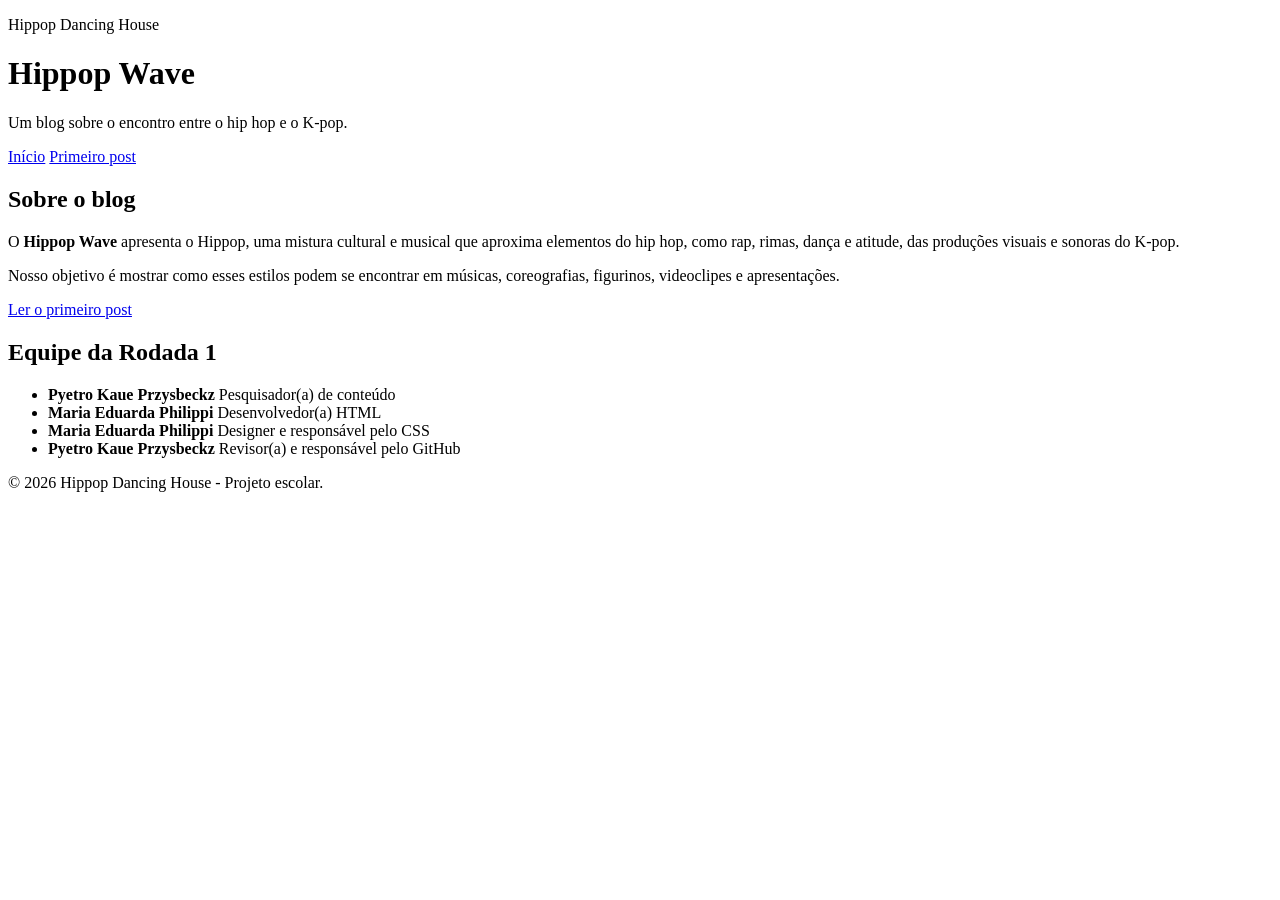
<file: index.html>
<!DOCTYPE html>
<html lang="pt-BR">
<head>
    <meta charset="UTF-8">
    <meta name="viewport" content="width=device-width, initial-scale=1.0">
    <meta
        name="description"
        content="Blog sobre Hippop, a mistura entre hip hop e K-pop."
    >
    <title>Hippop Wave | Página inicial</title>
    <link rel="stylesheet" href="style.css">
</head>

<body>
    <header>
        <div class="container">
            <p class="nome-empresa">Hippop Dancing House</p>
            <h1>Hippop Wave</h1>
            <p class="subtitulo">
                Um blog sobre o encontro entre o hip hop e o K-pop.
            </p>

            <nav aria-label="Navegação principal">
                <a href="index.html" aria-current="page">Início</a>
                <a href="post1.html">Primeiro post</a>
            </nav>
        </div>
    </header>

    <main class="container">
        <section aria-labelledby="sobre-blog">
            <h2 id="sobre-blog">Sobre o blog</h2>

            <p>
                O <strong>Hippop Wave</strong> apresenta o Hippop, uma mistura
                cultural e musical que aproxima elementos do hip hop, como rap,
                rimas, dança e atitude, das produções visuais e sonoras do K-pop.
            </p>

            <p>
                Nosso objetivo é mostrar como esses estilos podem se encontrar
                em músicas, coreografias, figurinos, videoclipes e apresentações.
            </p>

            <a class="botao" href="post1.html">
                Ler o primeiro post
            </a>
        </section>

        <section aria-labelledby="nossa-equipe">
            <h2 id="nossa-equipe">Equipe da Rodada 1</h2>

            <ul class="equipe">
                <li>
                    <strong>Pyetro Kaue Przysbeckz</strong>
                    <span>Pesquisador(a) de conteúdo</span>
                </li>

                <li>
                    <strong>Maria Eduarda Philippi</strong>
                    <span>Desenvolvedor(a) HTML</span>
                </li>

                <li>
                    <strong>Maria Eduarda Philippi</strong>
                    <span>Designer e responsável pelo CSS</span>
                </li>

                <li>
                    <strong>Pyetro Kaue Przysbeckz</strong>
                    <span>Revisor(a) e responsável pelo GitHub</span>
                </li>
            </ul>
        </section>
    </main>

    <footer>
        <div class="container">
            <p>
                &copy; 2026 Hippop Dancing House - Projeto escolar.
            </p>
        </div>
    </footer>
</body>
</html>
</file>
<file: style.css>
<!DOCTYPE html>
<html
  lang="en"
  
  data-color-mode="auto" data-light-theme="light" data-dark-theme="dark"
  data-a11y-animated-images="system" data-a11y-link-underlines="true"
  
  >

    <style>
:root {
  --fontStack-monospace: "Monaspace Neon", ui-monospace, SFMono-Regular, SF Mono, Menlo, Consolas, Liberation Mono, monospace !important;
}
</style>




  <head>
    <meta charset="utf-8">
  <link rel="dns-prefetch" href="https://github.githubassets.com">
  <link rel="dns-prefetch" href="https://avatars.githubusercontent.com">
  <link rel="dns-prefetch" href="https://github-cloud.s3.amazonaws.com">
  <link rel="dns-prefetch" href="https://user-images.githubusercontent.com/">
  <link rel="preconnect" href="https://github.githubassets.com" crossorigin>
  <link rel="preconnect" href="https://avatars.githubusercontent.com">

<script type="importmap" nonce="OogTu/ncDyMONLgoqKE+Mk/C5bl7w3h7r+F+CzLcUBI=">{"imports":{"react":"https://github.githubassets.com/assets/react-376ca33a9466664f.js","react/compiler-runtime":"https://github.githubassets.com/assets/react-compiler-runtime-4610bd6d3de9c049.js","scheduler":"https://github.githubassets.com/assets/scheduler-58b860b049ca307c.js","react-dom":"https://github.githubassets.com/assets/react-dom-7cea470bc50e1fc3.js","react-dom/client":"https://github.githubassets.com/assets/react-dom-client-524a147cec1d5bf2.js","react-is":"https://github.githubassets.com/assets/react-is-2cc4b76875d9b0d8.js","react/jsx-dev-runtime":"https://github.githubassets.com/assets/react-jsx-dev-runtime-ea55d68667d559e5.js","react/jsx-runtime":"https://github.githubassets.com/assets/react-jsx-runtime-4915cb0f5b3aff04.js","react-reconciler":"https://github.githubassets.com/assets/react-reconciler-d318e9cce8fcc092.js"}}</script>
<meta name="react-profiling" content="0" data-turbo-transient="true" />
<meta name="react-import-map" content="react,react-dom,react-dom/client,react-dom/profiling,react-is,react-reconciler,react/compiler-runtime,react/jsx-dev-runtime,react/jsx-runtime,scheduler@bff5c6a9e8e2" data-turbo-track="reload" />
<link crossorigin="anonymous" rel="modulepreload" href="https://github.githubassets.com/assets/react-376ca33a9466664f.js" />
<link crossorigin="anonymous" rel="modulepreload" href="https://github.githubassets.com/assets/react-compiler-runtime-4610bd6d3de9c049.js" />
<link crossorigin="anonymous" rel="modulepreload" href="https://github.githubassets.com/assets/scheduler-58b860b049ca307c.js" />
<link crossorigin="anonymous" rel="modulepreload" href="https://github.githubassets.com/assets/react-dom-7cea470bc50e1fc3.js" />
<link crossorigin="anonymous" rel="modulepreload" href="https://github.githubassets.com/assets/react-dom-client-524a147cec1d5bf2.js" />
<link crossorigin="anonymous" rel="modulepreload" href="https://github.githubassets.com/assets/react-is-2cc4b76875d9b0d8.js" />
<link crossorigin="anonymous" rel="modulepreload" href="https://github.githubassets.com/assets/react-jsx-runtime-4915cb0f5b3aff04.js" />
<link crossorigin="anonymous" rel="modulepreload" href="https://github.githubassets.com/assets/react-reconciler-d318e9cce8fcc092.js" />

  


  <link crossorigin="anonymous" media="all" rel="stylesheet" href="https://github.githubassets.com/assets/light-99f877e9ddfc0e51.css" /><link crossorigin="anonymous" media="all" rel="stylesheet" href="https://github.githubassets.com/assets/dark-79ad2ace604703b3.css" /><link data-color-theme="light_high_contrast" crossorigin="anonymous" media="all" rel="stylesheet" data-href="https://github.githubassets.com/assets/light_high_contrast-48fdd0811afbab3c.css" /><link data-color-theme="light_colorblind" crossorigin="anonymous" media="all" rel="stylesheet" data-href="https://github.githubassets.com/assets/light_colorblind-f4bf1142976e4bbf.css" /><link data-color-theme="light_colorblind_high_contrast" crossorigin="anonymous" media="all" rel="stylesheet" data-href="https://github.githubassets.com/assets/light_colorblind_high_contrast-f661b49995ba0bd8.css" /><link data-color-theme="light_tritanopia" crossorigin="anonymous" media="all" rel="stylesheet" data-href="https://github.githubassets.com/assets/light_tritanopia-0b38d22346321c92.css" /><link data-color-theme="light_tritanopia_high_contrast" crossorigin="anonymous" media="all" rel="stylesheet" data-href="https://github.githubassets.com/assets/light_tritanopia_high_contrast-f1c62c9e70259b9f.css" /><link data-color-theme="dark_high_contrast" crossorigin="anonymous" media="all" rel="stylesheet" data-href="https://github.githubassets.com/assets/dark_high_contrast-24484a076f02295f.css" /><link data-color-theme="dark_colorblind" crossorigin="anonymous" media="all" rel="stylesheet" data-href="https://github.githubassets.com/assets/dark_colorblind-f50cacf0a86b9929.css" /><link data-color-theme="dark_colorblind_high_contrast" crossorigin="anonymous" media="all" rel="stylesheet" data-href="https://github.githubassets.com/assets/dark_colorblind_high_contrast-e61d4f4ca17852c2.css" /><link data-color-theme="dark_tritanopia" crossorigin="anonymous" media="all" rel="stylesheet" data-href="https://github.githubassets.com/assets/dark_tritanopia-39c10993d5603fac.css" /><link data-color-theme="dark_tritanopia_high_contrast" crossorigin="anonymous" media="all" rel="stylesheet" data-href="https://github.githubassets.com/assets/dark_tritanopia_high_contrast-73236c840c0c7d90.css" /><link data-color-theme="dark_dimmed" crossorigin="anonymous" media="all" rel="stylesheet" data-href="https://github.githubassets.com/assets/dark_dimmed-0de76f07cc035b10.css" /><link data-color-theme="dark_dimmed_high_contrast" crossorigin="anonymous" media="all" rel="stylesheet" data-href="https://github.githubassets.com/assets/dark_dimmed_high_contrast-fd1500c8744e40d6.css" />

  <style type="text/css">
    :root {
      --tab-size-preference: 4;
    }

    pre, code {
      tab-size: var(--tab-size-preference);
    }
  </style>

    <link crossorigin="anonymous" media="all" rel="stylesheet" href="https://github.githubassets.com/assets/primer-primitives-ed9ca172356fd545.css" />
    <link crossorigin="anonymous" media="all" rel="stylesheet" href="https://github.githubassets.com/assets/primer-tailwind-compatible-330c475bd59f66d2.css" />
    <link crossorigin="anonymous" media="all" rel="stylesheet" href="https://github.githubassets.com/assets/global-adcabba7b5c5d221.css" />
    <link crossorigin="anonymous" media="all" rel="stylesheet" href="https://github.githubassets.com/assets/github-552513ad07a183a1.css" />
    <link crossorigin="anonymous" media="all" rel="stylesheet" href="https://github.githubassets.com/assets/tailwind-46b53ca2d13bc09d.css" />
  <link crossorigin="anonymous" media="all" rel="stylesheet" href="https://github.githubassets.com/assets/repository-11ee8a031c040c1a.css" />
<link crossorigin="anonymous" media="all" rel="stylesheet" href="https://github.githubassets.com/assets/code-2d56bdb0166c0238.css" />

  

  <script type="application/json" id="client-env">{"locale":"en","featureFlags":["actions_enable_background_steps","actions_workflow_language_service_allow_case_function","activity_diff_file_tree","activity_repos_file_tree","activity_repos_overview_header","activity_repos_overview_sidebar","agent_author_search_expansion","agent_author_search_expansion_ui_pulls","alternate_user_config_repo","billing_billable_licenses_cost_center_bucket_fix","billing_cost_center_list_assigned_resources","billing_cost_center_user_level_budgets","billing_discount_threshold_notification","billing_multi_user_cost_center_total_user_count","billing_ui_budget_pagination_enabled","billing_user_level_budgets","billing_user_level_budgets_manage","block_user_close_content","ccr_files_changed_model_picker","ccr_implement_suggestion_refresh","ccr_mcp_skills_ga","code_quality_enablement_banner_targeting","code_quality_new_repo_selection_card","code_quality_org_level_trends","code_quality_remove_preview","code_view_checks_live_updates","code_view_raf_sticky_lines","codemirror_inp_optimizations","codespaces_prebuild_region_target_update","coding_agent_create_task_strip","coding_agent_third_party_model_ui","contentful_primer_code_blocks","copilot_agent_snippy","copilot_api_agentic_issue_marshal_yaml","copilot_automations_pagination","copilot_chat_attach_multiple_images","copilot_chat_auto_mode_picker_paid","copilot_chat_category_rate_limit_messages","copilot_chat_clear_model_selection_for_default_change","copilot_chat_compact_tables","copilot_chat_disable_model_picker_while_streaming","copilot_chat_docked_panel","copilot_chat_enable_tool_call_logs","copilot_chat_header_reorder","copilot_chat_increase_token_padding","copilot_chat_input_commands","copilot_chat_interspersed_tool_calls","copilot_chat_max_upsell","copilot_chat_minimize_contextual","copilot_chat_model_picker_promotions","copilot_chat_models_browser_cache","copilot_chat_new_topic_nudge","copilot_chat_opening_thread_switch","copilot_chat_reduce_quota_checks","copilot_chat_vision_dotcom_chat_ga_gate","copilot_chat_vision_in_claude","copilot_chat_vision_preview_gate","copilot_cli_install_cta_max_plan","copilot_css_textarea_autosize","copilot_custom_copilots","copilot_custom_copilots_feature_preview","copilot_diff_explain_conversation_intent","copilot_diff_reference_context","copilot_duplicate_thread","copilot_extensions_removal_on_marketplace","copilot_fix_failed_workflows_all_skus","copilot_ftp_hyperspace_upgrade_prompt","copilot_hide_hovercard","copilot_immersive_code_block_transition_wrap","copilot_immersive_embedded_deferred_payload","copilot_immersive_embedded_draggable","copilot_immersive_embedded_header_button","copilot_immersive_embedded_implicit_references","copilot_immersive_embedded_skip_copilot_api_token_for_dotcom_context","copilot_immersive_file_block_transition_open","copilot_immersive_file_preview_keep_mounted","copilot_immersive_suggestion_pills","copilot_immersive_task_hyperlinking","copilot_immersive_task_within_chat_thread","copilot_issue_list_show_more","copilot_mc_cli_resume_any_users_task","copilot_mission_control_agent_merge_fix_ci","copilot_mission_control_agent_merge_resolve_conflicts","copilot_mission_control_agent_merge_respond_to_reviewers","copilot_mission_control_early_stop","copilot_mission_control_environment_list_icons","copilot_mission_control_managed_sandbox_environments","copilot_mission_control_needs_attention","copilot_mission_control_reasoning_effort","copilot_mission_control_sandbox_remote_bypass","copilot_mission_control_session_filters","copilot_mission_control_task_alive_updates","copilot_mission_control_task_sharing","copilot_org_policy_page_focus_mode","copilot_pr_chat_enhancements","copilot_premium_request_quotas","copilot_prominent_upgrade_button","copilot_resource_panel","copilot_settings_validation_ui","copilot_share_active_subthread","copilot_spaces_ga","copilot_spaces_individual_policies_ga","copilot_spark_handle_nil_friendly_name","copilot_swe_agent_authorization_status_ui","copilot_swe_agent_automation_resource_scoped_writes","copilot_swe_agent_hide_model_picker_if_only_auto","copilot_swe_agent_issue_comment_trigger","copilot_swe_agent_pr_comment_model_picker","copilot_swe_agent_pull_request_comment_trigger","copilot_swe_agent_pull_request_merged_trigger","copilot_swe_agent_pull_request_opened_trigger","copilot_swe_agent_pull_request_synchronize_trigger","copilot_swe_agent_use_subagents","copilot_task_api_github_rest_style","copilot_task_scoped_alive_channel","copilot_token_based_billing","copilot_unconfigured_is_inherited","copilot_user_can_upgrade_plan_field","copilot_workbench_sunset","copilot_workbench_ubb","dashboard_indexeddb_caching","dashboard_lists_max_age_filter","dashboard_surface_persistent_preferences","dashboard_universe_2025","dashboard_universe_2025_feedback_dialog","dependencies_picker_tanstack","fgpat_permissions_selector_redesign","flex_cta_groups_mvp","flex_suite_details","flex_suite_disable_river_accordion_dither","ga_enterprise_teams_ui","glc_code_quality_repo_settings_workflow_config","global_nav_react","hide_github_models_ui","hide_groups_list_for_few_groups","hyperspace_2025_logged_out_batch_1","hyperspace_2025_logged_out_batch_2","hyperspace_2025_logged_out_batch_3","in_product_messaging_datadog_monitoring","ipm_global_transactional_message_copilot","ipm_global_transactional_message_issues","ipm_global_transactional_message_prs","ipm_global_transactional_message_repos","ipm_global_transactional_message_spaces","issue_fields_multi_select","issue_inline_avatars","issue_pinned_views","issue_pinned_views_optimistic_updates","issue_relative_time_micro","issue_viewer_subissues_optimistic_overlay","issues_dashboard_sso_structured_errors","issues_expanded_file_types","issues_hide_closed_sub_issues","issues_lazy_load_comment_box_suggestions","issues_react_chrome_container_query_fix","issues_react_include_bots_in_pickers","issues_react_ui_feedback","labels_archiving","labels_archiving_info","landing_pages_ninetailed","landing_pages_web_vitals_tracking","lifecycle_label_name_updates","marketing_pages_search_explore_provider","memex_default_issue_create_repository","memex_lazy_hydrate_agent_tasks","memex_live_update_hovercard","memex_mwl_filter_field_delimiter","memex_remove_deprecated_type_issue","memex_roadmap_drag_style","merge_queue_restricted_pushers_warning","merge_status_checks_refetch_dedupe","merge_status_header_feedback","new_quick_search_dotcom","new_quick_search_ui_service","oauth_authorize_clickjacking_protection","octocaptcha_origin_optimization","org_repos_filtered_list_layout","pr_sfv_new_diff_fetch","primer_react_css_anchor_positioning","primer_react_merged_forwarded_refs","property_definition_empty_state_suggestions","prs_copilot_app_open_action","prs_css_anchor_positioning","prs_live_updates_issue_comments","prx_files","pull_request_commit_checks_dialog","pull_request_copilot_attribution_header","pull_request_files_virtualization","pull_request_overview_panel_edit_description","pull_request_stacks_feedback_dialog","pull_request_virtualization_image_estimate","pull_request_virtualization_scroll_compensation","pull_request_virtualization_scroll_intent","react_blob_isolate_code_lines","react_blob_overlay","react_blob_ssr_content_visibility","react_data_router_tanstack_allowed","react_sandbox_future_tanstack","repo_issues_sidebar_layout","repo_overview_ask_copilot","repos_contributors_limited_default_range","repos_finder_sidebar_layout","repository_suggester_elastic_search","review_involves_filter","rule_ignored_file_paths","rulesets_actor_list_editor","sample_network_conn_type","secret_scanning_pattern_alerts_link","security_center_artifact_filters_popover","see_who_reacted","semantic_similarity_duplicate_issue_detection","session_logs_ungroup_reasoning_text","site_banner_desktop_copilot_app","site_code_quality_page","site_ghca_pixel_mona","site_github_app_ga_page","site_github_app_ga_page_highlight","site_global_banner_deprecate_spark","site_global_banner_dev_days_organizer","site_global_nav_spark_models_removed","spark_prompt_secret_scanning","spark_server_connection_status","suppress_automated_browser_vitals","swp_forms_disable_octocaptcha","thread_resolution_reason","track_notifications_settings_usage","unified_batch_pr_comments","update_issue_suggestions","user_code_paste_ux","viewscreen_sandbox","warn_inaccessible_attachments","webp_support","workbench_store_readonly","react_import_map","react_import_map"],"login":"philippimaria","copilotApiOverrideUrl":"https://api.individual.githubcopilot.com","cmcApiUrl":"https://api.github.com/cmc_internal/api"}</script>
<link crossorigin="anonymous" rel="modulepreload" href="https://github.githubassets.com/assets/wp-runtime-9ebb893fb83aa69b.js" />
<link crossorigin="anonymous" rel="modulepreload" href="https://github.githubassets.com/assets/app-foundation-d22003503655de40.js" />
<link crossorigin="anonymous" rel="modulepreload" href="https://github.githubassets.com/assets/app-runtime-ddfbafed1416439f.js" />
<link crossorigin="anonymous" rel="modulepreload" href="https://github.githubassets.com/assets/fetch-utilities-8fe90c8c85b950d2.js" />
<link crossorigin="anonymous" rel="modulepreload" href="https://github.githubassets.com/assets/78205-6cf07db9c71bd767.js" />
<script crossorigin="anonymous" type="module" src="https://github.githubassets.com/assets/environment-af60aab729c5ce6a.js" defer="defer"></script>
<link crossorigin="anonymous" media="all" rel="stylesheet" href="https://github.githubassets.com/assets/app-runtime.9b76a6554f8ef111.module.css" />
<link crossorigin="anonymous" rel="modulepreload" href="https://github.githubassets.com/assets/catalyst-38077bb411140672.js" />
<link crossorigin="anonymous" rel="modulepreload" href="https://github.githubassets.com/assets/selector-observer-2649f99b2f1a6405.js" />
<link crossorigin="anonymous" rel="modulepreload" href="https://github.githubassets.com/assets/relative-time-element-c21b72dfe6bab348.js" />
<link crossorigin="anonymous" rel="modulepreload" href="https://github.githubassets.com/assets/296-2e18342b802e67d2.js" />
<link crossorigin="anonymous" rel="modulepreload" href="https://github.githubassets.com/assets/816-41f1bbf5693911e3.js" />
<link crossorigin="anonymous" rel="modulepreload" href="https://github.githubassets.com/assets/65637-cd80fa0f84afe946.js" />
<link crossorigin="anonymous" rel="modulepreload" href="https://github.githubassets.com/assets/58494-bbf2743f411af058.js" />
<link crossorigin="anonymous" rel="modulepreload" href="https://github.githubassets.com/assets/31721-0ef53b2f96a19876.js" />
<link crossorigin="anonymous" rel="modulepreload" href="https://github.githubassets.com/assets/46740-90376e604f852814.js" />
<link crossorigin="anonymous" rel="modulepreload" href="https://github.githubassets.com/assets/98944-57d83b43eefe5ac0.js" />
<script crossorigin="anonymous" type="module" src="https://github.githubassets.com/assets/github-elements-2808adc9778263e3.js" defer="defer"></script>
<script crossorigin="anonymous" type="module" src="https://github.githubassets.com/assets/element-registry-39ece729d3ec17d4.js" defer="defer"></script>
<link crossorigin="anonymous" rel="modulepreload" href="https://github.githubassets.com/assets/runtime-helpers-fc37f5662f7833a3.js" />
<link crossorigin="anonymous" rel="modulepreload" href="https://github.githubassets.com/assets/aria-live-7d7a9fdad5f85d01.js" />
<link crossorigin="anonymous" rel="modulepreload" href="https://github.githubassets.com/assets/hotkey-1cb8fabe6be5aae6.js" />
<link crossorigin="anonymous" rel="modulepreload" href="https://github.githubassets.com/assets/react-core-ac9e7cb89ff413f5.js" />
<link crossorigin="anonymous" rel="modulepreload" href="https://github.githubassets.com/assets/50841-ea43a4dd64d3243d.js" />
<link crossorigin="anonymous" rel="modulepreload" href="https://github.githubassets.com/assets/2761-b7a9419af18b3168.js" />
<link crossorigin="anonymous" rel="modulepreload" href="https://github.githubassets.com/assets/88475-1ef5f4960149f37f.js" />
<link crossorigin="anonymous" rel="modulepreload" href="https://github.githubassets.com/assets/26533-677fb085023d4883.js" />
<link crossorigin="anonymous" rel="modulepreload" href="https://github.githubassets.com/assets/3609-aeb65154451d2df4.js" />
<link crossorigin="anonymous" rel="modulepreload" href="https://github.githubassets.com/assets/87644-a4a8bf1e50c8f268.js" />
<link crossorigin="anonymous" rel="modulepreload" href="https://github.githubassets.com/assets/39448-1ea76084e5b8e2e3.js" />
<link crossorigin="anonymous" rel="modulepreload" href="https://github.githubassets.com/assets/54130-e4c7ec7528d1f04f.js" />
<link crossorigin="anonymous" rel="modulepreload" href="https://github.githubassets.com/assets/1741-19fd38c1c119f0b9.js" />
<link crossorigin="anonymous" rel="modulepreload" href="https://github.githubassets.com/assets/64923-fd55cab179c0991d.js" />
<script crossorigin="anonymous" type="module" src="https://github.githubassets.com/assets/behaviors-cf464102cd318ffa.js" defer="defer"></script>
<link crossorigin="anonymous" media="all" rel="stylesheet" href="https://github.githubassets.com/assets/react-core.6e881c7a1ed711dd.module.css" />
<script crossorigin="anonymous" type="module" src="https://github.githubassets.com/assets/code-menu-71f7097d4103483a.js" defer="defer"></script>
  
  <link crossorigin="anonymous" rel="modulepreload" href="https://github.githubassets.com/assets/primer-react-eb74c59b42487c21.js" />
<link crossorigin="anonymous" rel="modulepreload" href="https://github.githubassets.com/assets/react-lib-7f772186aa106ed1.js" />
<link crossorigin="anonymous" rel="modulepreload" href="https://github.githubassets.com/assets/76256-5b6ab242383f579b.js" />
<link crossorigin="anonymous" rel="modulepreload" href="https://github.githubassets.com/assets/437-f0c7368bfd12f816.js" />
<link crossorigin="anonymous" rel="modulepreload" href="https://github.githubassets.com/assets/2927-5d7a868ce3b42d6c.js" />
<link crossorigin="anonymous" rel="modulepreload" href="https://github.githubassets.com/assets/13365-afa40f59b2c1ae40.js" />
<link crossorigin="anonymous" rel="modulepreload" href="https://github.githubassets.com/assets/7463-c01d2638c7d87a79.js" />
<link crossorigin="anonymous" rel="modulepreload" href="https://github.githubassets.com/assets/85181-581fa748ad0447f9.js" />
<link crossorigin="anonymous" rel="modulepreload" href="https://github.githubassets.com/assets/27600-87c6894442ac9f57.js" />
<link crossorigin="anonymous" rel="modulepreload" href="https://github.githubassets.com/assets/60033-ac83dfbacec0c384.js" />
<link crossorigin="anonymous" rel="modulepreload" href="https://github.githubassets.com/assets/14646-c29030274d61aca2.js" />
<link crossorigin="anonymous" rel="modulepreload" href="https://github.githubassets.com/assets/11294-5b8577f6bc988a82.js" />
<link crossorigin="anonymous" rel="modulepreload" href="https://github.githubassets.com/assets/89138-a6a8d80db0521958.js" />
<link crossorigin="anonymous" rel="modulepreload" href="https://github.githubassets.com/assets/90329-7b16756f5f43831b.js" />
<link crossorigin="anonymous" rel="modulepreload" href="https://github.githubassets.com/assets/55903-bb25c2ad975ed848.js" />
<link crossorigin="anonymous" rel="modulepreload" href="https://github.githubassets.com/assets/52383-468cf248b55fea88.js" />
<link crossorigin="anonymous" rel="modulepreload" href="https://github.githubassets.com/assets/12300-90959f677a530bb8.js" />
<link crossorigin="anonymous" rel="modulepreload" href="https://github.githubassets.com/assets/33083-5bfc3e419dbd3b4e.js" />
<link crossorigin="anonymous" rel="modulepreload" href="https://github.githubassets.com/assets/24254-541373ddff84067c.js" />
<link crossorigin="anonymous" rel="modulepreload" href="https://github.githubassets.com/assets/84661-938e59aed66644bc.js" />
<link crossorigin="anonymous" rel="modulepreload" href="https://github.githubassets.com/assets/87051-0f0fcac7a8fdd238.js" />
<link crossorigin="anonymous" rel="modulepreload" href="https://github.githubassets.com/assets/23989-b54fa7de771c9c59.js" />
<link crossorigin="anonymous" rel="modulepreload" href="https://github.githubassets.com/assets/64709-bd9ccfd31340a524.js" />
<link crossorigin="anonymous" rel="modulepreload" href="https://github.githubassets.com/assets/99666-e0b590779b1a89b0.js" />
<link crossorigin="anonymous" rel="modulepreload" href="https://github.githubassets.com/assets/64015-69378bf8206dae29.js" />
<link crossorigin="anonymous" rel="modulepreload" href="https://github.githubassets.com/assets/23128-33d2c5ef910ef5ee.js" />
<link crossorigin="anonymous" rel="modulepreload" href="https://github.githubassets.com/assets/50084-30725ec33b7d0746.js" />
<link crossorigin="anonymous" rel="modulepreload" href="https://github.githubassets.com/assets/110-58c10dabf71a7f0f.js" />
<link crossorigin="anonymous" rel="modulepreload" href="https://github.githubassets.com/assets/1181-bbda203248ce2cb6.js" />
<link crossorigin="anonymous" rel="modulepreload" href="https://github.githubassets.com/assets/50006-1f1aa0de17de37a1.js" />
<link crossorigin="anonymous" rel="modulepreload" href="https://github.githubassets.com/assets/94789-4312105eec1ce818.js" />
<link crossorigin="anonymous" rel="modulepreload" href="https://github.githubassets.com/assets/819-bdc6620cbc205fb9.js" />
<link crossorigin="anonymous" rel="modulepreload" href="https://github.githubassets.com/assets/22828-ea116c470c7b53a2.js" />
<link crossorigin="anonymous" rel="modulepreload" href="https://github.githubassets.com/assets/53878-2fee41aeeeb4d4d2.js" />
<link crossorigin="anonymous" rel="modulepreload" href="https://github.githubassets.com/assets/20277-1dc091ed1095a1d8.js" />
<link crossorigin="anonymous" rel="modulepreload" href="https://github.githubassets.com/assets/4596-ae019534fb32fb8d.js" />
<link crossorigin="anonymous" rel="modulepreload" href="https://github.githubassets.com/assets/79915-c42f51558f801726.js" />
<link crossorigin="anonymous" rel="modulepreload" href="https://github.githubassets.com/assets/27555-0966382ebe122c7e.js" />
<link crossorigin="anonymous" rel="modulepreload" href="https://github.githubassets.com/assets/56403-68320b5ee1393948.js" />
<link crossorigin="anonymous" rel="modulepreload" href="https://github.githubassets.com/assets/15923-10f125eb7520ce1b.js" />
<link crossorigin="anonymous" rel="modulepreload" href="https://github.githubassets.com/assets/24850-5130864abb97388d.js" />
<link crossorigin="anonymous" rel="modulepreload" href="https://github.githubassets.com/assets/20701-03cfecf7e0bb4f79.js" />
<link crossorigin="anonymous" rel="modulepreload" href="https://github.githubassets.com/assets/64834-c1c3080fe30e5004.js" />
<link crossorigin="anonymous" rel="modulepreload" href="https://github.githubassets.com/assets/99412-e74707258fab1a29.js" />
<link crossorigin="anonymous" rel="modulepreload" href="https://github.githubassets.com/assets/dynamic-github-ui--code-view--route-components-e6112c4a4733ab7c.js" />
<link crossorigin="anonymous" rel="modulepreload" href="https://github.githubassets.com/assets/99388-ab47c9691de420a9.js" />
<script crossorigin="anonymous" type="module" src="https://github.githubassets.com/assets/code-view-6779bb823bc31da0.js" defer="defer"></script>
<link crossorigin="anonymous" media="all" rel="stylesheet" href="https://github.githubassets.com/assets/primer-react-css.2489a3d4426b28d3.module.css" />
<link crossorigin="anonymous" media="all" rel="stylesheet" href="https://github.githubassets.com/assets/1181.0729dcf45e6130c6.module.css" />
<link crossorigin="anonymous" media="all" rel="stylesheet" href="https://github.githubassets.com/assets/4527.7acb62ab59e4bb7f.module.css" />
<link crossorigin="anonymous" media="all" rel="stylesheet" href="https://github.githubassets.com/assets/dynamic-github-ui--code-view--route-components.bd10881c692fbcf1.module.css" />
<link crossorigin="anonymous" media="all" rel="stylesheet" href="https://github.githubassets.com/assets/code-view.9dc6192b32eb1659.module.css" />


  <title>Release-1.0/style.css at main · philippimaria/Release-1.0</title>



  <meta name="route-pattern" content="/:user_id/:repository/blob/*name(/*path)" data-turbo-transient>
  <meta name="route-controller" content="blob" data-turbo-transient>
  <meta name="route-action" content="show" data-turbo-transient>
  <meta name="fetch-nonce" content="v2:72c651e4-7d8b-ebe9-8ece-b5864be14b15">

    
  <meta name="current-catalog-service-hash" content="f3abb0cc802f3d7b95fc8762b94bdcb13bf39634c40c357301c4aa1d67a256fb">


  <meta name="request-id" content="1303:336234:237F4A5:2A7EFA2:6A949573" data-turbo-transient="true" /><meta name="html-safe-nonce" content="3e8fb1055162444f4fc413372623c16625b85bbfbd6c67a8334dd1fa1b4cacf1" data-turbo-transient="true" /><meta name="visitor-payload" content="[base64]" data-turbo-transient="true" /><meta name="visitor-hmac" content="fa868abe78f98a91ec0a5d65fc14c80b265a1e79468055f59e423c1761ea9207" data-turbo-transient="true" />


    <meta name="hovercard-subject-tag" content="repository:1351715442" data-turbo-transient>


  <meta name="github-keyboard-shortcuts" content="repository,source-code,file-tree,copilot" data-turbo-transient="true" />
  

  <meta name="selected-link" value="repo_source" data-turbo-transient>
  <link rel="assets" href="https://github.githubassets.com/">

    <meta name="google-site-verification" content="Apib7-x98H0j5cPqHWwSMm6dNU4GmODRoqxLiDzdx9I">

<meta name="octolytics-url" content="https://collector.github.com/github/collect" /><meta name="octolytics-actor-id" content="322910308" /><meta name="octolytics-actor-login" content="philippimaria" /><meta name="octolytics-actor-hash" content="eed63b825eac98938a4adc0193230b3aaa02c4fdfa93c4d1863f905da8a8193f" />





  <meta name="analytics-location" content="/&lt;user-name&gt;/&lt;repo-name&gt;/blob/show" data-turbo-transient="true" />

  




    <meta name="user-login" content="philippimaria">

  <link rel="sudo-modal" href="/sessions/sudo_modal">

    <meta name="viewport" content="width=device-width">

    

      <meta name="description" content="Primeiro blog. Contribute to philippimaria/Release-1.0 development by creating an account on GitHub.">

      <link rel="search" type="application/opensearchdescription+xml" href="/opensearch.xml" title="GitHub">

    <link rel="fluid-icon" href="https://github.com/fluidicon.png" title="GitHub">
    <meta property="fb:app_id" content="1401488693436528">
    <meta name="apple-itunes-app" content="app-id=1477376905, app-argument=https://github.com/philippimaria/Release-1.0/blob/main/style.css" />

      <meta name="twitter:image" content="https://opengraph.githubassets.com/2a6cd88e9d2d238e42abda0a3d60869a800297a27726c964fcc92fe2dcf24e1f/philippimaria/Release-1.0" /><meta name="twitter:site" content="@github" /><meta name="twitter:card" content="summary_large_image" /><meta name="twitter:title" content="Release-1.0/style.css at main · philippimaria/Release-1.0" /><meta name="twitter:description" content="Primeiro blog. Contribute to philippimaria/Release-1.0 development by creating an account on GitHub." />
  <meta property="og:image" content="https://opengraph.githubassets.com/2a6cd88e9d2d238e42abda0a3d60869a800297a27726c964fcc92fe2dcf24e1f/philippimaria/Release-1.0" /><meta property="og:image:alt" content="Primeiro blog. Contribute to philippimaria/Release-1.0 development by creating an account on GitHub." /><meta property="og:image:width" content="1200" /><meta property="og:image:height" content="600" /><meta property="og:site_name" content="GitHub" /><meta property="og:type" content="object" /><meta property="og:title" content="Release-1.0/style.css at main · philippimaria/Release-1.0" /><meta property="og:url" content="https://github.com/philippimaria/Release-1.0/blob/main/style.css" /><meta property="og:description" content="Primeiro blog. Contribute to philippimaria/Release-1.0 development by creating an account on GitHub." />
  


      <link rel="shared-web-socket" href="wss://alive.github.com/_sockets/u/322910308/ws?session=eyJ2IjoiVjMiLCJ1IjozMjI5MTAzMDgsInMiOjIyNzEzMzk2MjAsImMiOjE4NTE4ODQ0OSwidCI6MTc4ODEyMjQ5Nn0=--b77723153a03572c7457297d82cd6d7c8923e15f4945400dc20a46c4ded8dd17" data-refresh-url="/_alive" data-session-id="9577072aa630db71dc79873800e713d25d9e196e464a20253a68ec2a822deaa7">

      <link rel="service-worker-src" href="/assets-cdn/worker/service-worker-68ce6686ed594c98.js?current_user=philippimaria&amp;errors_url=https%3A%2F%2Fapi.github.com%2F_private%2Fbrowser%2Ferrors&amp;release=3df9f909f49e8e094f95f8d72640c051f35b9f46&amp;actor_id=322910308&amp;is_staff=false&amp;analytics_collector_url=https%3A%2F%2Fcollector.github.com%2Fgithub%2Fcollect">

      <meta name="hostname" content="github.com">


      <meta name="keyboard-shortcuts-preference" content="all">
      <meta name="hovercards-preference" content="true">
      <meta name="announcement-preference-hovercard" content="true">

        <meta name="expected-hostname" content="github.com">


  <meta http-equiv="x-pjax-version" content="92188754339dda11d3a2af19a662069b2d0f86bea9256ebf3752ba0c9405ed3a" data-turbo-track="reload">
  <meta http-equiv="x-pjax-csp-version" content="2af6a6627810d190be616096b617c8f37a1419b9435f76190f0e0d7638222ac1" data-turbo-track="reload">
  <meta http-equiv="x-pjax-css-version" content="b7a4653359baeee3d827ca91d7c149e4962234557341efae58fad4aa5ce82a0a" data-turbo-track="reload">
  <meta http-equiv="x-pjax-js-version" content="fcbe469dff551871868ef3eb57310d20335e83c931aa106e95b727a29a906a14" data-turbo-track="reload">

  <meta name="turbo-cache-control" content="no-preview" data-turbo-transient="">

      <meta name="turbo-cache-control" content="no-cache" data-turbo-transient>

    <meta data-hydrostats="publish">

  <meta name="go-import" content="github.com/philippimaria/Release-1.0 git https://github.com/philippimaria/Release-1.0.git">

  <meta name="octolytics-dimension-user_id" content="322910308" /><meta name="octolytics-dimension-user_login" content="philippimaria" /><meta name="octolytics-dimension-repository_id" content="1351715442" /><meta name="octolytics-dimension-repository_nwo" content="philippimaria/Release-1.0" /><meta name="octolytics-dimension-repository_public" content="true" /><meta name="octolytics-dimension-repository_is_fork" content="false" /><meta name="octolytics-dimension-repository_network_root_id" content="1351715442" /><meta name="octolytics-dimension-repository_network_root_nwo" content="philippimaria/Release-1.0" />
  <meta name="current-repo-nwo" content="philippimaria/Release-1.0" />



    

    <meta name="turbo-body-classes" content="logged-in env-production page-responsive text-rendering-optimize-speed">
  <meta name="disable-turbo" content="false">


  <meta name="browser-stats-url" content="https://api.github.com/_private/browser/stats">


  <meta name="browser-errors-url" content="https://api.github.com/_private/browser/errors">

  <meta name="release" content="3df9f909f49e8e094f95f8d72640c051f35b9f46" data-turbo-track="reload">
  <meta name="ui-target" content="full">

  <link rel="mask-icon" href="https://github.githubassets.com/assets/pinned-octocat-093da3e6fa40.svg" color="#000000">
  <link rel="alternate icon" class="js-site-favicon" type="image/png" href="https://github.githubassets.com/favicons/favicon.png">
  <link rel="icon" class="js-site-favicon" type="image/svg+xml" href="https://github.githubassets.com/favicons/favicon.svg" data-base-href="https://github.githubassets.com/favicons/favicon">

<meta name="theme-color" content="#1e2327">
<meta name="color-scheme" content="light dark" />


  <link rel="manifest" href="/manifest.json" crossOrigin="use-credentials">

  </head>

  <body class="logged-in env-production page-responsive text-rendering-optimize-speed" style="word-wrap: break-word;" >
    <div data-turbo-body class="logged-in env-production page-responsive text-rendering-optimize-speed" style="word-wrap: break-word;" >
      <div id="__primerPortalRoot__" style="z-index: 1000; position: absolute; width: 100%;" data-turbo-permanent></div>
      

    <div class="position-relative header-wrapper js-header-wrapper ">
      <a href="#start-of-content" data-skip-target-assigned="false" class="tmp-p-3 color-bg-accent-emphasis color-fg-on-emphasis show-on-focus js-skip-to-content">Skip to content</a>

      <span data-view-component="true" class="progress-pjax-loader Progress position-fixed width-full">
    <span style="width: 0%;" data-view-component="true" class="Progress-item progress-pjax-loader-bar left-0 top-0 color-bg-accent-emphasis"></span>
</span>      
      <link crossorigin="anonymous" rel="modulepreload" href="https://github.githubassets.com/assets/39501-2bd64ec85fbabf4c.js" fetchpriority="low" />
<link crossorigin="anonymous" rel="modulepreload" href="https://github.githubassets.com/assets/keyboard-shortcuts-dialog-3c0d411b89a48289.js" fetchpriority="low" />
<link crossorigin="anonymous" media="all" rel="stylesheet" href="https://github.githubassets.com/assets/primer-react-css.2489a3d4426b28d3.module.css" />
<link crossorigin="anonymous" media="all" rel="stylesheet" href="https://github.githubassets.com/assets/keyboard-shortcuts-dialog.7928c14426da2dd9.module.css" />

<react-partial
  partial-name="keyboard-shortcuts-dialog"
  data-ssr="false"
  data-attempted-ssr="false"
  data-react-profiling="false"
>
  
  <script type="application/json" data-target="react-partial.embeddedData">{"props":{"docsUrl":"https://docs.github.com/get-started/accessibility/keyboard-shortcuts"}}</script>
  <div data-target="react-partial.reactRoot"></div>
</react-partial>





      

          

                  <link crossorigin="anonymous" rel="modulepreload" href="https://github.githubassets.com/assets/88380-688716212bb81d93.js" fetchpriority="low" />
<link crossorigin="anonymous" rel="modulepreload" href="https://github.githubassets.com/assets/26779-7043eb414a9730bc.js" fetchpriority="low" />
<link crossorigin="anonymous" rel="modulepreload" href="https://github.githubassets.com/assets/8533-353775a44fdd596c.js" fetchpriority="low" />
<link crossorigin="anonymous" rel="modulepreload" href="https://github.githubassets.com/assets/77244-3a7657f9e735f584.js" fetchpriority="low" />
<link crossorigin="anonymous" rel="modulepreload" href="https://github.githubassets.com/assets/88302-60f08ccdc399d0ce.js" fetchpriority="low" />
<link crossorigin="anonymous" rel="modulepreload" href="https://github.githubassets.com/assets/57605-65271b861d3bbd05.js" fetchpriority="low" />
<link crossorigin="anonymous" rel="modulepreload" href="https://github.githubassets.com/assets/73551-cf1018db5023360f.js" fetchpriority="low" />
<link crossorigin="anonymous" rel="modulepreload" href="https://github.githubassets.com/assets/46131-6a1daf97fc67f264.js" fetchpriority="low" />
<link crossorigin="anonymous" rel="modulepreload" href="https://github.githubassets.com/assets/90611-deec57fe4637f205.js" fetchpriority="low" />
<link crossorigin="anonymous" rel="modulepreload" href="https://github.githubassets.com/assets/global-nav-bar-c46e9165295ef030.js" fetchpriority="low" />
<link crossorigin="anonymous" media="all" rel="stylesheet" href="https://github.githubassets.com/assets/primer-react-css.2489a3d4426b28d3.module.css" />
<link crossorigin="anonymous" media="all" rel="stylesheet" href="https://github.githubassets.com/assets/1181.0729dcf45e6130c6.module.css" />
<link crossorigin="anonymous" media="all" rel="stylesheet" href="https://github.githubassets.com/assets/global-nav-bar.6dec33c4c42eb061.module.css" />

<react-partial
  partial-name="global-nav-bar"
  data-ssr="true"
  data-attempted-ssr="true"
  data-react-profiling="false"
>
  
  <script type="application/json" data-target="react-partial.embeddedData">{"props":{"contextRegion":{"crumbs":[{"crumb_type":"user","label":"philippimaria","is_root":false,"href":"/philippimaria"},{"crumb_type":"repository","label":"Release-1.0","is_root":false,"href":"/philippimaria/Release-1.0"}],"localNavigation":[{"id":"code","icon":"code","label":"Code","href":"/philippimaria/Release-1.0","selectedLinks":["repo_source","repo_downloads","repo_commits","repo_releases","repo_tags","repo_branches","repo_packages","repo_deployments","repo_attestations"],"popoverTarget":false,"commandId":"repositories:go-to-code","reactNav":{"appTarget":"code-view","anchor":"code-view-repo-link"},"turboNav":{"frame":"repo-content-turbo-frame"}},{"id":"issues","icon":"issue-opened","label":"Issues","href":"/philippimaria/Release-1.0/issues","selectedLinks":["repo_issues","repo_labels","repo_milestones"],"count":0,"popoverTarget":false,"commandId":"repositories:go-to-issues","reactNav":{"appTarget":"issues-react","anchor":null},"turboNav":{"frame":"repo-content-turbo-frame"}},{"id":"pull-requests","icon":"git-pull-request","label":"Pull requests","href":"/philippimaria/Release-1.0/pulls","selectedLinks":["repo_pulls","checks"],"count":0,"popoverTarget":false,"commandId":"repositories:go-to-pull-requests","reactNav":{"appTarget":null,"anchor":null},"turboNav":{"frame":"repo-content-turbo-frame"}},{"id":"actions","icon":"play","label":"Actions","href":"/philippimaria/Release-1.0/actions","selectedLinks":["repo_actions"],"popoverTarget":false,"commandId":"repositories:go-to-actions","reactNav":{"appTarget":null,"anchor":null},"turboNav":{"frame":"repo-content-turbo-frame"}},{"id":"projects","icon":"table","label":"Projects","href":"/philippimaria/Release-1.0/projects","selectedLinks":["repo_projects","new_repo_project","repo_project"],"popoverTarget":false,"commandId":"repositories:go-to-projects","reactNav":{"appTarget":null,"anchor":null},"turboNav":{"frame":"repo-content-turbo-frame"}},{"id":"wiki","icon":"book","label":"Wiki","href":"/philippimaria/Release-1.0/wiki","selectedLinks":["repo_wiki"],"popoverTarget":false,"commandId":"repositories:go-to-wiki","reactNav":{"appTarget":null,"anchor":null},"turboNav":{"frame":"repo-content-turbo-frame"}},{"id":"security-and-quality","icon":"shield","label":"Security and quality","href":"/philippimaria/Release-1.0/security","selectedLinks":["security","overview","alerts","policy","token_scanning","code_scanning"],"count":0,"popoverTarget":false,"commandId":"repositories:go-to-security","reactNav":{"appTarget":null,"anchor":null},"turboNav":{"frame":"repo-content-turbo-frame"}},{"id":"insights","icon":"graph","label":"Insights","href":"/philippimaria/Release-1.0/pulse","selectedLinks":["repo_graphs","repo_contributors","dependency_graph","dependabot_updates","pulse","people","community"],"popoverTarget":false,"commandId":"repositories:go-to-insights","reactNav":{"appTarget":null,"anchor":null},"turboNav":{"frame":"repo-content-turbo-frame"}},{"id":"settings","icon":"gear","label":"Settings","href":"/philippimaria/Release-1.0/settings","selectedLinks":["code_review_limits","code_quality","codespaces_repository_settings","collaborators","custom_tabs","github_models_repo_settings","hooks","integration_installations","interaction_limits","issue_template_editor","key_links_settings","license_policy","notifications","repo_announcements","repo_branch_settings","repo_custom_properties","repo_keys_settings","repo_pages_settings","repo_protected_tags_settings","repo_rule_insights","repo_rule_insights_dashboard","repo_rules_bypass_requests","repo_rulesets","repo_settings_copilot_coding_guidelines","repo_settings_copilot_content_exclusion","repo_settings_copilot_dreams","repo_settings_copilot_internet_access","repo_settings_copilot_mcp","repo_settings_copilot_swe_agent","repo_settings","repo_suggestions_settings","reported_content","repository_actions_settings_add_new_runner","repository_actions_settings_general","repository_actions_settings_runner_details","repository_actions_settings_runners","repository_actions_settings","repository_actions_settings_policies","repository_actions_settings_oidc_configuration","repository_drives_settings","repository_environments","role_details","secrets_settings_actions","secrets_settings_agents","secrets_settings_codespaces","secrets_settings_dependabot","secrets","security_analysis","security_products"],"popoverTarget":false,"commandId":"repositories:go-to-settings","reactNav":{"appTarget":null,"anchor":null},"turboNav":{"frame":"repo-content-turbo-frame"}}],"localNavigationUpdateChannel":"eyJjIjoicmVwbzoxMzUxNzE1NDQyOnVzZXI6MzIyOTEwMzA4OnNldHRpbmdzIiwidCI6MTc4ODEyMjQ5NX0=--5b5c71d3a4b8ea448204ac95913eb1deea2cd7139ccb24be61ed26b77b87b386","selectedLink":null,"currentPath":"/philippimaria/Release-1.0/blob/main/style.css"},"userMenu":{"owner":{"login":"philippimaria","name":null,"avatarUrl":"https://avatars.githubusercontent.com/u/322910308?v=4"}},"headerLogo":{"href":"/","aria-label":"Homepage "},"notifications":{"indicatorMode":"none","websocketChannel":"eyJjIjoibm90aWZpY2F0aW9uLWNoYW5nZWQ6MzIyOTEwMzA4IiwidCI6MTc4ODEyMjQ5NX0=--50d54a50a7f0b8a21186626627deecf1f90645b55bb5003b39fb23c0227b4b6b","fetchIndicatorSrc":"/notifications/indicator","fetchIndicatorEnabled":true},"issues":{"href":"/issues"},"pulls":{"href":"/pulls"},"contributedRepos":{"href":"/repos"},"copilot":{"show":true,"showAgentsButton":false,"copilotChatUrl":"/github-copilot/chat?skip_anchor=true","copilotApiUrl":"https://api.individual.githubcopilot.com"},"search":{"show":true,"showCommandPalette":false,"isSearchPage":false,"isJumpToSearch":false,"searchContext":{"scope":"repo:philippimaria/Release-1.0","current_repo_name":"Release-1.0","current_repo_nwo":"philippimaria/Release-1.0","user_id":"philippimaria"}},"enterpriseBanner":{"show":false},"globalTransactionalMessage":[],"payloadsUrl":"/_global-navigation/payloads.json?v=1"}}</script>
  <div data-target="react-partial.reactRoot"><link rel="preload" as="image" href="https://avatars.githubusercontent.com/u/322910308?v=4&amp;size=64"/><header role="banner" aria-label="Global navigation menu" data-component="Stack" class="GlobalNav styles-module__appHeader__YzYWk prc-Stack-Stack-UQ9k6" data-gap="none" data-direction="vertical" data-align="stretch" data-wrap="nowrap" data-justify="start" data-padding="none"><div data-component="Stack" class="prc-Stack-Stack-UQ9k6" data-direction="horizontal" data-align="center" data-wrap="nowrap" data-justify="center" data-padding="none"><div data-testid="top-nav-left" data-component="Stack" class="styles-module__left__Fylw7 styles-module__withLocalNavigation__rjTJ_ prc-Stack-Stack-UQ9k6" data-gap="condensed" data-direction="horizontal" data-align="stretch" data-wrap="nowrap" data-justify="start" data-padding="normal"><div data-loading-wrapper="true"><button data-component="IconButton" type="button" aria-haspopup="dialog" class="prc-Button-ButtonBase-9n-Xk styles-module__appHeaderButton__axedQ prc-Button-IconButton-fyge7" data-loading="false" data-no-visuals="true" data-size="medium" data-variant="invisible" aria-labelledby="_R_1b5_"><svg data-component="Octicon" aria-hidden="true" focusable="false" class="octicon octicon-three-bars" viewBox="0 0 16 16" width="16" height="16" fill="currentColor" display="inline-block" overflow="visible" style="vertical-align:text-bottom"><path d="M1 2.75A.75.75 0 0 1 1.75 2h12.5a.75.75 0 0 1 0 1.5H1.75A.75.75 0 0 1 1 2.75Zm0 5A.75.75 0 0 1 1.75 7h12.5a.75.75 0 0 1 0 1.5H1.75A.75.75 0 0 1 1 7.75ZM1.75 12h12.5a.75.75 0 0 1 0 1.5H1.75a.75.75 0 0 1 0-1.5Z"></path></svg></button></div><span class="prc-TooltipV2-Tooltip-tLeuB" data-direction="s" data-component="Tooltip" aria-hidden="true" id="_R_1b5_">Open menu</span><a data-component="IconButton" type="button" class="prc-Button-ButtonBase-9n-Xk styles-module__appHeaderHome__nkA_U prc-Button-IconButton-fyge7" data-loading="false" data-no-visuals="true" data-size="medium" data-variant="invisible" aria-labelledby="_R_1j5_" href="/" data-discover="true"><svg data-component="Octicon" aria-hidden="true" focusable="false" class="octicon octicon-mark-github" viewBox="0 0 24 24" width="32" height="32" fill="currentColor" display="inline-block" overflow="visible" style="vertical-align:text-bottom"><path d="M10.226 17.284c-2.965-.36-5.054-2.493-5.054-5.256 0-1.123.404-2.336 1.078-3.144-.292-.741-.247-2.314.09-2.965.898-.112 2.111.36 2.83 1.01.853-.269 1.752-.404 2.853-.404 1.1 0 1.999.135 2.807.382.696-.629 1.932-1.1 2.83-.988.315.606.36 2.179.067 2.942.72.854 1.101 2 1.101 3.167 0 2.763-2.089 4.852-5.098 5.234.763.494 1.28 1.572 1.28 2.807v2.336c0 .674.561 1.056 1.235.786 4.066-1.55 7.255-5.615 7.255-10.646C23.5 6.188 18.334 1 11.978 1 5.62 1 .5 6.188.5 12.545c0 4.986 3.167 9.12 7.435 10.669.606.225 1.19-.18 1.19-.786V20.63a2.9 2.9 0 0 1-1.078.224c-1.483 0-2.359-.808-2.987-2.313-.247-.607-.517-.966-1.034-1.033-.27-.023-.359-.135-.359-.27 0-.27.45-.471.898-.471.652 0 1.213.404 1.797 1.235.45.651.921.943 1.483.943.561 0 .92-.202 1.437-.719.382-.381.674-.718.944-.943"></path></svg></a><span class="prc-TooltipV2-Tooltip-tLeuB" data-direction="s" data-component="Tooltip" aria-hidden="true"><span id="_R_1j5_">Homepage <span class="prc-src-InternalVisuallyHidden-2YaI6">(<!-- -->g then d<!-- -->)</span></span><span class="prc-TooltipV2-KeybindingHintContainer-Ymj-3 prc-TooltipV2-HasTextBefore-fdOXj" aria-hidden="true" data-component="Tooltip.KeybindingHintContainer"><kbd class="prc-KeybindingHint-KeybindingHint-qpYIs prc-Text-Text-9mHv3" data-component="KeybindingHint" data-testid="keybinding-hint"><span class="prc-components-Chord-DdhWN prc-components-ChordOnEmphasis-O-4BS prc-components-ChordSmall-c-P-x prc-Text-Text-9mHv3" data-component="Text" data-kbd-chord="true"> <span class="prc-src-InternalVisuallyHidden-2YaI6">g</span><span aria-hidden="true">G</span></span><span class="prc-src-InternalVisuallyHidden-2YaI6">then</span> <span class="prc-components-Chord-DdhWN prc-components-ChordOnEmphasis-O-4BS prc-components-ChordSmall-c-P-x prc-Text-Text-9mHv3" data-component="Text" data-kbd-chord="true"> <span class="prc-src-InternalVisuallyHidden-2YaI6">d</span><span aria-hidden="true">D</span></span></kbd></span></span><div class="d-none"></div></div><div data-testid="top-nav-center" data-component="Stack" class="styles-module__center__R3QRv styles-module__withLocalNavigation__rjTJ_ prc-Stack-Stack-UQ9k6" data-gap="condensed" data-direction="horizontal" data-align="stretch" data-wrap="nowrap" data-justify="start" data-padding="normal"><nav class="styles-module__contextRegion__VbSp2 prc-Breadcrumbs-BreadcrumbsBase-3Gb-B" aria-label="Breadcrumbs" data-overflow="menu" data-variant="normal" data-component="Breadcrumbs"><ol class="prc-Breadcrumbs-BreadcrumbsList-BKjpe"><li class="prc-Breadcrumbs-ItemWrapper-k0NLn"><a class="styles-module__contextCrumb__IzGIq prc-Breadcrumbs-Item-jcraJ" data-component="Breadcrumbs.Item" href="/philippimaria" data-discover="true"><span class="">philippimaria</span></a></li><li class="prc-Breadcrumbs-ItemWrapper-k0NLn"><a class="styles-module__contextCrumb__IzGIq styles-module__contextCrumbLast__tI2e3 styles-module__repoPickerCrumb__dk81Q prc-Breadcrumbs-Item-jcraJ" data-component="Breadcrumbs.Item" href="/philippimaria/Release-1.0" data-discover="true">Release-1.0</a><div class="d-none"></div><button data-component="IconButton" type="button" aria-haspopup="true" aria-expanded="false" tabindex="0" class="prc-Button-ButtonBase-9n-Xk styles-module__contextCrumb__IzGIq styles-module__repoPickerDropdownButton__WjHYX prc-Button-IconButton-fyge7" data-loading="false" data-no-visuals="true" data-size="small" data-variant="invisible" aria-labelledby="_R_3eqd5_" id="_R_eqd5_"><svg data-component="Octicon" aria-hidden="true" focusable="false" class="octicon octicon-triangle-down" viewBox="0 0 16 16" width="16" height="16" fill="currentColor" display="inline-block" overflow="visible" style="vertical-align:text-bottom"><path d="m4.427 7.427 3.396 3.396a.25.25 0 0 0 .354 0l3.396-3.396A.25.25 0 0 0 11.396 7H4.604a.25.25 0 0 0-.177.427Z"></path></svg></button><span class="prc-TooltipV2-Tooltip-tLeuB" data-direction="s" data-component="Tooltip" aria-hidden="true"><span id="_R_3eqd5_">Switch repository<span class="prc-src-InternalVisuallyHidden-2YaI6">(<!-- -->alt shift r<!-- -->)</span></span><span class="prc-TooltipV2-KeybindingHintContainer-Ymj-3 prc-TooltipV2-HasTextBefore-fdOXj" aria-hidden="true" data-component="Tooltip.KeybindingHintContainer"><kbd class="prc-KeybindingHint-KeybindingHint-qpYIs prc-Text-Text-9mHv3" data-component="KeybindingHint" data-testid="keybinding-hint"><span class="prc-components-Chord-DdhWN prc-components-ChordOnEmphasis-O-4BS prc-components-ChordSmall-c-P-x prc-Text-Text-9mHv3" data-component="Text" data-kbd-chord="true"> <span class="prc-src-InternalVisuallyHidden-2YaI6">alt</span><span aria-hidden="true">Alt</span> <span class="prc-src-InternalVisuallyHidden-2YaI6">shift</span><span aria-hidden="true">⇧</span> <span class="prc-src-InternalVisuallyHidden-2YaI6">r</span><span aria-hidden="true">R</span></span></kbd></span></span></li></ol></nav><div class="Search-module__searchButtonGroup__aetw5 prc-ButtonGroup-ButtonGroup-vFUrY" data-component="ButtonGroup"><div class="prc-ButtonGroup-Item-PqvDl"><button data-component="Button" type="button" aria-label="Open quick search dialog, type / to search" class="prc-Button-ButtonBase-9n-Xk styles-module__appHeaderButton__axedQ Search-module__searchButton__aiE0a" data-loading="false" data-size="medium" data-variant="invisible"><span data-component="buttonContent" data-align="center" class="prc-Button-ButtonContent-Iohp5"><span data-component="leadingVisual" class="prc-Button-Visual-YNt2F prc-Button-VisualWrap-E4cnq"><svg data-component="Octicon" aria-hidden="true" focusable="false" class="octicon octicon-search" viewBox="0 0 16 16" width="16" height="16" fill="currentColor" display="inline-block" overflow="visible" style="vertical-align:text-bottom"><path d="M10.68 11.74a6 6 0 0 1-7.922-8.982 6 6 0 0 1 8.982 7.922l3.04 3.04a.749.749 0 0 1-.326 1.275.749.749 0 0 1-.734-.215ZM11.5 7a4.499 4.499 0 1 0-8.997 0A4.499 4.499 0 0 0 11.5 7Z"></path></svg></span><span data-component="text" class="prc-Button-Label-FWkx3"><span class="Search-module__placeholder__p9hbG Search-module__text__veSYi Search-module__value__TFoak">Type <kbd class="Search-module__kbd__WCskr">/</kbd> to search</span></span></span></button></div><div class="prc-ButtonGroup-Item-PqvDl"></div></div><button data-component="IconButton" type="button" class="prc-Button-ButtonBase-9n-Xk styles-module__appHeaderButton__axedQ Search-module__smallSearchButton___8Gvn prc-Button-IconButton-fyge7" data-loading="false" data-no-visuals="true" data-size="medium" data-variant="invisible" aria-labelledby="_R_al5_"><svg data-component="Octicon" aria-hidden="true" focusable="false" class="octicon octicon-search" viewBox="0 0 16 16" width="16" height="16" fill="currentColor" display="inline-block" overflow="visible" style="vertical-align:text-bottom"><path d="M10.68 11.74a6 6 0 0 1-7.922-8.982 6 6 0 0 1 8.982 7.922l3.04 3.04a.749.749 0 0 1-.326 1.275.749.749 0 0 1-.734-.215ZM11.5 7a4.499 4.499 0 1 0-8.997 0A4.499 4.499 0 0 0 11.5 7Z"></path></svg></button><span class="prc-TooltipV2-Tooltip-tLeuB" data-direction="s" data-component="Tooltip" aria-hidden="true"><span id="_R_al5_">Open quick search dialog, type / to search<span class="prc-src-InternalVisuallyHidden-2YaI6">(<!-- -->forward slash<!-- -->)</span></span><span class="prc-TooltipV2-KeybindingHintContainer-Ymj-3 prc-TooltipV2-HasTextBefore-fdOXj" aria-hidden="true" data-component="Tooltip.KeybindingHintContainer"><kbd class="prc-KeybindingHint-KeybindingHint-qpYIs prc-Text-Text-9mHv3" data-component="KeybindingHint" data-testid="keybinding-hint"><span class="prc-components-Chord-DdhWN prc-components-ChordOnEmphasis-O-4BS prc-components-ChordSmall-c-P-x prc-Text-Text-9mHv3" data-component="Text" data-kbd-chord="true"> <span class="prc-src-InternalVisuallyHidden-2YaI6">forward slash</span><span aria-hidden="true">/</span></span></kbd></span></span><div class="d-none"></div></div><div data-testid="top-nav-right" data-component="Stack" class="styles-module__right__mlBQg styles-module__withLocalNavigation__rjTJ_ styles-module__rightWithResponsiveCreateButton__SKn2W prc-Stack-Stack-UQ9k6" data-gap="condensed" data-direction="horizontal" data-align="center" data-wrap="nowrap" data-justify="start" data-padding="normal"><div data-testid="top-bar-actions" data-component="Stack" class="prc-Stack-Stack-UQ9k6" data-gap="condensed" data-direction="horizontal" data-align="center" data-wrap="nowrap" data-justify="start" data-padding="none"><div class="hide-sm hide-md"><div class="CopilotItems-module__Wrapper__BFG9q"><div class="prc-ButtonGroup-ButtonGroup-vFUrY" data-component="ButtonGroup"><div class="prc-ButtonGroup-Item-PqvDl"><a data-component="IconButton" type="button" class="prc-Button-ButtonBase-9n-Xk styles-module__appHeaderButton__axedQ prc-Button-IconButton-fyge7" data-loading="false" data-no-visuals="true" data-size="medium" data-variant="invisible" aria-labelledby="_R_1aif5_" href="/copilot" data-discover="true"><svg data-component="Octicon" aria-hidden="true" focusable="false" class="octicon octicon-copilot" viewBox="0 0 16 16" width="16" height="16" fill="currentColor" display="inline-block" overflow="visible" style="vertical-align:text-bottom"><path d="M7.998 15.035c-4.562 0-7.873-2.914-7.998-3.749V9.338c.085-.628.677-1.686 1.588-2.065.013-.07.024-.143.036-.218.029-.183.06-.384.126-.612-.201-.508-.254-1.084-.254-1.656 0-.87.128-1.769.693-2.484.579-.733 1.494-1.124 2.724-1.261 1.206-.134 2.262.034 2.944.765.05.053.096.108.139.165.044-.057.094-.112.143-.165.682-.731 1.738-.899 2.944-.765 1.23.137 2.145.528 2.724 1.261.566.715.693 1.614.693 2.484 0 .572-.053 1.148-.254 1.656.066.228.098.429.126.612.012.076.024.148.037.218.924.385 1.522 1.471 1.591 2.095v1.872c0 .766-3.351 3.795-8.002 3.795Zm0-1.485c2.28 0 4.584-1.11 5.002-1.433V7.862l-.023-.116c-.49.21-1.075.291-1.727.291-1.146 0-2.059-.327-2.71-.991A3.222 3.222 0 0 1 8 6.303a3.24 3.24 0 0 1-.544.743c-.65.664-1.563.991-2.71.991-.652 0-1.236-.081-1.727-.291l-.023.116v4.255c.419.323 2.722 1.433 5.002 1.433ZM6.762 2.83c-.193-.206-.637-.413-1.682-.297-1.019.113-1.479.404-1.713.7-.247.312-.369.789-.369 1.554 0 .793.129 1.171.308 1.371.162.181.519.379 1.442.379.853 0 1.339-.235 1.638-.54.315-.322.527-.827.617-1.553.117-.935-.037-1.395-.241-1.614Zm4.155-.297c-1.044-.116-1.488.091-1.681.297-.204.219-.359.679-.242 1.614.091.726.303 1.231.618 1.553.299.305.784.54 1.638.54.922 0 1.28-.198 1.442-.379.179-.2.308-.578.308-1.371 0-.765-.123-1.242-.37-1.554-.233-.296-.693-.587-1.713-.7Z"></path><path d="M6.25 9.037a.75.75 0 0 1 .75.75v1.501a.75.75 0 0 1-1.5 0V9.787a.75.75 0 0 1 .75-.75Zm4.25.75v1.501a.75.75 0 0 1-1.5 0V9.787a.75.75 0 0 1 1.5 0Z"></path></svg></a><span class="prc-TooltipV2-Tooltip-tLeuB" data-direction="s" data-component="Tooltip" aria-hidden="true" id="_R_1aif5_">Chat with Copilot</span></div><div class="prc-ButtonGroup-Item-PqvDl"><div class="d-none"></div><button data-component="ActionMenu.Button" type="button" aria-label="Open Copilot…" aria-haspopup="true" aria-expanded="false" tabindex="0" class="prc-Button-ButtonBase-9n-Xk styles-module__appHeaderButton__axedQ CopilotItems-module__CopilotMenu__DVdfE" data-loading="false" data-size="medium" data-variant="invisible" id="_R_2iif5_"><span data-component="buttonContent" data-align="center" class="prc-Button-ButtonContent-Iohp5"><span data-component="leadingVisual" class="prc-Button-Visual-YNt2F prc-Button-VisualWrap-E4cnq"><svg data-component="Octicon" aria-hidden="true" focusable="false" class="octicon octicon-copilot" viewBox="0 0 16 16" width="16" height="16" fill="currentColor" display="inline-block" overflow="visible" style="vertical-align:text-bottom"><path d="M7.998 15.035c-4.562 0-7.873-2.914-7.998-3.749V9.338c.085-.628.677-1.686 1.588-2.065.013-.07.024-.143.036-.218.029-.183.06-.384.126-.612-.201-.508-.254-1.084-.254-1.656 0-.87.128-1.769.693-2.484.579-.733 1.494-1.124 2.724-1.261 1.206-.134 2.262.034 2.944.765.05.053.096.108.139.165.044-.057.094-.112.143-.165.682-.731 1.738-.899 2.944-.765 1.23.137 2.145.528 2.724 1.261.566.715.693 1.614.693 2.484 0 .572-.053 1.148-.254 1.656.066.228.098.429.126.612.012.076.024.148.037.218.924.385 1.522 1.471 1.591 2.095v1.872c0 .766-3.351 3.795-8.002 3.795Zm0-1.485c2.28 0 4.584-1.11 5.002-1.433V7.862l-.023-.116c-.49.21-1.075.291-1.727.291-1.146 0-2.059-.327-2.71-.991A3.222 3.222 0 0 1 8 6.303a3.24 3.24 0 0 1-.544.743c-.65.664-1.563.991-2.71.991-.652 0-1.236-.081-1.727-.291l-.023.116v4.255c.419.323 2.722 1.433 5.002 1.433ZM6.762 2.83c-.193-.206-.637-.413-1.682-.297-1.019.113-1.479.404-1.713.7-.247.312-.369.789-.369 1.554 0 .793.129 1.171.308 1.371.162.181.519.379 1.442.379.853 0 1.339-.235 1.638-.54.315-.322.527-.827.617-1.553.117-.935-.037-1.395-.241-1.614Zm4.155-.297c-1.044-.116-1.488.091-1.681.297-.204.219-.359.679-.242 1.614.091.726.303 1.231.618 1.553.299.305.784.54 1.638.54.922 0 1.28-.198 1.442-.379.179-.2.308-.578.308-1.371 0-.765-.123-1.242-.37-1.554-.233-.296-.693-.587-1.713-.7Z"></path><path d="M6.25 9.037a.75.75 0 0 1 .75.75v1.501a.75.75 0 0 1-1.5 0V9.787a.75.75 0 0 1 .75-.75Zm4.25.75v1.501a.75.75 0 0 1-1.5 0V9.787a.75.75 0 0 1 1.5 0Z"></path></svg></span></span><span data-component="trailingAction" class="prc-Button-Visual-YNt2F prc-Button-VisualWrap-E4cnq"><svg data-component="Octicon" aria-hidden="true" focusable="false" class="octicon octicon-triangle-down" viewBox="0 0 16 16" width="16" height="16" fill="currentColor" display="inline-block" overflow="visible" style="vertical-align:text-bottom"><path d="m4.427 7.427 3.396 3.396a.25.25 0 0 0 .354 0l3.396-3.396A.25.25 0 0 0 11.396 7H4.604a.25.25 0 0 0-.177.427Z"></path></svg></span></button></div></div></div></div><div class="styles-module__itemDivider__nunbs hide-sm hide-md"></div><button data-component="ActionMenu.Button" type="button" aria-haspopup="true" aria-expanded="false" tabindex="0" class="prc-Button-ButtonBase-9n-Xk GlobalCreateMenu-module__actionMenuButton__Hj_iB GlobalCreateMenu-module__responsiveCreateMenu__zTmSP hide-sm" data-loading="false" data-size="medium" data-variant="invisible" aria-labelledby="global-create-menu-tooltip-_R_6f5_" id="_R_mf5_"><span data-component="buttonContent" data-align="center" class="prc-Button-ButtonContent-Iohp5"><span data-component="leadingVisual" class="prc-Button-Visual-YNt2F prc-Button-VisualWrap-E4cnq"><svg data-component="Octicon" aria-hidden="true" focusable="false" class="octicon octicon-plus" viewBox="0 0 16 16" width="16" height="16" fill="currentColor" display="inline-block" overflow="visible" style="vertical-align:text-bottom"><path d="M7.75 2a.75.75 0 0 1 .75.75V7h4.25a.75.75 0 0 1 0 1.5H8.5v4.25a.75.75 0 0 1-1.5 0V8.5H2.75a.75.75 0 0 1 0-1.5H7V2.75A.75.75 0 0 1 7.75 2Z"></path></svg></span></span><span data-component="trailingAction" class="prc-Button-Visual-YNt2F prc-Button-VisualWrap-E4cnq"><svg data-component="Octicon" aria-hidden="true" focusable="false" class="octicon octicon-triangle-down" viewBox="0 0 16 16" width="16" height="16" fill="currentColor" display="inline-block" overflow="visible" style="vertical-align:text-bottom"><path d="m4.427 7.427 3.396 3.396a.25.25 0 0 0 .354 0l3.396-3.396A.25.25 0 0 0 11.396 7H4.604a.25.25 0 0 0-.177.427Z"></path></svg></span></button><span class="prc-TooltipV2-Tooltip-tLeuB" data-direction="s" data-component="Tooltip" aria-hidden="true" id="global-create-menu-tooltip-_R_6f5_">Create new...</span><div data-component="Stack" class="hide-sm hide-md prc-Stack-Stack-UQ9k6" data-gap="condensed" data-direction="horizontal" data-align="center" data-wrap="nowrap" data-justify="start" data-padding="none"><a data-component="IconButton" type="button" class="prc-Button-ButtonBase-9n-Xk styles-module__appHeaderButton__axedQ prc-Button-IconButton-fyge7" data-loading="false" data-no-visuals="true" data-size="medium" data-variant="invisible" aria-labelledby="_R_2of5_" href="/issues" data-discover="true"><svg data-component="Octicon" aria-hidden="true" focusable="false" class="octicon octicon-issue-opened" viewBox="0 0 16 16" width="16" height="16" fill="currentColor" display="inline-block" overflow="visible" style="vertical-align:text-bottom"><path d="M8 9.5a1.5 1.5 0 1 0 0-3 1.5 1.5 0 0 0 0 3Z"></path><path d="M8 0a8 8 0 1 1 0 16A8 8 0 0 1 8 0ZM1.5 8a6.5 6.5 0 1 0 13 0 6.5 6.5 0 0 0-13 0Z"></path></svg></a><span class="prc-TooltipV2-Tooltip-tLeuB" data-direction="s" data-component="Tooltip" aria-hidden="true" id="_R_2of5_">All issues</span><a data-component="IconButton" type="button" class="prc-Button-ButtonBase-9n-Xk styles-module__appHeaderButton__axedQ prc-Button-IconButton-fyge7" data-loading="false" data-no-visuals="true" data-size="medium" data-variant="invisible" aria-labelledby="_R_38f5_" href="/pulls" data-discover="true"><svg data-component="Octicon" aria-hidden="true" focusable="false" class="octicon octicon-git-pull-request" viewBox="0 0 16 16" width="16" height="16" fill="currentColor" display="inline-block" overflow="visible" style="vertical-align:text-bottom"><path d="M1.5 3.25a2.25 2.25 0 1 1 3 2.122v5.256a2.251 2.251 0 1 1-1.5 0V5.372A2.25 2.25 0 0 1 1.5 3.25Zm5.677-.177L9.573.677A.25.25 0 0 1 10 .854V2.5h1A2.5 2.5 0 0 1 13.5 5v5.628a2.251 2.251 0 1 1-1.5 0V5a1 1 0 0 0-1-1h-1v1.646a.25.25 0 0 1-.427.177L7.177 3.427a.25.25 0 0 1 0-.354ZM3.75 2.5a.75.75 0 1 0 0 1.5.75.75 0 0 0 0-1.5Zm0 9.5a.75.75 0 1 0 0 1.5.75.75 0 0 0 0-1.5Zm8.25.75a.75.75 0 1 0 1.5 0 .75.75 0 0 0-1.5 0Z"></path></svg></a><span class="prc-TooltipV2-Tooltip-tLeuB" data-direction="s" data-component="Tooltip" aria-hidden="true" id="_R_38f5_">All pull requests</span><a data-component="IconButton" type="button" class="prc-Button-ButtonBase-9n-Xk styles-module__appHeaderButton__axedQ prc-Button-IconButton-fyge7" data-loading="false" data-no-visuals="true" data-size="medium" data-variant="invisible" aria-labelledby="_R_3of5_" href="/repos" data-discover="true"><svg data-component="Octicon" aria-hidden="true" focusable="false" class="octicon octicon-repo" viewBox="0 0 16 16" width="16" height="16" fill="currentColor" display="inline-block" overflow="visible" style="vertical-align:text-bottom"><path d="M2 2.5A2.5 2.5 0 0 1 4.5 0h8.75a.75.75 0 0 1 .75.75v12.5a.75.75 0 0 1-.75.75h-2.5a.75.75 0 0 1 0-1.5h1.75v-2h-8a1 1 0 0 0-.714 1.7.75.75 0 1 1-1.072 1.05A2.495 2.495 0 0 1 2 11.5Zm10.5-1h-8a1 1 0 0 0-1 1v6.708A2.486 2.486 0 0 1 4.5 9h8ZM5 12.25a.25.25 0 0 1 .25-.25h3.5a.25.25 0 0 1 .25.25v3.25a.25.25 0 0 1-.4.2l-1.45-1.087a.249.249 0 0 0-.3 0L5.4 15.7a.25.25 0 0 1-.4-.2Z"></path></svg></a><span class="prc-TooltipV2-Tooltip-tLeuB" data-direction="s" data-component="Tooltip" aria-hidden="true" id="_R_3of5_">All repositories</span><div class="d-none"></div></div></div><a data-component="IconButton" type="button" class="prc-Button-ButtonBase-9n-Xk styles-module__appHeaderButton__axedQ prc-Button-IconButton-fyge7" data-loading="false" data-no-visuals="true" data-size="medium" data-variant="invisible" aria-labelledby="_R_2n5_" href="/notifications" data-discover="true"><svg data-component="Octicon" aria-hidden="true" focusable="false" class="octicon octicon-inbox" viewBox="0 0 16 16" width="16" height="16" fill="currentColor" display="inline-block" overflow="visible" style="vertical-align:text-bottom"><path d="M2.8 2.06A1.75 1.75 0 0 1 4.41 1h7.18c.7 0 1.333.417 1.61 1.06l2.74 6.395c.04.093.06.194.06.295v4.5A1.75 1.75 0 0 1 14.25 15H1.75A1.75 1.75 0 0 1 0 13.25v-4.5c0-.101.02-.202.06-.295Zm1.61.44a.25.25 0 0 0-.23.152L1.887 8H4.75a.75.75 0 0 1 .6.3L6.625 10h2.75l1.275-1.7a.75.75 0 0 1 .6-.3h2.863L11.82 2.652a.25.25 0 0 0-.23-.152Zm10.09 7h-2.875l-1.275 1.7a.75.75 0 0 1-.6.3h-3.5a.75.75 0 0 1-.6-.3L4.375 9.5H1.5v3.75c0 .138.112.25.25.25h12.5a.25.25 0 0 0 .25-.25Z"></path></svg></a><span class="prc-TooltipV2-Tooltip-tLeuB" data-direction="s" data-component="Tooltip" aria-hidden="true"><span id="_R_2n5_">You have no unread notifications<span class="prc-src-InternalVisuallyHidden-2YaI6">(<!-- -->g then n<!-- -->)</span></span><span class="prc-TooltipV2-KeybindingHintContainer-Ymj-3 prc-TooltipV2-HasTextBefore-fdOXj" aria-hidden="true" data-component="Tooltip.KeybindingHintContainer"><kbd class="prc-KeybindingHint-KeybindingHint-qpYIs prc-Text-Text-9mHv3" data-component="KeybindingHint" data-testid="keybinding-hint"><span class="prc-components-Chord-DdhWN prc-components-ChordOnEmphasis-O-4BS prc-components-ChordSmall-c-P-x prc-Text-Text-9mHv3" data-component="Text" data-kbd-chord="true"> <span class="prc-src-InternalVisuallyHidden-2YaI6">g</span><span aria-hidden="true">G</span></span><span class="prc-src-InternalVisuallyHidden-2YaI6">then</span> <span class="prc-components-Chord-DdhWN prc-components-ChordOnEmphasis-O-4BS prc-components-ChordSmall-c-P-x prc-Text-Text-9mHv3" data-component="Text" data-kbd-chord="true"> <span class="prc-src-InternalVisuallyHidden-2YaI6">n</span><span aria-hidden="true">N</span></span></kbd></span></span><div class="d-none"></div><div class="GlobalNavUserMenu-module__container__NaVIt"><button data-component="IconButton" type="button" aria-haspopup="menu" data-login="philippimaria" class="prc-Button-ButtonBase-9n-Xk GlobalNavUserMenu-module__anchor__Dcej6 prc-Button-IconButton-fyge7" data-loading="false" data-no-visuals="true" data-size="medium" data-variant="invisible" aria-labelledby="_R_av5_"><img data-component="Avatar" class="prc-Avatar-Avatar-0xaUi" alt="User avatar" width="32" height="32" style="--avatarSize-regular:32px" src="https://avatars.githubusercontent.com/u/322910308?v=4&amp;size=64" data-testid="github-avatar"/></button><span class="prc-TooltipV2-Tooltip-tLeuB" data-direction="s" data-component="Tooltip" aria-hidden="true" id="_R_av5_">Open user navigation menu</span></div></div></div><h2 class="prc-src-InternalVisuallyHidden-2YaI6">Repository navigation</h2><nav class="prc-components-UnderlineWrapper-eT-Yj prc-UnderlineNav-UnderlineWrapper-GWONT LocalNavigation-module__LocalNavigation__b0Xc0" aria-label="Repository" data-variant="inset" data-overflow-mode="wrap" data-hide-icons-breakpoint="medium"><ul class="prc-UnderlineNav-ItemsList-oj8gN prc-components-UnderlineItemList-xKlKC" role="list"><li role="presentation" aria-hidden="true" class="prc-UnderlineNav-WrapSpacer--aLgz"></li><li class="prc-UnderlineNav-UnderlineNavItem-syRjR"><a href="/philippimaria/Release-1.0" aria-current="page" data-tab-item="code" data-react-nav="code-view" data-react-nav-anchor="code-view-repo-link" data-turbo-frame="repo-content-turbo-frame" class="prc-components-UnderlineItem-7fP-n" data-discover="true"><span data-component="icon"><svg data-component="Octicon" aria-hidden="true" focusable="false" class="octicon octicon-code" viewBox="0 0 16 16" width="16" height="16" fill="currentColor" display="inline-block" overflow="visible" style="vertical-align:text-bottom"><path d="m11.28 3.22 4.25 4.25a.75.75 0 0 1 0 1.06l-4.25 4.25a.749.749 0 0 1-1.275-.326.749.749 0 0 1 .215-.734L13.94 8l-3.72-3.72a.749.749 0 0 1 .326-1.275.749.749 0 0 1 .734.215Zm-6.56 0a.751.751 0 0 1 1.042.018.751.751 0 0 1 .018 1.042L2.06 8l3.72 3.72a.749.749 0 0 1-.326 1.275.749.749 0 0 1-.734-.215L.47 8.53a.75.75 0 0 1 0-1.06Z"></path></svg></span><span data-component="text" data-content="Code">Code</span></a></li><li class="prc-UnderlineNav-UnderlineNavItem-syRjR"><a href="/philippimaria/Release-1.0/issues" data-tab-item="issues" data-react-nav="issues-react" data-turbo-frame="repo-content-turbo-frame" class="prc-components-UnderlineItem-7fP-n" data-discover="true"><span data-component="icon"><svg data-component="Octicon" aria-hidden="true" focusable="false" class="octicon octicon-issue-opened" viewBox="0 0 16 16" width="16" height="16" fill="currentColor" display="inline-block" overflow="visible" style="vertical-align:text-bottom"><path d="M8 9.5a1.5 1.5 0 1 0 0-3 1.5 1.5 0 0 0 0 3Z"></path><path d="M8 0a8 8 0 1 1 0 16A8 8 0 0 1 8 0ZM1.5 8a6.5 6.5 0 1 0 13 0 6.5 6.5 0 0 0-13 0Z"></path></svg></span><span data-component="text" data-content="Issues">Issues</span></a></li><li class="prc-UnderlineNav-UnderlineNavItem-syRjR"><a href="/philippimaria/Release-1.0/pulls" data-tab-item="pull-requests" data-turbo-frame="repo-content-turbo-frame" class="prc-components-UnderlineItem-7fP-n" data-discover="true"><span data-component="icon"><svg data-component="Octicon" aria-hidden="true" focusable="false" class="octicon octicon-git-pull-request" viewBox="0 0 16 16" width="16" height="16" fill="currentColor" display="inline-block" overflow="visible" style="vertical-align:text-bottom"><path d="M1.5 3.25a2.25 2.25 0 1 1 3 2.122v5.256a2.251 2.251 0 1 1-1.5 0V5.372A2.25 2.25 0 0 1 1.5 3.25Zm5.677-.177L9.573.677A.25.25 0 0 1 10 .854V2.5h1A2.5 2.5 0 0 1 13.5 5v5.628a2.251 2.251 0 1 1-1.5 0V5a1 1 0 0 0-1-1h-1v1.646a.25.25 0 0 1-.427.177L7.177 3.427a.25.25 0 0 1 0-.354ZM3.75 2.5a.75.75 0 1 0 0 1.5.75.75 0 0 0 0-1.5Zm0 9.5a.75.75 0 1 0 0 1.5.75.75 0 0 0 0-1.5Zm8.25.75a.75.75 0 1 0 1.5 0 .75.75 0 0 0-1.5 0Z"></path></svg></span><span data-component="text" data-content="Pull requests">Pull requests</span></a></li><li class="prc-UnderlineNav-UnderlineNavItem-syRjR"><a href="/philippimaria/Release-1.0/actions" data-tab-item="actions" data-turbo-frame="repo-content-turbo-frame" class="prc-components-UnderlineItem-7fP-n" data-discover="true"><span data-component="icon"><svg data-component="Octicon" aria-hidden="true" focusable="false" class="octicon octicon-play" viewBox="0 0 16 16" width="16" height="16" fill="currentColor" display="inline-block" overflow="visible" style="vertical-align:text-bottom"><path d="M8 0a8 8 0 1 1 0 16A8 8 0 0 1 8 0ZM1.5 8a6.5 6.5 0 1 0 13 0 6.5 6.5 0 0 0-13 0Zm4.879-2.773 4.264 2.559a.25.25 0 0 1 0 .428l-4.264 2.559A.25.25 0 0 1 6 10.559V5.442a.25.25 0 0 1 .379-.215Z"></path></svg></span><span data-component="text" data-content="Actions">Actions</span></a></li><li class="prc-UnderlineNav-UnderlineNavItem-syRjR"><a href="/philippimaria/Release-1.0/projects" data-tab-item="projects" data-turbo-frame="repo-content-turbo-frame" class="prc-components-UnderlineItem-7fP-n" data-discover="true"><span data-component="icon"><svg data-component="Octicon" aria-hidden="true" focusable="false" class="octicon octicon-table" viewBox="0 0 16 16" width="16" height="16" fill="currentColor" display="inline-block" overflow="visible" style="vertical-align:text-bottom"><path d="M0 1.75C0 .784.784 0 1.75 0h12.5C15.216 0 16 .784 16 1.75v12.5A1.75 1.75 0 0 1 14.25 16H1.75A1.75 1.75 0 0 1 0 14.25ZM6.5 6.5v8h7.75a.25.25 0 0 0 .25-.25V6.5Zm8-1.5V1.75a.25.25 0 0 0-.25-.25H6.5V5Zm-13 1.5v7.75c0 .138.112.25.25.25H5v-8ZM5 5V1.5H1.75a.25.25 0 0 0-.25.25V5Z"></path></svg></span><span data-component="text" data-content="Projects">Projects</span></a></li><li class="prc-UnderlineNav-UnderlineNavItem-syRjR"><a href="/philippimaria/Release-1.0/wiki" data-tab-item="wiki" data-turbo-frame="repo-content-turbo-frame" class="prc-components-UnderlineItem-7fP-n" data-discover="true"><span data-component="icon"><svg data-component="Octicon" aria-hidden="true" focusable="false" class="octicon octicon-book" viewBox="0 0 16 16" width="16" height="16" fill="currentColor" display="inline-block" overflow="visible" style="vertical-align:text-bottom"><path d="M0 1.75A.75.75 0 0 1 .75 1h4.253c1.227 0 2.317.59 3 1.501A3.743 3.743 0 0 1 11.006 1h4.245a.75.75 0 0 1 .75.75v10.5a.75.75 0 0 1-.75.75h-4.507a2.25 2.25 0 0 0-1.591.659l-.622.621a.75.75 0 0 1-1.06 0l-.622-.621A2.25 2.25 0 0 0 5.258 13H.75a.75.75 0 0 1-.75-.75Zm7.251 10.324.004-5.073-.002-2.253A2.25 2.25 0 0 0 5.003 2.5H1.5v9h3.757a3.75 3.75 0 0 1 1.994.574ZM8.755 4.75l-.004 7.322a3.752 3.752 0 0 1 1.992-.572H14.5v-9h-3.495a2.25 2.25 0 0 0-2.25 2.25Z"></path></svg></span><span data-component="text" data-content="Wiki">Wiki</span></a></li><li class="prc-UnderlineNav-UnderlineNavItem-syRjR"><a href="/philippimaria/Release-1.0/security" data-tab-item="security-and-quality" data-turbo-frame="repo-content-turbo-frame" class="prc-components-UnderlineItem-7fP-n" data-discover="true"><span data-component="icon"><svg data-component="Octicon" aria-hidden="true" focusable="false" class="octicon octicon-shield" viewBox="0 0 16 16" width="16" height="16" fill="currentColor" display="inline-block" overflow="visible" style="vertical-align:text-bottom"><path d="M7.467.133a1.748 1.748 0 0 1 1.066 0l5.25 1.68A1.75 1.75 0 0 1 15 3.48V7c0 1.566-.32 3.182-1.303 4.682-.983 1.498-2.585 2.813-5.032 3.855a1.697 1.697 0 0 1-1.33 0c-2.447-1.042-4.049-2.357-5.032-3.855C1.32 10.182 1 8.566 1 7V3.48a1.75 1.75 0 0 1 1.217-1.667Zm.61 1.429a.25.25 0 0 0-.153 0l-5.25 1.68a.25.25 0 0 0-.174.238V7c0 1.358.275 2.666 1.057 3.86.784 1.194 2.121 2.34 4.366 3.297a.196.196 0 0 0 .154 0c2.245-.956 3.582-2.104 4.366-3.298C13.225 9.666 13.5 8.36 13.5 7V3.48a.251.251 0 0 0-.174-.237l-5.25-1.68ZM8.75 4.75v3a.75.75 0 0 1-1.5 0v-3a.75.75 0 0 1 1.5 0ZM9 10.5a1 1 0 1 1-2 0 1 1 0 0 1 2 0Z"></path></svg></span><span data-component="text" data-content="Security and quality">Security and quality</span></a></li><li class="prc-UnderlineNav-UnderlineNavItem-syRjR"><a href="/philippimaria/Release-1.0/pulse" data-tab-item="insights" data-turbo-frame="repo-content-turbo-frame" class="prc-components-UnderlineItem-7fP-n" data-discover="true"><span data-component="icon"><svg data-component="Octicon" aria-hidden="true" focusable="false" class="octicon octicon-graph" viewBox="0 0 16 16" width="16" height="16" fill="currentColor" display="inline-block" overflow="visible" style="vertical-align:text-bottom"><path d="M1.5 1.75V13.5h13.75a.75.75 0 0 1 0 1.5H.75a.75.75 0 0 1-.75-.75V1.75a.75.75 0 0 1 1.5 0Zm14.28 2.53-5.25 5.25a.75.75 0 0 1-1.06 0L7 7.06 4.28 9.78a.751.751 0 0 1-1.042-.018.751.751 0 0 1-.018-1.042l3.25-3.25a.75.75 0 0 1 1.06 0L10 7.94l4.72-4.72a.751.751 0 0 1 1.042.018.751.751 0 0 1 .018 1.042Z"></path></svg></span><span data-component="text" data-content="Insights">Insights</span></a></li><li class="prc-UnderlineNav-UnderlineNavItem-syRjR"><a href="/philippimaria/Release-1.0/settings" data-tab-item="settings" data-turbo-frame="repo-content-turbo-frame" class="prc-components-UnderlineItem-7fP-n" data-discover="true"><span data-component="icon"><svg data-component="Octicon" aria-hidden="true" focusable="false" class="octicon octicon-gear" viewBox="0 0 16 16" width="16" height="16" fill="currentColor" display="inline-block" overflow="visible" style="vertical-align:text-bottom"><path d="M8 0a8.2 8.2 0 0 1 .701.031C9.444.095 9.99.645 10.16 1.29l.288 1.107c.018.066.079.158.212.224.231.114.454.243.668.386.123.082.233.09.299.071l1.103-.303c.644-.176 1.392.021 1.82.63.27.385.506.792.704 1.218.315.675.111 1.422-.364 1.891l-.814.806c-.049.048-.098.147-.088.294.016.257.016.515 0 .772-.01.147.038.246.088.294l.814.806c.475.469.679 1.216.364 1.891a7.977 7.977 0 0 1-.704 1.217c-.428.61-1.176.807-1.82.63l-1.102-.302c-.067-.019-.177-.011-.3.071a5.909 5.909 0 0 1-.668.386c-.133.066-.194.158-.211.224l-.29 1.106c-.168.646-.715 1.196-1.458 1.26a8.006 8.006 0 0 1-1.402 0c-.743-.064-1.289-.614-1.458-1.26l-.289-1.106c-.018-.066-.079-.158-.212-.224a5.738 5.738 0 0 1-.668-.386c-.123-.082-.233-.09-.299-.071l-1.103.303c-.644.176-1.392-.021-1.82-.63a8.12 8.12 0 0 1-.704-1.218c-.315-.675-.111-1.422.363-1.891l.815-.806c.05-.048.098-.147.088-.294a6.214 6.214 0 0 1 0-.772c.01-.147-.038-.246-.088-.294l-.815-.806C.635 6.045.431 5.298.746 4.623a7.92 7.92 0 0 1 .704-1.217c.428-.61 1.176-.807 1.82-.63l1.102.302c.067.019.177.011.3-.071.214-.143.437-.272.668-.386.133-.066.194-.158.211-.224l.29-1.106C6.009.645 6.556.095 7.299.03 7.53.01 7.764 0 8 0Zm-.571 1.525c-.036.003-.108.036-.137.146l-.289 1.105c-.147.561-.549.967-.998 1.189-.173.086-.34.183-.5.29-.417.278-.97.423-1.529.27l-1.103-.303c-.109-.03-.175.016-.195.045-.22.312-.412.644-.573.99-.014.031-.021.11.059.19l.815.806c.411.406.562.957.53 1.456a4.709 4.709 0 0 0 0 .582c.032.499-.119 1.05-.53 1.456l-.815.806c-.081.08-.073.159-.059.19.162.346.353.677.573.989.02.03.085.076.195.046l1.102-.303c.56-.153 1.113-.008 1.53.27.161.107.328.204.501.29.447.222.85.629.997 1.189l.289 1.105c.029.109.101.143.137.146a6.6 6.6 0 0 0 1.142 0c.036-.003.108-.036.137-.146l.289-1.105c.147-.561.549-.967.998-1.189.173-.086.34-.183.5-.29.417-.278.97-.423 1.529-.27l1.103.303c.109.029.175-.016.195-.045.22-.313.411-.644.573-.99.014-.031.021-.11-.059-.19l-.815-.806c-.411-.406-.562-.957-.53-1.456a4.709 4.709 0 0 0 0-.582c-.032-.499.119-1.05.53-1.456l.815-.806c.081-.08.073-.159.059-.19a6.464 6.464 0 0 0-.573-.989c-.02-.03-.085-.076-.195-.046l-1.102.303c-.56.153-1.113.008-1.53-.27a4.44 4.44 0 0 0-.501-.29c-.447-.222-.85-.629-.997-1.189l-.289-1.105c-.029-.11-.101-.143-.137-.146a6.6 6.6 0 0 0-1.142 0ZM11 8a3 3 0 1 1-6 0 3 3 0 0 1 6 0ZM9.5 8a1.5 1.5 0 1 0-3.001.001A1.5 1.5 0 0 0 9.5 8Z"></path></svg></span><span data-component="text" data-content="Settings">Settings</span></a></li></ul><div class="prc-UnderlineNav-MoreButtonContainer-Dnrq6"><div class="prc-UnderlineNav-MoreButtonDivider-dN0a-"></div><button data-component="overflow-menu-button" type="button" aria-haspopup="true" aria-expanded="false" tabindex="0" class="prc-Button-ButtonBase-9n-Xk prc-UnderlineNav-MoreButton-Y8soj" data-loading="false" data-size="medium" data-variant="invisible" id="_R_1afl_"><span data-component="buttonContent" data-align="center" class="prc-Button-ButtonContent-Iohp5"><span data-component="text" class="prc-Button-Label-FWkx3"><span>More<span class="prc-src-InternalVisuallyHidden-2YaI6"> items</span></span></span></span><span data-component="trailingAction" class="prc-Button-Visual-YNt2F prc-Button-VisualWrap-E4cnq"><svg data-component="Octicon" aria-hidden="true" focusable="false" class="octicon octicon-triangle-down" viewBox="0 0 16 16" width="16" height="16" fill="currentColor" display="inline-block" overflow="visible" style="vertical-align:text-bottom"><path d="m4.427 7.427 3.396 3.396a.25.25 0 0 0 .354 0l3.396-3.396A.25.25 0 0 0 11.396 7H4.604a.25.25 0 0 0-.177.427Z"></path></svg></span></button></div></nav><div class="d-none"></div></header></div>
</react-partial>




      <div hidden="hidden" data-view-component="true" class="js-stale-session-flash stale-session-flash flash flash-warn flash-full">
  
        <svg aria-hidden="true" data-component="Octicon" height="16" viewBox="0 0 16 16" version="1.1" width="16" data-view-component="true" class="octicon octicon-alert">
    <path d="M6.457 1.047c.659-1.234 2.427-1.234 3.086 0l6.082 11.378A1.75 1.75 0 0 1 14.082 15H1.918a1.75 1.75 0 0 1-1.543-2.575Zm1.763.707a.25.25 0 0 0-.44 0L1.698 13.132a.25.25 0 0 0 .22.368h12.164a.25.25 0 0 0 .22-.368Zm.53 3.996v2.5a.75.75 0 0 1-1.5 0v-2.5a.75.75 0 0 1 1.5 0ZM9 11a1 1 0 1 1-2 0 1 1 0 0 1 2 0Z"></path>
</svg>
        <span class="js-stale-session-flash-signed-in" hidden>You signed in with another tab or window. <a class="Link--inTextBlock" href="">Reload</a> to refresh your session.</span>
        <span class="js-stale-session-flash-signed-out" hidden>You signed out in another tab or window. <a class="Link--inTextBlock" href="">Reload</a> to refresh your session.</span>
        <span class="js-stale-session-flash-switched" hidden>You switched accounts on another tab or window. <a class="Link--inTextBlock" href="">Reload</a> to refresh your session.</span>

    <button id="icon-button-f19255e1-81f3-4fdd-b0df-9d3dc109789e" aria-labelledby="tooltip-e0d2c5f1-e970-4357-8172-2ddbcea52a4d" type="button" data-view-component="true" class="Button Button--iconOnly Button--invisible Button--medium flash-close js-flash-close">  <svg aria-hidden="true" data-component="Octicon" height="16" viewBox="0 0 16 16" version="1.1" width="16" data-view-component="true" class="octicon octicon-x Button-visual">
    <path d="M3.72 3.72a.75.75 0 0 1 1.06 0L8 6.94l3.22-3.22a.749.749 0 0 1 1.275.326.749.749 0 0 1-.215.734L9.06 8l3.22 3.22a.749.749 0 0 1-.326 1.275.749.749 0 0 1-.734-.215L8 9.06l-3.22 3.22a.751.751 0 0 1-1.042-.018.751.751 0 0 1-.018-1.042L6.94 8 3.72 4.78a.75.75 0 0 1 0-1.06Z"></path>
</svg>
</button><tool-tip id="tooltip-e0d2c5f1-e970-4357-8172-2ddbcea52a4d" for="icon-button-f19255e1-81f3-4fdd-b0df-9d3dc109789e" popover="manual" data-direction="s" data-type="label" data-view-component="true" class="sr-only position-absolute">Dismiss alert</tool-tip>


  
</div>
        
          <include-fragment src="/in-product-messaging/copilot-budget-request-banner?page_path=%2Fphilippimaria%2FRelease-1.0%2Fblob%2Fmain%2Fstyle.css" data-nonce="v2:72c651e4-7d8b-ebe9-8ece-b5864be14b15" data-view-component="true">
  
  <div data-show-on-forbidden-error hidden>
    <div class="Box">
  <div class="blankslate-container">
    <div data-view-component="true" class="blankslate blankslate-spacious color-bg-default rounded-2">
      

      <h3 data-view-component="true" class="blankslate-heading">        Uh oh!
</h3>
      <p data-view-component="true" class="blankslate-description">        <p class="color-fg-muted my-2 mb-2 ws-normal">There was an error while loading. <a class="Link--inTextBlock" data-turbo="false" href="" aria-label="Please reload this page">Please reload this page</a>.</p>
</p>

</div>  </div>
</div>  </div>
</include-fragment>
          <include-fragment src="/in-product-messaging/code-scanning-ai-findings-preview-banner?page_path=%2Fphilippimaria%2FRelease-1.0%2Fblob%2Fmain%2Fstyle.css" data-nonce="v2:72c651e4-7d8b-ebe9-8ece-b5864be14b15" data-view-component="true">
  
  <div data-show-on-forbidden-error hidden>
    <div class="Box">
  <div class="blankslate-container">
    <div data-view-component="true" class="blankslate blankslate-spacious color-bg-default rounded-2">
      

      <h3 data-view-component="true" class="blankslate-heading">        Uh oh!
</h3>
      <p data-view-component="true" class="blankslate-description">        <p class="color-fg-muted my-2 mb-2 ws-normal">There was an error while loading. <a class="Link--inTextBlock" data-turbo="false" href="" aria-label="Please reload this page">Please reload this page</a>.</p>
</p>

</div>  </div>
</div>  </div>
</include-fragment>

          
    </div>

  <div id="start-of-content" class="show-on-focus"></div>








    <div id="js-flash-container" class="flash-container" data-turbo-replace>





  <template class="js-flash-template">
    
<div class="flash flash-full   {{ className }}">
  <div >
    <button autofocus class="flash-close js-flash-close" type="button" aria-label="Dismiss this message">
      <svg aria-hidden="true" data-component="Octicon" height="16" viewBox="0 0 16 16" version="1.1" width="16" data-view-component="true" class="octicon octicon-x">
    <path d="M3.72 3.72a.75.75 0 0 1 1.06 0L8 6.94l3.22-3.22a.749.749 0 0 1 1.275.326.749.749 0 0 1-.215.734L9.06 8l3.22 3.22a.749.749 0 0 1-.326 1.275.749.749 0 0 1-.734-.215L8 9.06l-3.22 3.22a.751.751 0 0 1-1.042-.018.751.751 0 0 1-.018-1.042L6.94 8 3.72 4.78a.75.75 0 0 1 0-1.06Z"></path>
</svg>
    </button>
    <div aria-atomic="true" role="alert" class="js-flash-alert">
      
      <div>{{ message }}</div>

    </div>
  </div>
</div>
  </template>
</div>


    
  <notification-shelf-watcher data-base-url="https://github.com/notifications/beta/shelf" data-channel="eyJjIjoibm90aWZpY2F0aW9uLWNoYW5nZWQ6MzIyOTEwMzA4IiwidCI6MTc4ODEyMjQ5Nn0=--baaa1fefd5163b7f5039a3826b55b71c1c7b1b5b7d81d32bf6aa83327b1e6c43" data-view-component="true" class="js-socket-channel"></notification-shelf-watcher>
  <div hidden data-initial data-target="notification-shelf-watcher.placeholder"></div>






  <div
    class="application-main "
    data-commit-hovercards-enabled
    data-discussion-hovercards-enabled
    data-issue-and-pr-hovercards-enabled
    data-project-hovercards-enabled
  >
        <div itemscope itemtype="http://schema.org/SoftwareSourceCode" class="">
    <main id="js-repo-pjax-container" >
      
      








    
  <div id="repository-container-header" data-turbo-replace hidden ></div>



<turbo-frame id="repo-content-turbo-frame" target="_top" data-turbo-action="advance" class="">
    <div id="repo-content-pjax-container" class="repository-content " >
      <a href="https://github.dev/" class="d-none js-github-dev-shortcut" data-hotkey=".,Mod+Alt+.">Open in github.dev</a>
  <a href="https://github.dev/" class="d-none js-github-dev-new-tab-shortcut" data-hotkey="Shift+&gt;" target="_blank" rel="noopener noreferrer">Open in a new github.dev tab</a>
    <a class="d-none" data-hotkey=",,Mod+Alt+," target="_blank" href="/codespaces/new/philippimaria/Release-1.0/tree/main?resume=1">Open in codespace</a>




    
      
    








<react-app
  app-name="code-view"
  initial-path="/philippimaria/Release-1.0/blob/main/style.css"
  style="display: block; min-height: calc(100vh - 64px);"
  data-attempted-ssr="true"
  data-ssr="true"
  data-lazy="false"
  data-alternate="false"
  data-data-router-enabled="true"
  data-react-profiling="false"
>
  
  <script type="application/json" data-target="react-app.embeddedData">{"payload":{"codeViewBlobRoute":{"csv":null,"csvError":null,"headerInfo":{"toc":null},"issueTemplate":null,"discussionTemplate":null,"richText":null,"richTextTruncated":false,"renderedFileInfo":null,"symbols":{"timed_out":false,"not_analyzed":true,"symbols":[]}},"codeViewLayoutRoute":{"repo":{"id":1351715442,"defaultBranch":"main","name":"Release-1.0","ownerLogin":"philippimaria","currentUserCanPush":true,"isFork":false,"isEmpty":false,"createdAt":"2026-08-30T17:09:37.000-03:00","ownerAvatar":"https://avatars.githubusercontent.com/u/322910308?v=4","public":true,"private":false,"isOrgOwned":false},"currentUser":{"id":322910308,"login":"philippimaria","userEmail":"maria.tasso.nascimento@escola.pr.gov.br"},"uploadToken":"3e5Y2bVTMNOMzb45Qwyhf31C7Z1jETfJjkibG1BdqYH8ZKRte5c4tV8rJXDpaPUoDxiKkUtuuV7xjf3tYruNKw","allShortcutsEnabled":true,"treeExpanded":true,"path":"style.css","symbolsExpanded":false,"refInfo":{"name":"main","listCacheKey":"v0:1788120683.0","canEdit":false,"currentOid":"43f575ceeb1b4d8c26c167199973613c7f9edd67"},"helpUrl":"https://docs.github.com","githubDevUrl":"https://github.dev/"},"codeViewFileTreeLayoutRoute":{"fileTree":{"":{"items":[{"name":"index.html","path":"index.html","contentType":"file"},{"name":"post1.html","path":"post1.html","contentType":"file"},{"name":"style.css","path":"style.css","contentType":"file"}],"totalCount":3}},"fileTreeProcessingTime":15.708548999999998,"foldersToFetch":[]},"codeViewBlobLayoutRoute":{"codeLineWrapEnabled":false,"refInfo":{"name":"main","listCacheKey":"v0:1788120683.0","canEdit":true,"refType":"branch","currentOid":"43f575ceeb1b4d8c26c167199973613c7f9edd67","canEditOnDefaultBranch":true,"fileExistsOnDefault":true},"path":"style.css","blob":{"copilotSWEAgentEnabled":false,"dependabotInfo":{"showConfigurationBanner":false,"configFilePath":null,"networkDependabotPath":"/philippimaria/Release-1.0/network/updates","dismissConfigurationNoticePath":"/settings/dismiss-notice/dependabot_configuration_notice","configurationNoticeDismissed":false},"displayName":"style.css","displayUrl":"https://github.com/philippimaria/Release-1.0/blob/main/style.css?raw=true","headerInfo":{"blobSize":"3.22 KB","deleteTooltip":"Delete this file","editTooltip":"Edit this file","ghDesktopPath":"https://desktop.github.com","isGitLfs":false,"onBranch":true,"shortPath":"030e24d","siteNavLoginPath":"/login?return_to=https%3A%2F%2Fgithub.com%2Fphilippimaria%2FRelease-1.0%2Fblob%2Fmain%2Fstyle.css","isCSV":false,"isRichtext":false,"lineInfo":{"truncatedLoc":"229","truncatedSloc":"188"},"mode":"file"},"image":false,"isCodeownersFile":null,"isPlain":false,"isValidLegacyIssueTemplate":false,"isIssueTemplate":false,"isDiscussionTemplate":false,"language":"CSS","languageID":50,"large":false,"planSupportInfo":{"repoIsFork":null,"repoOwnedByCurrentUser":null,"requestFullPath":"/philippimaria/Release-1.0/blob/main/style.css","showFreeOrgGatedFeatureMessage":null,"showPlanSupportBanner":null,"upgradeDataAttributes":null,"upgradePath":null},"publishBannersInfo":{"dismissActionNoticePath":"/settings/dismiss-notice/publish_action_from_dockerfile","releasePath":"/philippimaria/Release-1.0/releases/new?marketplace=true","showPublishActionBanner":false},"rawBlobUrl":"https://github.com/philippimaria/Release-1.0/raw/refs/heads/main/style.css","renderImageOrRaw":false,"shortPath":null,"symbolsEnabled":true,"tabSize":4,"topBannersInfo":{"overridingGlobalFundingFile":false,"globalPreferredFundingPath":null,"showInvalidCitationWarning":false,"citationHelpUrl":"https://docs.github.com/github/creating-cloning-and-archiving-repositories/creating-a-repository-on-github/about-citation-files","actionsOnboardingTip":null},"truncated":false,"viewable":true,"workflowRedirectUrl":null},"copilotInfo":{"documentationUrl":"https://docs.github.com/copilot/overview-of-github-copilot/about-github-copilot-for-individuals","notices":{"codeViewPopover":{"dismissed":false,"dismissPath":"/settings/dismiss-notice/code_view_copilot_popover"}},"userAccess":{"hasSubscriptionEnded":false,"orgHasCFBAccess":false,"userHasCFIAccess":false,"userHasOrgs":false,"userIsOrgAdmin":false,"userIsOrgMember":false,"business":null,"featureRequestInfo":null}},"copilotAccessAllowed":false,"copilotSpacesEnabled":false,"modelsAccessAllowed":false,"modelsRepoIntegrationEnabled":false,"isMarketplaceEnabled":true},"codeViewBlobLayoutRoute.StyledBlob":{"rawLines":["/* Configurações gerais */","","* {","    box-sizing: border-box;","}","","html {","    scroll-behavior: smooth;","}","","body {","    margin: 0;","    background-color: #f7f3ff;","    color: #24153d;","    font-family: Arial, Helvetica, sans-serif;","    font-size: 18px;","    line-height: 1.7;","}","",".container {","    width: 90%;","    max-width: 900px;","    margin: 0 auto;","}","","/* Cabeçalho */","","body \u003e header {","    padding: 40px 0 28px;","    background-color: #29104a;","    color: #ffffff;","    border-bottom: 6px solid #e9c500;","}","",".nome-empresa {","    margin: 0 0 6px;","    color: #ffe866;","    font-size: 0.9rem;","    font-weight: bold;","    letter-spacing: 2px;","    text-transform: uppercase;","}","","h1,","h2 {","    line-height: 1.2;","}","","body \u003e header h1,",".titulo-site {","    margin: 0;","    color: #ffffff;","    font-size: 2.4rem;","    font-weight: bold;","}","",".subtitulo {","    margin: 10px 0 20px;","    color: #f2eaff;","}","","/* Navegação */","","nav {","    display: flex;","    flex-wrap: wrap;","    gap: 12px;","    margin-top: 20px;","}","","nav a {","    padding: 9px 16px;","    border: 2px solid #ffffff;","    border-radius: 6px;","    color: #ffffff;","    font-weight: bold;","    text-decoration: none;","}","","nav a:hover,","nav a:focus {","    background-color: #ffffff;","    color: #29104a;","    outline: 3px solid #ffe866;","    outline-offset: 2px;","}","","nav a[aria-current=\"page\"] {","    background-color: #ffe866;","    border-color: #ffe866;","    color: #29104a;","}","","/* Conteúdo principal */","","main {","    min-height: 60vh;","    padding-top: 40px;","    padding-bottom: 50px;","}","","section,","article {","    margin-bottom: 30px;","    padding: 30px;","    background-color: #ffffff;","    border-left: 6px solid #7027a0;","    border-radius: 8px;","    box-shadow: 0 4px 14px rgba(41, 16, 74, 0.12);","}","","h1 {","    color: #3d1263;","    font-size: 2.3rem;","}","","h2 {","    margin-top: 28px;","    color: #4c176e;","    font-size: 1.6rem;","}","","section h2,","article h1 {","    margin-top: 0;","}","","p {","    margin-top: 0;","    margin-bottom: 18px;","}","",".resumo {","    color: #4d405b;","    font-size: 1.1rem;","}","",".categoria {","    margin-bottom: 5px;","    color: #6b1685;","    font-size: 0.9rem;","    font-weight: bold;","    letter-spacing: 1px;","    text-transform: uppercase;","}","","/* Lista da equipe */","",".equipe {","    margin: 0;","    padding: 0;","    list-style: none;","}","",".equipe li {","    margin-bottom: 14px;","    padding: 16px;","    background-color: #f1e7fa;","    border-radius: 6px;","}","",".equipe strong,",".equipe span {","    display: block;","}","",".equipe span {","    margin-top: 4px;","    color: #493c53;","}","","/* Botões e links */","",".botao {","    display: inline-block;","    margin-top: 12px;","    padding: 12px 20px;","    background-color: #5e1675;","    color: #ffffff;","    font-weight: bold;","    text-decoration: none;","    border-radius: 6px;","}","",".botao:hover,",".botao:focus {","    background-color: #351050;","    outline: 3px solid #d2a900;","    outline-offset: 3px;","}","","/* Rodapé */","","footer {","    padding: 24px 0;","    background-color: #1e0b34;","    color: #ffffff;","    text-align: center;","}","","footer p {","    margin: 0;","}","","/* Adaptação para telas menores */","","@media (max-width: 600px) {","    body {","        font-size: 16px;","    }","","    body \u003e header h1,","    .titulo-site {","        font-size: 2rem;","    }","","    section,","    article {","        padding: 22px;","    }","","    nav {","        flex-direction: column;","    }","","    nav a {","        text-align: center;","    }","}"],"stylingDirectives":null,"colorizedLines":["\u003cspan class=pl-c\u003e/* Configurações gerais */\u003c/span\u003e","","\u003cspan class=pl-ent\u003e\u003cspan class=pl-c1\u003e*\u003c/span\u003e\u003c/span\u003e {","    \u003cspan class=pl-c1\u003ebox-sizing\u003c/span\u003e\u003cspan class=pl-kos\u003e:\u003c/span\u003e border-box;","}","","\u003cspan class=pl-ent\u003ehtml\u003c/span\u003e {","    \u003cspan class=pl-c1\u003escroll-behavior\u003c/span\u003e\u003cspan class=pl-kos\u003e:\u003c/span\u003e smooth;","}","","\u003cspan class=pl-ent\u003ebody\u003c/span\u003e {","    \u003cspan class=pl-c1\u003emargin\u003c/span\u003e\u003cspan class=pl-kos\u003e:\u003c/span\u003e \u003cspan class=pl-c1\u003e0\u003c/span\u003e;","    \u003cspan class=pl-c1\u003ebackground-color\u003c/span\u003e\u003cspan class=pl-kos\u003e:\u003c/span\u003e \u003cspan class=pl-pds\u003e\u003cspan class=pl-kos\u003e#\u003c/span\u003ef7f3ff\u003c/span\u003e;","    \u003cspan class=pl-c1\u003ecolor\u003c/span\u003e\u003cspan class=pl-kos\u003e:\u003c/span\u003e \u003cspan class=pl-pds\u003e\u003cspan class=pl-kos\u003e#\u003c/span\u003e24153d\u003c/span\u003e;","    \u003cspan class=pl-c1\u003efont-family\u003c/span\u003e\u003cspan class=pl-kos\u003e:\u003c/span\u003e Arial\u003cspan class=pl-kos\u003e,\u003c/span\u003e Helvetica\u003cspan class=pl-kos\u003e,\u003c/span\u003e sans-serif;","    \u003cspan class=pl-c1\u003efont-size\u003c/span\u003e\u003cspan class=pl-kos\u003e:\u003c/span\u003e \u003cspan class=pl-c1\u003e18\u003cspan class=pl-smi\u003epx\u003c/span\u003e\u003c/span\u003e;","    \u003cspan class=pl-c1\u003eline-height\u003c/span\u003e\u003cspan class=pl-kos\u003e:\u003c/span\u003e \u003cspan class=pl-c1\u003e1.7\u003c/span\u003e;","}","",".\u003cspan class=pl-c1\u003econtainer\u003c/span\u003e {","    \u003cspan class=pl-c1\u003ewidth\u003c/span\u003e\u003cspan class=pl-kos\u003e:\u003c/span\u003e \u003cspan class=pl-c1\u003e90\u003cspan class=pl-smi\u003e%\u003c/span\u003e\u003c/span\u003e;","    \u003cspan class=pl-c1\u003emax-width\u003c/span\u003e\u003cspan class=pl-kos\u003e:\u003c/span\u003e \u003cspan class=pl-c1\u003e900\u003cspan class=pl-smi\u003epx\u003c/span\u003e\u003c/span\u003e;","    \u003cspan class=pl-c1\u003emargin\u003c/span\u003e\u003cspan class=pl-kos\u003e:\u003c/span\u003e \u003cspan class=pl-c1\u003e0\u003c/span\u003e auto;","}","","\u003cspan class=pl-c\u003e/* Cabeçalho */\u003c/span\u003e","","\u003cspan class=pl-ent\u003ebody\u003c/span\u003e \u003cspan class=pl-c1\u003e\u0026gt;\u003c/span\u003e \u003cspan class=pl-ent\u003eheader\u003c/span\u003e {","    \u003cspan class=pl-c1\u003epadding\u003c/span\u003e\u003cspan class=pl-kos\u003e:\u003c/span\u003e \u003cspan class=pl-c1\u003e40\u003cspan class=pl-smi\u003epx\u003c/span\u003e\u003c/span\u003e \u003cspan class=pl-c1\u003e0\u003c/span\u003e \u003cspan class=pl-c1\u003e28\u003cspan class=pl-smi\u003epx\u003c/span\u003e\u003c/span\u003e;","    \u003cspan class=pl-c1\u003ebackground-color\u003c/span\u003e\u003cspan class=pl-kos\u003e:\u003c/span\u003e \u003cspan class=pl-pds\u003e\u003cspan class=pl-kos\u003e#\u003c/span\u003e29104a\u003c/span\u003e;","    \u003cspan class=pl-c1\u003ecolor\u003c/span\u003e\u003cspan class=pl-kos\u003e:\u003c/span\u003e \u003cspan class=pl-pds\u003e\u003cspan class=pl-kos\u003e#\u003c/span\u003effffff\u003c/span\u003e;","    \u003cspan class=pl-c1\u003eborder-bottom\u003c/span\u003e\u003cspan class=pl-kos\u003e:\u003c/span\u003e \u003cspan class=pl-c1\u003e6\u003cspan class=pl-smi\u003epx\u003c/span\u003e\u003c/span\u003e solid \u003cspan class=pl-pds\u003e\u003cspan class=pl-kos\u003e#\u003c/span\u003ee9c500\u003c/span\u003e;","}","",".\u003cspan class=pl-c1\u003enome-empresa\u003c/span\u003e {","    \u003cspan class=pl-c1\u003emargin\u003c/span\u003e\u003cspan class=pl-kos\u003e:\u003c/span\u003e \u003cspan class=pl-c1\u003e0\u003c/span\u003e \u003cspan class=pl-c1\u003e0\u003c/span\u003e \u003cspan class=pl-c1\u003e6\u003cspan class=pl-smi\u003epx\u003c/span\u003e\u003c/span\u003e;","    \u003cspan class=pl-c1\u003ecolor\u003c/span\u003e\u003cspan class=pl-kos\u003e:\u003c/span\u003e \u003cspan class=pl-pds\u003e\u003cspan class=pl-kos\u003e#\u003c/span\u003effe866\u003c/span\u003e;","    \u003cspan class=pl-c1\u003efont-size\u003c/span\u003e\u003cspan class=pl-kos\u003e:\u003c/span\u003e \u003cspan class=pl-c1\u003e0.9\u003cspan class=pl-smi\u003erem\u003c/span\u003e\u003c/span\u003e;","    \u003cspan class=pl-c1\u003efont-weight\u003c/span\u003e\u003cspan class=pl-kos\u003e:\u003c/span\u003e bold;","    \u003cspan class=pl-c1\u003eletter-spacing\u003c/span\u003e\u003cspan class=pl-kos\u003e:\u003c/span\u003e \u003cspan class=pl-c1\u003e2\u003cspan class=pl-smi\u003epx\u003c/span\u003e\u003c/span\u003e;","    \u003cspan class=pl-c1\u003etext-transform\u003c/span\u003e\u003cspan class=pl-kos\u003e:\u003c/span\u003e uppercase;","}","","\u003cspan class=pl-ent\u003eh1\u003c/span\u003e\u003cspan class=pl-kos\u003e,\u003c/span\u003e","\u003cspan class=pl-ent\u003eh2\u003c/span\u003e {","    \u003cspan class=pl-c1\u003eline-height\u003c/span\u003e\u003cspan class=pl-kos\u003e:\u003c/span\u003e \u003cspan class=pl-c1\u003e1.2\u003c/span\u003e;","}","","\u003cspan class=pl-ent\u003ebody\u003c/span\u003e \u003cspan class=pl-c1\u003e\u0026gt;\u003c/span\u003e \u003cspan class=pl-ent\u003eheader\u003c/span\u003e \u003cspan class=pl-ent\u003eh1\u003c/span\u003e\u003cspan class=pl-kos\u003e,\u003c/span\u003e",".\u003cspan class=pl-c1\u003etitulo-site\u003c/span\u003e {","    \u003cspan class=pl-c1\u003emargin\u003c/span\u003e\u003cspan class=pl-kos\u003e:\u003c/span\u003e \u003cspan class=pl-c1\u003e0\u003c/span\u003e;","    \u003cspan class=pl-c1\u003ecolor\u003c/span\u003e\u003cspan class=pl-kos\u003e:\u003c/span\u003e \u003cspan class=pl-pds\u003e\u003cspan class=pl-kos\u003e#\u003c/span\u003effffff\u003c/span\u003e;","    \u003cspan class=pl-c1\u003efont-size\u003c/span\u003e\u003cspan class=pl-kos\u003e:\u003c/span\u003e \u003cspan class=pl-c1\u003e2.4\u003cspan class=pl-smi\u003erem\u003c/span\u003e\u003c/span\u003e;","    \u003cspan class=pl-c1\u003efont-weight\u003c/span\u003e\u003cspan class=pl-kos\u003e:\u003c/span\u003e bold;","}","",".\u003cspan class=pl-c1\u003esubtitulo\u003c/span\u003e {","    \u003cspan class=pl-c1\u003emargin\u003c/span\u003e\u003cspan class=pl-kos\u003e:\u003c/span\u003e \u003cspan class=pl-c1\u003e10\u003cspan class=pl-smi\u003epx\u003c/span\u003e\u003c/span\u003e \u003cspan class=pl-c1\u003e0\u003c/span\u003e \u003cspan class=pl-c1\u003e20\u003cspan class=pl-smi\u003epx\u003c/span\u003e\u003c/span\u003e;","    \u003cspan class=pl-c1\u003ecolor\u003c/span\u003e\u003cspan class=pl-kos\u003e:\u003c/span\u003e \u003cspan class=pl-pds\u003e\u003cspan class=pl-kos\u003e#\u003c/span\u003ef2eaff\u003c/span\u003e;","}","","\u003cspan class=pl-c\u003e/* Navegação */\u003c/span\u003e","","\u003cspan class=pl-ent\u003enav\u003c/span\u003e {","    \u003cspan class=pl-c1\u003edisplay\u003c/span\u003e\u003cspan class=pl-kos\u003e:\u003c/span\u003e flex;","    \u003cspan class=pl-c1\u003eflex-wrap\u003c/span\u003e\u003cspan class=pl-kos\u003e:\u003c/span\u003e wrap;","    \u003cspan class=pl-c1\u003egap\u003c/span\u003e\u003cspan class=pl-kos\u003e:\u003c/span\u003e \u003cspan class=pl-c1\u003e12\u003cspan class=pl-smi\u003epx\u003c/span\u003e\u003c/span\u003e;","    \u003cspan class=pl-c1\u003emargin-top\u003c/span\u003e\u003cspan class=pl-kos\u003e:\u003c/span\u003e \u003cspan class=pl-c1\u003e20\u003cspan class=pl-smi\u003epx\u003c/span\u003e\u003c/span\u003e;","}","","\u003cspan class=pl-ent\u003enav\u003c/span\u003e \u003cspan class=pl-ent\u003ea\u003c/span\u003e {","    \u003cspan class=pl-c1\u003epadding\u003c/span\u003e\u003cspan class=pl-kos\u003e:\u003c/span\u003e \u003cspan class=pl-c1\u003e9\u003cspan class=pl-smi\u003epx\u003c/span\u003e\u003c/span\u003e \u003cspan class=pl-c1\u003e16\u003cspan class=pl-smi\u003epx\u003c/span\u003e\u003c/span\u003e;","    \u003cspan class=pl-c1\u003eborder\u003c/span\u003e\u003cspan class=pl-kos\u003e:\u003c/span\u003e \u003cspan class=pl-c1\u003e2\u003cspan class=pl-smi\u003epx\u003c/span\u003e\u003c/span\u003e solid \u003cspan class=pl-pds\u003e\u003cspan class=pl-kos\u003e#\u003c/span\u003effffff\u003c/span\u003e;","    \u003cspan class=pl-c1\u003eborder-radius\u003c/span\u003e\u003cspan class=pl-kos\u003e:\u003c/span\u003e \u003cspan class=pl-c1\u003e6\u003cspan class=pl-smi\u003epx\u003c/span\u003e\u003c/span\u003e;","    \u003cspan class=pl-c1\u003ecolor\u003c/span\u003e\u003cspan class=pl-kos\u003e:\u003c/span\u003e \u003cspan class=pl-pds\u003e\u003cspan class=pl-kos\u003e#\u003c/span\u003effffff\u003c/span\u003e;","    \u003cspan class=pl-c1\u003efont-weight\u003c/span\u003e\u003cspan class=pl-kos\u003e:\u003c/span\u003e bold;","    \u003cspan class=pl-c1\u003etext-decoration\u003c/span\u003e\u003cspan class=pl-kos\u003e:\u003c/span\u003e none;","}","","\u003cspan class=pl-ent\u003enav\u003c/span\u003e \u003cspan class=pl-ent\u003ea\u003c/span\u003e\u003cspan class=pl-kos\u003e:\u003c/span\u003e\u003cspan class=pl-c1\u003ehover\u003c/span\u003e\u003cspan class=pl-kos\u003e,\u003c/span\u003e","\u003cspan class=pl-ent\u003enav\u003c/span\u003e \u003cspan class=pl-ent\u003ea\u003c/span\u003e\u003cspan class=pl-kos\u003e:\u003c/span\u003e\u003cspan class=pl-c1\u003efocus\u003c/span\u003e {","    \u003cspan class=pl-c1\u003ebackground-color\u003c/span\u003e\u003cspan class=pl-kos\u003e:\u003c/span\u003e \u003cspan class=pl-pds\u003e\u003cspan class=pl-kos\u003e#\u003c/span\u003effffff\u003c/span\u003e;","    \u003cspan class=pl-c1\u003ecolor\u003c/span\u003e\u003cspan class=pl-kos\u003e:\u003c/span\u003e \u003cspan class=pl-pds\u003e\u003cspan class=pl-kos\u003e#\u003c/span\u003e29104a\u003c/span\u003e;","    \u003cspan class=pl-c1\u003eoutline\u003c/span\u003e\u003cspan class=pl-kos\u003e:\u003c/span\u003e \u003cspan class=pl-c1\u003e3\u003cspan class=pl-smi\u003epx\u003c/span\u003e\u003c/span\u003e solid \u003cspan class=pl-pds\u003e\u003cspan class=pl-kos\u003e#\u003c/span\u003effe866\u003c/span\u003e;","    \u003cspan class=pl-c1\u003eoutline-offset\u003c/span\u003e\u003cspan class=pl-kos\u003e:\u003c/span\u003e \u003cspan class=pl-c1\u003e2\u003cspan class=pl-smi\u003epx\u003c/span\u003e\u003c/span\u003e;","}","","\u003cspan class=pl-ent\u003enav\u003c/span\u003e \u003cspan class=pl-ent\u003ea\u003c/span\u003e[\u003cspan class=pl-c1\u003earia-current\u003c/span\u003e\u003cspan class=pl-c1\u003e=\u003c/span\u003e\u003cspan class=pl-s\u003e\u0026quot;page\u0026quot;\u003c/span\u003e] {","    \u003cspan class=pl-c1\u003ebackground-color\u003c/span\u003e\u003cspan class=pl-kos\u003e:\u003c/span\u003e \u003cspan class=pl-pds\u003e\u003cspan class=pl-kos\u003e#\u003c/span\u003effe866\u003c/span\u003e;","    \u003cspan class=pl-c1\u003eborder-color\u003c/span\u003e\u003cspan class=pl-kos\u003e:\u003c/span\u003e \u003cspan class=pl-pds\u003e\u003cspan class=pl-kos\u003e#\u003c/span\u003effe866\u003c/span\u003e;","    \u003cspan class=pl-c1\u003ecolor\u003c/span\u003e\u003cspan class=pl-kos\u003e:\u003c/span\u003e \u003cspan class=pl-pds\u003e\u003cspan class=pl-kos\u003e#\u003c/span\u003e29104a\u003c/span\u003e;","}","","\u003cspan class=pl-c\u003e/* Conteúdo principal */\u003c/span\u003e","","\u003cspan class=pl-ent\u003emain\u003c/span\u003e {","    \u003cspan class=pl-c1\u003emin-height\u003c/span\u003e\u003cspan class=pl-kos\u003e:\u003c/span\u003e \u003cspan class=pl-c1\u003e60\u003cspan class=pl-smi\u003evh\u003c/span\u003e\u003c/span\u003e;","    \u003cspan class=pl-c1\u003epadding-top\u003c/span\u003e\u003cspan class=pl-kos\u003e:\u003c/span\u003e \u003cspan class=pl-c1\u003e40\u003cspan class=pl-smi\u003epx\u003c/span\u003e\u003c/span\u003e;","    \u003cspan class=pl-c1\u003epadding-bottom\u003c/span\u003e\u003cspan class=pl-kos\u003e:\u003c/span\u003e \u003cspan class=pl-c1\u003e50\u003cspan class=pl-smi\u003epx\u003c/span\u003e\u003c/span\u003e;","}","","\u003cspan class=pl-ent\u003esection\u003c/span\u003e\u003cspan class=pl-kos\u003e,\u003c/span\u003e","\u003cspan class=pl-ent\u003earticle\u003c/span\u003e {","    \u003cspan class=pl-c1\u003emargin-bottom\u003c/span\u003e\u003cspan class=pl-kos\u003e:\u003c/span\u003e \u003cspan class=pl-c1\u003e30\u003cspan class=pl-smi\u003epx\u003c/span\u003e\u003c/span\u003e;","    \u003cspan class=pl-c1\u003epadding\u003c/span\u003e\u003cspan class=pl-kos\u003e:\u003c/span\u003e \u003cspan class=pl-c1\u003e30\u003cspan class=pl-smi\u003epx\u003c/span\u003e\u003c/span\u003e;","    \u003cspan class=pl-c1\u003ebackground-color\u003c/span\u003e\u003cspan class=pl-kos\u003e:\u003c/span\u003e \u003cspan class=pl-pds\u003e\u003cspan class=pl-kos\u003e#\u003c/span\u003effffff\u003c/span\u003e;","    \u003cspan class=pl-c1\u003eborder-left\u003c/span\u003e\u003cspan class=pl-kos\u003e:\u003c/span\u003e \u003cspan class=pl-c1\u003e6\u003cspan class=pl-smi\u003epx\u003c/span\u003e\u003c/span\u003e solid \u003cspan class=pl-pds\u003e\u003cspan class=pl-kos\u003e#\u003c/span\u003e7027a0\u003c/span\u003e;","    \u003cspan class=pl-c1\u003eborder-radius\u003c/span\u003e\u003cspan class=pl-kos\u003e:\u003c/span\u003e \u003cspan class=pl-c1\u003e8\u003cspan class=pl-smi\u003epx\u003c/span\u003e\u003c/span\u003e;","    \u003cspan class=pl-c1\u003ebox-shadow\u003c/span\u003e\u003cspan class=pl-kos\u003e:\u003c/span\u003e \u003cspan class=pl-c1\u003e0\u003c/span\u003e \u003cspan class=pl-c1\u003e4\u003cspan class=pl-smi\u003epx\u003c/span\u003e\u003c/span\u003e \u003cspan class=pl-c1\u003e14\u003cspan class=pl-smi\u003epx\u003c/span\u003e\u003c/span\u003e \u003cspan class=pl-en\u003ergba\u003c/span\u003e(\u003cspan class=pl-c1\u003e41\u003c/span\u003e\u003cspan class=pl-kos\u003e,\u003c/span\u003e \u003cspan class=pl-c1\u003e16\u003c/span\u003e\u003cspan class=pl-kos\u003e,\u003c/span\u003e \u003cspan class=pl-c1\u003e74\u003c/span\u003e\u003cspan class=pl-kos\u003e,\u003c/span\u003e \u003cspan class=pl-c1\u003e0.12\u003c/span\u003e);","}","","\u003cspan class=pl-ent\u003eh1\u003c/span\u003e {","    \u003cspan class=pl-c1\u003ecolor\u003c/span\u003e\u003cspan class=pl-kos\u003e:\u003c/span\u003e \u003cspan class=pl-pds\u003e\u003cspan class=pl-kos\u003e#\u003c/span\u003e3d1263\u003c/span\u003e;","    \u003cspan class=pl-c1\u003efont-size\u003c/span\u003e\u003cspan class=pl-kos\u003e:\u003c/span\u003e \u003cspan class=pl-c1\u003e2.3\u003cspan class=pl-smi\u003erem\u003c/span\u003e\u003c/span\u003e;","}","","\u003cspan class=pl-ent\u003eh2\u003c/span\u003e {","    \u003cspan class=pl-c1\u003emargin-top\u003c/span\u003e\u003cspan class=pl-kos\u003e:\u003c/span\u003e \u003cspan class=pl-c1\u003e28\u003cspan class=pl-smi\u003epx\u003c/span\u003e\u003c/span\u003e;","    \u003cspan class=pl-c1\u003ecolor\u003c/span\u003e\u003cspan class=pl-kos\u003e:\u003c/span\u003e \u003cspan class=pl-pds\u003e\u003cspan class=pl-kos\u003e#\u003c/span\u003e4c176e\u003c/span\u003e;","    \u003cspan class=pl-c1\u003efont-size\u003c/span\u003e\u003cspan class=pl-kos\u003e:\u003c/span\u003e \u003cspan class=pl-c1\u003e1.6\u003cspan class=pl-smi\u003erem\u003c/span\u003e\u003c/span\u003e;","}","","\u003cspan class=pl-ent\u003esection\u003c/span\u003e \u003cspan class=pl-ent\u003eh2\u003c/span\u003e\u003cspan class=pl-kos\u003e,\u003c/span\u003e","\u003cspan class=pl-ent\u003earticle\u003c/span\u003e \u003cspan class=pl-ent\u003eh1\u003c/span\u003e {","    \u003cspan class=pl-c1\u003emargin-top\u003c/span\u003e\u003cspan class=pl-kos\u003e:\u003c/span\u003e \u003cspan class=pl-c1\u003e0\u003c/span\u003e;","}","","\u003cspan class=pl-ent\u003ep\u003c/span\u003e {","    \u003cspan class=pl-c1\u003emargin-top\u003c/span\u003e\u003cspan class=pl-kos\u003e:\u003c/span\u003e \u003cspan class=pl-c1\u003e0\u003c/span\u003e;","    \u003cspan class=pl-c1\u003emargin-bottom\u003c/span\u003e\u003cspan class=pl-kos\u003e:\u003c/span\u003e \u003cspan class=pl-c1\u003e18\u003cspan class=pl-smi\u003epx\u003c/span\u003e\u003c/span\u003e;","}","",".\u003cspan class=pl-c1\u003eresumo\u003c/span\u003e {","    \u003cspan class=pl-c1\u003ecolor\u003c/span\u003e\u003cspan class=pl-kos\u003e:\u003c/span\u003e \u003cspan class=pl-pds\u003e\u003cspan class=pl-kos\u003e#\u003c/span\u003e4d405b\u003c/span\u003e;","    \u003cspan class=pl-c1\u003efont-size\u003c/span\u003e\u003cspan class=pl-kos\u003e:\u003c/span\u003e \u003cspan class=pl-c1\u003e1.1\u003cspan class=pl-smi\u003erem\u003c/span\u003e\u003c/span\u003e;","}","",".\u003cspan class=pl-c1\u003ecategoria\u003c/span\u003e {","    \u003cspan class=pl-c1\u003emargin-bottom\u003c/span\u003e\u003cspan class=pl-kos\u003e:\u003c/span\u003e \u003cspan class=pl-c1\u003e5\u003cspan class=pl-smi\u003epx\u003c/span\u003e\u003c/span\u003e;","    \u003cspan class=pl-c1\u003ecolor\u003c/span\u003e\u003cspan class=pl-kos\u003e:\u003c/span\u003e \u003cspan class=pl-pds\u003e\u003cspan class=pl-kos\u003e#\u003c/span\u003e6b1685\u003c/span\u003e;","    \u003cspan class=pl-c1\u003efont-size\u003c/span\u003e\u003cspan class=pl-kos\u003e:\u003c/span\u003e \u003cspan class=pl-c1\u003e0.9\u003cspan class=pl-smi\u003erem\u003c/span\u003e\u003c/span\u003e;","    \u003cspan class=pl-c1\u003efont-weight\u003c/span\u003e\u003cspan class=pl-kos\u003e:\u003c/span\u003e bold;","    \u003cspan class=pl-c1\u003eletter-spacing\u003c/span\u003e\u003cspan class=pl-kos\u003e:\u003c/span\u003e \u003cspan class=pl-c1\u003e1\u003cspan class=pl-smi\u003epx\u003c/span\u003e\u003c/span\u003e;","    \u003cspan class=pl-c1\u003etext-transform\u003c/span\u003e\u003cspan class=pl-kos\u003e:\u003c/span\u003e uppercase;","}","","\u003cspan class=pl-c\u003e/* Lista da equipe */\u003c/span\u003e","",".\u003cspan class=pl-c1\u003eequipe\u003c/span\u003e {","    \u003cspan class=pl-c1\u003emargin\u003c/span\u003e\u003cspan class=pl-kos\u003e:\u003c/span\u003e \u003cspan class=pl-c1\u003e0\u003c/span\u003e;","    \u003cspan class=pl-c1\u003epadding\u003c/span\u003e\u003cspan class=pl-kos\u003e:\u003c/span\u003e \u003cspan class=pl-c1\u003e0\u003c/span\u003e;","    \u003cspan class=pl-c1\u003elist-style\u003c/span\u003e\u003cspan class=pl-kos\u003e:\u003c/span\u003e none;","}","",".\u003cspan class=pl-c1\u003eequipe\u003c/span\u003e \u003cspan class=pl-ent\u003eli\u003c/span\u003e {","    \u003cspan class=pl-c1\u003emargin-bottom\u003c/span\u003e\u003cspan class=pl-kos\u003e:\u003c/span\u003e \u003cspan class=pl-c1\u003e14\u003cspan class=pl-smi\u003epx\u003c/span\u003e\u003c/span\u003e;","    \u003cspan class=pl-c1\u003epadding\u003c/span\u003e\u003cspan class=pl-kos\u003e:\u003c/span\u003e \u003cspan class=pl-c1\u003e16\u003cspan class=pl-smi\u003epx\u003c/span\u003e\u003c/span\u003e;","    \u003cspan class=pl-c1\u003ebackground-color\u003c/span\u003e\u003cspan class=pl-kos\u003e:\u003c/span\u003e \u003cspan class=pl-pds\u003e\u003cspan class=pl-kos\u003e#\u003c/span\u003ef1e7fa\u003c/span\u003e;","    \u003cspan class=pl-c1\u003eborder-radius\u003c/span\u003e\u003cspan class=pl-kos\u003e:\u003c/span\u003e \u003cspan class=pl-c1\u003e6\u003cspan class=pl-smi\u003epx\u003c/span\u003e\u003c/span\u003e;","}","",".\u003cspan class=pl-c1\u003eequipe\u003c/span\u003e \u003cspan class=pl-ent\u003estrong\u003c/span\u003e\u003cspan class=pl-kos\u003e,\u003c/span\u003e",".\u003cspan class=pl-c1\u003eequipe\u003c/span\u003e \u003cspan class=pl-ent\u003espan\u003c/span\u003e {","    \u003cspan class=pl-c1\u003edisplay\u003c/span\u003e\u003cspan class=pl-kos\u003e:\u003c/span\u003e block;","}","",".\u003cspan class=pl-c1\u003eequipe\u003c/span\u003e \u003cspan class=pl-ent\u003espan\u003c/span\u003e {","    \u003cspan class=pl-c1\u003emargin-top\u003c/span\u003e\u003cspan class=pl-kos\u003e:\u003c/span\u003e \u003cspan class=pl-c1\u003e4\u003cspan class=pl-smi\u003epx\u003c/span\u003e\u003c/span\u003e;","    \u003cspan class=pl-c1\u003ecolor\u003c/span\u003e\u003cspan class=pl-kos\u003e:\u003c/span\u003e \u003cspan class=pl-pds\u003e\u003cspan class=pl-kos\u003e#\u003c/span\u003e493c53\u003c/span\u003e;","}","","\u003cspan class=pl-c\u003e/* Botões e links */\u003c/span\u003e","",".\u003cspan class=pl-c1\u003ebotao\u003c/span\u003e {","    \u003cspan class=pl-c1\u003edisplay\u003c/span\u003e\u003cspan class=pl-kos\u003e:\u003c/span\u003e inline-block;","    \u003cspan class=pl-c1\u003emargin-top\u003c/span\u003e\u003cspan class=pl-kos\u003e:\u003c/span\u003e \u003cspan class=pl-c1\u003e12\u003cspan class=pl-smi\u003epx\u003c/span\u003e\u003c/span\u003e;","    \u003cspan class=pl-c1\u003epadding\u003c/span\u003e\u003cspan class=pl-kos\u003e:\u003c/span\u003e \u003cspan class=pl-c1\u003e12\u003cspan class=pl-smi\u003epx\u003c/span\u003e\u003c/span\u003e \u003cspan class=pl-c1\u003e20\u003cspan class=pl-smi\u003epx\u003c/span\u003e\u003c/span\u003e;","    \u003cspan class=pl-c1\u003ebackground-color\u003c/span\u003e\u003cspan class=pl-kos\u003e:\u003c/span\u003e \u003cspan class=pl-pds\u003e\u003cspan class=pl-kos\u003e#\u003c/span\u003e5e1675\u003c/span\u003e;","    \u003cspan class=pl-c1\u003ecolor\u003c/span\u003e\u003cspan class=pl-kos\u003e:\u003c/span\u003e \u003cspan class=pl-pds\u003e\u003cspan class=pl-kos\u003e#\u003c/span\u003effffff\u003c/span\u003e;","    \u003cspan class=pl-c1\u003efont-weight\u003c/span\u003e\u003cspan class=pl-kos\u003e:\u003c/span\u003e bold;","    \u003cspan class=pl-c1\u003etext-decoration\u003c/span\u003e\u003cspan class=pl-kos\u003e:\u003c/span\u003e none;","    \u003cspan class=pl-c1\u003eborder-radius\u003c/span\u003e\u003cspan class=pl-kos\u003e:\u003c/span\u003e \u003cspan class=pl-c1\u003e6\u003cspan class=pl-smi\u003epx\u003c/span\u003e\u003c/span\u003e;","}","",".\u003cspan class=pl-c1\u003ebotao\u003c/span\u003e\u003cspan class=pl-kos\u003e:\u003c/span\u003e\u003cspan class=pl-c1\u003ehover\u003c/span\u003e\u003cspan class=pl-kos\u003e,\u003c/span\u003e",".\u003cspan class=pl-c1\u003ebotao\u003c/span\u003e\u003cspan class=pl-kos\u003e:\u003c/span\u003e\u003cspan class=pl-c1\u003efocus\u003c/span\u003e {","    \u003cspan class=pl-c1\u003ebackground-color\u003c/span\u003e\u003cspan class=pl-kos\u003e:\u003c/span\u003e \u003cspan class=pl-pds\u003e\u003cspan class=pl-kos\u003e#\u003c/span\u003e351050\u003c/span\u003e;","    \u003cspan class=pl-c1\u003eoutline\u003c/span\u003e\u003cspan class=pl-kos\u003e:\u003c/span\u003e \u003cspan class=pl-c1\u003e3\u003cspan class=pl-smi\u003epx\u003c/span\u003e\u003c/span\u003e solid \u003cspan class=pl-pds\u003e\u003cspan class=pl-kos\u003e#\u003c/span\u003ed2a900\u003c/span\u003e;","    \u003cspan class=pl-c1\u003eoutline-offset\u003c/span\u003e\u003cspan class=pl-kos\u003e:\u003c/span\u003e \u003cspan class=pl-c1\u003e3\u003cspan class=pl-smi\u003epx\u003c/span\u003e\u003c/span\u003e;","}","","\u003cspan class=pl-c\u003e/* Rodapé */\u003c/span\u003e","","\u003cspan class=pl-ent\u003efooter\u003c/span\u003e {","    \u003cspan class=pl-c1\u003epadding\u003c/span\u003e\u003cspan class=pl-kos\u003e:\u003c/span\u003e \u003cspan class=pl-c1\u003e24\u003cspan class=pl-smi\u003epx\u003c/span\u003e\u003c/span\u003e \u003cspan class=pl-c1\u003e0\u003c/span\u003e;","    \u003cspan class=pl-c1\u003ebackground-color\u003c/span\u003e\u003cspan class=pl-kos\u003e:\u003c/span\u003e \u003cspan class=pl-pds\u003e\u003cspan class=pl-kos\u003e#\u003c/span\u003e1e0b34\u003c/span\u003e;","    \u003cspan class=pl-c1\u003ecolor\u003c/span\u003e\u003cspan class=pl-kos\u003e:\u003c/span\u003e \u003cspan class=pl-pds\u003e\u003cspan class=pl-kos\u003e#\u003c/span\u003effffff\u003c/span\u003e;","    \u003cspan class=pl-c1\u003etext-align\u003c/span\u003e\u003cspan class=pl-kos\u003e:\u003c/span\u003e center;","}","","\u003cspan class=pl-ent\u003efooter\u003c/span\u003e \u003cspan class=pl-ent\u003ep\u003c/span\u003e {","    \u003cspan class=pl-c1\u003emargin\u003c/span\u003e\u003cspan class=pl-kos\u003e:\u003c/span\u003e \u003cspan class=pl-c1\u003e0\u003c/span\u003e;","}","","\u003cspan class=pl-c\u003e/* Adaptação para telas menores */\u003c/span\u003e","","\u003cspan class=pl-k\u003e@media\u003c/span\u003e (\u003cspan class=pl-c1\u003emax-width\u003c/span\u003e\u003cspan class=pl-kos\u003e:\u003c/span\u003e \u003cspan class=pl-c1\u003e600\u003cspan class=pl-smi\u003epx\u003c/span\u003e\u003c/span\u003e) {","    \u003cspan class=pl-ent\u003ebody\u003c/span\u003e {","        \u003cspan class=pl-c1\u003efont-size\u003c/span\u003e\u003cspan class=pl-kos\u003e:\u003c/span\u003e \u003cspan class=pl-c1\u003e16\u003cspan class=pl-smi\u003epx\u003c/span\u003e\u003c/span\u003e;","    }","","    \u003cspan class=pl-ent\u003ebody\u003c/span\u003e \u003cspan class=pl-c1\u003e\u0026gt;\u003c/span\u003e \u003cspan class=pl-ent\u003eheader\u003c/span\u003e \u003cspan class=pl-ent\u003eh1\u003c/span\u003e\u003cspan class=pl-kos\u003e,\u003c/span\u003e","    .\u003cspan class=pl-c1\u003etitulo-site\u003c/span\u003e {","        \u003cspan class=pl-c1\u003efont-size\u003c/span\u003e\u003cspan class=pl-kos\u003e:\u003c/span\u003e \u003cspan class=pl-c1\u003e2\u003cspan class=pl-smi\u003erem\u003c/span\u003e\u003c/span\u003e;","    }","","    \u003cspan class=pl-ent\u003esection\u003c/span\u003e\u003cspan class=pl-kos\u003e,\u003c/span\u003e","    \u003cspan class=pl-ent\u003earticle\u003c/span\u003e {","        \u003cspan class=pl-c1\u003epadding\u003c/span\u003e\u003cspan class=pl-kos\u003e:\u003c/span\u003e \u003cspan class=pl-c1\u003e22\u003cspan class=pl-smi\u003epx\u003c/span\u003e\u003c/span\u003e;","    }","","    \u003cspan class=pl-ent\u003enav\u003c/span\u003e {","        \u003cspan class=pl-c1\u003eflex-direction\u003c/span\u003e\u003cspan class=pl-kos\u003e:\u003c/span\u003e column;","    }","","    \u003cspan class=pl-ent\u003enav\u003c/span\u003e \u003cspan class=pl-ent\u003ea\u003c/span\u003e {","        \u003cspan class=pl-c1\u003etext-align\u003c/span\u003e\u003cspan class=pl-kos\u003e:\u003c/span\u003e center;","    }","}"]}},"title":"Release-1.0/style.css at main · philippimaria/Release-1.0","appPayload":{},"meta":{"title":"Release-1.0/style.css at main · philippimaria/Release-1.0"}}</script>
  <div data-target="react-app.reactRoot"><meta name="github-code-view-meta-stats" id="github-code-view-meta-stats" data-hydrostats="publish"/> <!-- --> <a hidden="" id="code-view-repo-link" href="/philippimaria/Release-1.0" data-discover="true"></a> <div class="d-none"></div><div><div style="--spacing:var(--spacing-none)" class="prc-PageLayout-PageLayoutRoot--KH-d" data-component="SplitPageLayout" data-has-sidebar="true"><div class="prc-PageLayout-SidebarWrapper-kLG4B CopilotSidePanelSidebar-module__SidePanel__L3O0C CopilotSidePanelSidebar-module__HiddenSidePanel__TBRGn" style="--spacing-column:var(--spacing-none)" data-is-hidden="false" data-position="end" data-sticky="true" data-responsive-variant="fullscreen"><div class="prc-PageLayout-VerticalDivider-9QRmK prc-PageLayout-SidebarVerticalDivider-0Rl0V" data-component="PageLayout.VerticalDivider" data-variant="line" data-position="end" style="--spacing:var(--spacing-none)"><div class="prc-PageLayout-DraggableHandle-9s6B4" data-component="PageLayout.DragHandle" role="slider" aria-label="Draggable pane splitter" aria-valuemin="450" aria-valuemax="768" aria-valuenow="544" aria-valuetext="Pane width 544 pixels" tabindex="0"></div></div><div class="prc-PageLayout-Sidebar-iciWg" data-component="SplitPageLayout.Sidebar" data-resizable="true" style="--spacing:var(--spacing-normal);--pane-min-width:450px;--pane-max-width:768px;--pane-width-custom:544px;--pane-width-size:var(--pane-width-custom);--pane-width:544px"><div class="height-full" data-testid="copilot-code-view-side-panel"><div id="copilot-side-panel-content" class="height-full"></div></div></div></div><div class="prc-PageLayout-PageLayoutWrapper-2BhU2" data-width="full"><div class="prc-PageLayout-PageLayoutContent-BneH9"><div id="repos-file-tree-sidebar" class="CodeViewFileTreeLayout-module__sidebar__n_Aau" tabindex="0"><div class="prc-PageLayout-PaneWrapper-pHPop ReposFileTreePane-module__Pane__rBZpI ReposFileTreePane-module__HidePane__VHAVt" style="--offset-header:0px;--spacing-row:var(--spacing-none);--spacing-column:var(--spacing-none)" data-is-hidden="false" data-position="start" data-sticky="true"><div class="prc-PageLayout-HorizontalDivider-JLVqp prc-PageLayout-PaneHorizontalDivider-9tbnE" data-component="PageLayout.HorizontalDivider" data-variant-regular="none" data-variant-narrow="none" data-position="start" style="--spacing-divider:var(--spacing-none);--spacing:var(--spacing-none)"></div><div class="prc-PageLayout-Pane-AyzHK" data-component="SplitPageLayout.Pane" data-resizable="true" style="--spacing:var(--spacing-none);--pane-min-width:256px;--pane-max-width:calc(100vw - var(--pane-max-width-diff));--pane-width-size:var(--pane-width-large);--pane-width:320px"><div class="react-tree-pane-contents"><div id="repos-file-tree" class="ReposFileTreePane-module__PaneContents__SJjfF ReposFileTreePane-module__PaneContentsHiddenOnNarrow__KY_EL"><div class="ReposFileTreePane-module__Box_1__PpIop"><div class="d-flex width-full tmp-mb-3 flex-items-center"><h2 class="use-tree-pane-module__Heading__s4QbZ prc-Heading-Heading-MtWFE" data-component="Heading"><button data-component="Button" type="button" aria-label="Expand file tree" data-testid="expand-file-tree-button-mobile" class="prc-Button-ButtonBase-9n-Xk ExpandFileTreeButton-module__Button_1__Svs95" data-loading="false" data-size="medium" data-variant="invisible"><span data-component="buttonContent" data-align="center" class="prc-Button-ButtonContent-Iohp5"><span data-component="leadingVisual" class="prc-Button-Visual-YNt2F prc-Button-VisualWrap-E4cnq"><svg data-component="Octicon" aria-hidden="true" focusable="false" class="octicon octicon-arrow-left" viewBox="0 0 16 16" width="16" height="16" fill="currentColor" display="inline-block" overflow="visible" style="vertical-align:text-bottom"><path d="M7.78 12.53a.75.75 0 0 1-1.06 0L2.47 8.28a.75.75 0 0 1 0-1.06l4.25-4.25a.751.751 0 0 1 1.042.018.751.751 0 0 1 .018 1.042L4.81 7h7.44a.75.75 0 0 1 0 1.5H4.81l2.97 2.97a.75.75 0 0 1 0 1.06Z"></path></svg></span><span data-component="text" class="prc-Button-Label-FWkx3">Files</span></span></button><button data-component="IconButton" type="button" data-testid="collapse-file-tree-button" aria-expanded="true" aria-controls="repos-file-tree" class="prc-Button-ButtonBase-9n-Xk position-relative ExpandFileTreeButton-module__expandButton__hDOcv ExpandFileTreeButton-module__filesButtonBreakpoint__zEvz3 fgColor-muted prc-Button-IconButton-fyge7" data-loading="false" data-no-visuals="true" data-size="medium" data-variant="invisible" aria-labelledby="_R_156mq9lik5_"><svg data-component="Octicon" aria-hidden="true" focusable="false" class="octicon octicon-sidebar-expand" viewBox="0 0 16 16" width="16" height="16" fill="currentColor" display="inline-block" overflow="visible" style="vertical-align:text-bottom"><path d="m4.177 7.823 2.396-2.396A.25.25 0 0 1 7 5.604v4.792a.25.25 0 0 1-.427.177L4.177 8.177a.25.25 0 0 1 0-.354Z"></path><path d="M0 1.75C0 .784.784 0 1.75 0h12.5C15.216 0 16 .784 16 1.75v12.5A1.75 1.75 0 0 1 14.25 16H1.75A1.75 1.75 0 0 1 0 14.25Zm1.75-.25a.25.25 0 0 0-.25.25v12.5c0 .138.112.25.25.25H9.5v-13Zm12.5 13a.25.25 0 0 0 .25-.25V1.75a.25.25 0 0 0-.25-.25H11v13Z"></path></svg></button><span class="prc-TooltipV2-Tooltip-tLeuB" data-direction="se" data-component="Tooltip" aria-hidden="true" id="_R_156mq9lik5_">Collapse file tree</span><div class="d-none"></div></h2><h2 class="CodeViewFileTreeLayout-module__heading__A1Iqk">Files</h2></div><div class="ReposFileTreePane-module__Box_2__g74WI"><div class="ReposFileTreePane-module__Box_3__D6cTp"><button data-component="Button" type="button" aria-haspopup="true" aria-expanded="false" tabindex="0" style="min-width:0" aria-label="main branch" data-testid="anchor-button" data-icv-name="Switch branches/tags" class="prc-Button-ButtonBase-9n-Xk react-repos-tree-pane-ref-selector width-full ref-selector-class RefSelectorAnchoredOverlay-module__RefSelectorOverlayBtn__a3WK3" data-loading="false" data-size="medium" data-variant="default" id="ref-picker-repos-header-ref-selector"><span data-component="buttonContent" data-align="center" class="prc-Button-ButtonContent-Iohp5"><span data-component="leadingVisual" class="prc-Button-Visual-YNt2F prc-Button-VisualWrap-E4cnq"><svg data-component="Octicon" aria-hidden="true" focusable="false" class="octicon octicon-git-branch" viewBox="0 0 16 16" width="16" height="16" fill="currentColor" display="inline-block" overflow="visible" style="vertical-align:text-bottom"><path d="M9.5 3.25a2.25 2.25 0 1 1 3 2.122V6A2.5 2.5 0 0 1 10 8.5H6a1 1 0 0 0-1 1v1.128a2.251 2.251 0 1 1-1.5 0V5.372a2.25 2.25 0 1 1 1.5 0v1.836A2.493 2.493 0 0 1 6 7h4a1 1 0 0 0 1-1v-.628A2.25 2.25 0 0 1 9.5 3.25Zm-6 0a.75.75 0 1 0 1.5 0 .75.75 0 0 0-1.5 0Zm8.25-.75a.75.75 0 1 0 0 1.5.75.75 0 0 0 0-1.5ZM4.25 12a.75.75 0 1 0 0 1.5.75.75 0 0 0 0-1.5Z"></path></svg></span><span data-component="text" class="prc-Button-Label-FWkx3"><div class="RefSelectorAnchoredOverlay-module__RefSelectorOverlayContainer__yaf4p"><div class="ref-selector-button-text-container RefSelectorAnchoredOverlay-module__RefSelectorBtnTextContainer__Di3rk"><span class="RefSelectorAnchoredOverlay-module__RefSelectorText__w_fmP">main</span></div></div></span><span data-component="trailingVisual" class="prc-Button-Visual-YNt2F prc-Button-VisualWrap-E4cnq"><svg data-component="Octicon" aria-hidden="true" focusable="false" class="octicon octicon-triangle-down" viewBox="0 0 16 16" width="16" height="16" fill="currentColor" display="inline-block" overflow="visible" style="vertical-align:text-bottom"><path d="m4.427 7.427 3.396 3.396a.25.25 0 0 0 .354 0l3.396-3.396A.25.25 0 0 0 11.396 7H4.604a.25.25 0 0 0-.177.427Z"></path></svg></span></span></button><div class="d-none"></div></div><div class="ReposFileTreePane-module__Box_4__DG4pa"><button data-component="IconButton" type="button" class="prc-Button-ButtonBase-9n-Xk SearchButton-module__IconButton__SBlqu prc-Button-IconButton-fyge7" data-loading="false" data-no-visuals="true" data-size="medium" data-variant="default" aria-labelledby="_R_1a6mq9lik5_"><svg data-component="Octicon" aria-hidden="true" focusable="false" class="octicon octicon-search" viewBox="0 0 16 16" width="16" height="16" fill="currentColor" display="inline-block" overflow="visible" style="vertical-align:text-bottom"><path d="M10.68 11.74a6 6 0 0 1-7.922-8.982 6 6 0 0 1 8.982 7.922l3.04 3.04a.749.749 0 0 1-.326 1.275.749.749 0 0 1-.734-.215ZM11.5 7a4.499 4.499 0 1 0-8.997 0A4.499 4.499 0 0 0 11.5 7Z"></path></svg></button><span class="prc-TooltipV2-Tooltip-tLeuB" data-direction="nw" data-component="Tooltip" aria-hidden="true"><span id="_R_1a6mq9lik5_">Search this repository<span class="prc-src-InternalVisuallyHidden-2YaI6">(<!-- -->forward slash<!-- -->)</span></span><span class="prc-TooltipV2-KeybindingHintContainer-Ymj-3 prc-TooltipV2-HasTextBefore-fdOXj" aria-hidden="true" data-component="Tooltip.KeybindingHintContainer"><kbd class="prc-KeybindingHint-KeybindingHint-qpYIs prc-Text-Text-9mHv3" data-component="KeybindingHint" data-testid="keybinding-hint"><span class="prc-components-Chord-DdhWN prc-components-ChordOnEmphasis-O-4BS prc-components-ChordSmall-c-P-x prc-Text-Text-9mHv3" data-component="Text" data-kbd-chord="true"> <span class="prc-src-InternalVisuallyHidden-2YaI6">forward slash</span><span aria-hidden="true">/</span></span></kbd></span></span></div></div></div><div class="ReposFileTreePane-module__FileResultsList__zmSnM ReposFileTreePane-module__PaneContentsHiddenOnNarrow__KY_EL"><span class="d-flex FileResultsList-module__FilesSearchBox__ivVkc TextInput-wrapper prc-components-TextInputWrapper-Hpdqi prc-components-TextInputBaseWrapper-wY-n0" data-no-trailing-action="true" data-component="TextInput" data-leading-visual="true" data-trailing-visual="true" aria-busy="false"><span class="TextInput-icon" id="_R_5amq9lik5_" aria-hidden="true" data-component="TextInput.LeadingVisual"><svg data-component="Octicon" aria-hidden="true" focusable="false" class="octicon octicon-search" viewBox="0 0 16 16" width="16" height="16" fill="currentColor" display="inline-block" overflow="visible" style="vertical-align:text-bottom"><path d="M10.68 11.74a6 6 0 0 1-7.922-8.982 6 6 0 0 1 8.982 7.922l3.04 3.04a.749.749 0 0 1-.326 1.275.749.749 0 0 1-.734-.215ZM11.5 7a4.499 4.499 0 1 0-8.997 0A4.499 4.499 0 0 0 11.5 7Z"></path></svg></span><input type="text" aria-label="Go to file" role="combobox" aria-controls="file-results-list" aria-expanded="false" aria-haspopup="dialog" autoCorrect="off" spellCheck="false" placeholder="Go to file" aria-describedby="_R_5amq9lik5_ _R_5amq9lik5H1_" data-component="input" class="prc-components-Input-IwWrt" value=""/><span class="TextInput-icon" id="_R_5amq9lik5H1_" aria-hidden="true" data-component="TextInput.TrailingVisual"><kbd class="prc-KeybindingHint-KeybindingHint-qpYIs prc-Text-Text-9mHv3" data-component="KeybindingHint" data-testid="keybinding-hint"><span class="prc-components-Chord-DdhWN prc-components-ChordNormal-Ov9XG prc-Text-Text-9mHv3" data-component="Text" data-kbd-chord="true"> <span class="prc-src-InternalVisuallyHidden-2YaI6">t</span><span aria-hidden="true">T</span></span></kbd></span></span></div><div class="d-none"></div><div class="ReposFileTreePane-module__Box_5__Zy_o6 ReposFileTreePane-module__PaneContentsHiddenOnNarrow__KY_EL"><div style="height:1px;margin-top:-1px;width:100%;flex-shrink:0"></div><div class="react-tree-show-tree-items"><div class="ReposFileTreeView-module__Box__vkb5W" data-testid="repos-file-tree-container"><!--&--><nav aria-label="File Tree Navigation"><span class="prc-src-InternalVisuallyHidden-2YaI6"><div></div></span><ul role="tree" aria-label="Files" data-truncate-text="true" class="prc-TreeView-TreeViewRootUlStyles-Mzrmj"><li class="PRIVATE_TreeView-item prc-TreeView-TreeViewItem-Ter5f" tabindex="0" id="index.html-item" role="treeitem" aria-labelledby="_R_3qimq9lik5_" aria-describedby="_R_3qimq9lik5H1_" aria-level="1" aria-selected="false"><div class="PRIVATE_TreeView-item-container prc-TreeView-TreeViewItemContainer-z6qqQ" style="--level:1;content-visibility:auto;contain-intrinsic-size:auto 2rem"><div style="grid-area:spacer;display:flex"><div style="width:100%;display:flex"></div></div><div id="_R_3qimq9lik5_" class="PRIVATE_TreeView-item-content prc-TreeView-TreeViewItemContent-RKsCI"><div class="PRIVATE_VisuallyHidden prc-TreeView-TreeViewVisuallyHidden-1N8xK" aria-hidden="true" id="_R_3qimq9lik5H1_"></div><div class="PRIVATE_TreeView-item-visual prc-TreeView-TreeViewItemVisual-naWzj" aria-hidden="true"><svg data-component="Octicon" aria-hidden="true" focusable="false" class="octicon octicon-file" viewBox="0 0 16 16" width="16" height="16" fill="currentColor" display="inline-block" overflow="visible" style="vertical-align:text-bottom"><path d="M2 1.75C2 .784 2.784 0 3.75 0h6.586c.464 0 .909.184 1.237.513l2.914 2.914c.329.328.513.773.513 1.237v9.586A1.75 1.75 0 0 1 13.25 16h-9.5A1.75 1.75 0 0 1 2 14.25Zm1.75-.25a.25.25 0 0 0-.25.25v12.5c0 .138.112.25.25.25h9.5a.25.25 0 0 0 .25-.25V6h-2.75A1.75 1.75 0 0 1 9 4.25V1.5Zm6.75.062V4.25c0 .138.112.25.25.25h2.688l-.011-.013-2.914-2.914-.013-.011Z"></path></svg></div><span class="PRIVATE_TreeView-item-content-text prc-TreeView-TreeViewItemContentText-FFaKp"><span>index.html</span></span></div></div></li><li class="PRIVATE_TreeView-item prc-TreeView-TreeViewItem-Ter5f" tabindex="0" id="post1.html-item" role="treeitem" aria-labelledby="_R_5qimq9lik5_" aria-describedby="_R_5qimq9lik5H1_" aria-level="1" aria-selected="false"><div class="PRIVATE_TreeView-item-container prc-TreeView-TreeViewItemContainer-z6qqQ" style="--level:1;content-visibility:auto;contain-intrinsic-size:auto 2rem"><div style="grid-area:spacer;display:flex"><div style="width:100%;display:flex"></div></div><div id="_R_5qimq9lik5_" class="PRIVATE_TreeView-item-content prc-TreeView-TreeViewItemContent-RKsCI"><div class="PRIVATE_VisuallyHidden prc-TreeView-TreeViewVisuallyHidden-1N8xK" aria-hidden="true" id="_R_5qimq9lik5H1_"></div><div class="PRIVATE_TreeView-item-visual prc-TreeView-TreeViewItemVisual-naWzj" aria-hidden="true"><svg data-component="Octicon" aria-hidden="true" focusable="false" class="octicon octicon-file" viewBox="0 0 16 16" width="16" height="16" fill="currentColor" display="inline-block" overflow="visible" style="vertical-align:text-bottom"><path d="M2 1.75C2 .784 2.784 0 3.75 0h6.586c.464 0 .909.184 1.237.513l2.914 2.914c.329.328.513.773.513 1.237v9.586A1.75 1.75 0 0 1 13.25 16h-9.5A1.75 1.75 0 0 1 2 14.25Zm1.75-.25a.25.25 0 0 0-.25.25v12.5c0 .138.112.25.25.25h9.5a.25.25 0 0 0 .25-.25V6h-2.75A1.75 1.75 0 0 1 9 4.25V1.5Zm6.75.062V4.25c0 .138.112.25.25.25h2.688l-.011-.013-2.914-2.914-.013-.011Z"></path></svg></div><span class="PRIVATE_TreeView-item-content-text prc-TreeView-TreeViewItemContentText-FFaKp"><span>post1.html</span></span></div></div></li><li class="PRIVATE_TreeView-item prc-TreeView-TreeViewItem-Ter5f" tabindex="0" id="style.css-item" role="treeitem" aria-labelledby="_R_7qimq9lik5_" aria-describedby="_R_7qimq9lik5H1_" aria-level="1" aria-current="true" aria-selected="false"><div class="PRIVATE_TreeView-item-container prc-TreeView-TreeViewItemContainer-z6qqQ" style="--level:1"><div style="grid-area:spacer;display:flex"><div style="width:100%;display:flex"></div></div><div id="_R_7qimq9lik5_" class="PRIVATE_TreeView-item-content prc-TreeView-TreeViewItemContent-RKsCI"><div class="PRIVATE_VisuallyHidden prc-TreeView-TreeViewVisuallyHidden-1N8xK" aria-hidden="true" id="_R_7qimq9lik5H1_"></div><div class="PRIVATE_TreeView-item-visual prc-TreeView-TreeViewItemVisual-naWzj" aria-hidden="true"><svg data-component="Octicon" aria-hidden="true" focusable="false" class="octicon octicon-file" viewBox="0 0 16 16" width="16" height="16" fill="currentColor" display="inline-block" overflow="visible" style="vertical-align:text-bottom"><path d="M2 1.75C2 .784 2.784 0 3.75 0h6.586c.464 0 .909.184 1.237.513l2.914 2.914c.329.328.513.773.513 1.237v9.586A1.75 1.75 0 0 1 13.25 16h-9.5A1.75 1.75 0 0 1 2 14.25Zm1.75-.25a.25.25 0 0 0-.25.25v12.5c0 .138.112.25.25.25h9.5a.25.25 0 0 0 .25-.25V6h-2.75A1.75 1.75 0 0 1 9 4.25V1.5Zm6.75.062V4.25c0 .138.112.25.25.25h2.688l-.011-.013-2.914-2.914-.013-.011Z"></path></svg></div><span class="PRIVATE_TreeView-item-content-text prc-TreeView-TreeViewItemContentText-FFaKp"><span>style.css</span></span></div></div></li></ul></nav><!--/&--></div></div></div></div></div></div><div class="prc-PageLayout-VerticalDivider-9QRmK prc-PageLayout-PaneVerticalDivider-le57g" data-component="PageLayout.VerticalDivider" data-variant-narrow="none" data-variant-regular="line" data-variant-wide="line" data-position="start" style="--spacing:var(--spacing-none)"><div class="prc-PageLayout-DraggableHandle-9s6B4" data-component="PageLayout.DragHandle" role="slider" aria-label="Draggable pane splitter" aria-valuemin="256" aria-valuemax="600" aria-valuenow="320" aria-valuetext="Pane width 320 pixels" tabindex="0"></div></div></div></div><div data-component="SplitPageLayout.Content" class="prc-PageLayout-ContentWrapper-gR9eG" data-is-hidden-narrow="true"><div class="prc-PageLayout-Content-xWL-A" data-width="full" style="--spacing:var(--spacing-none)"><div class="SharedPageLayout-module__content__IwGAp" data-selector="repos-split-pane-content" id="repos-split-pane-content" tabindex="0"> <!-- --> <div class="container CodeViewHeader-module__Box__JkPOb"><div class="CodeViewHeader-module__StickyHeader__Qn7UN" id="StickyHeader"><div class="CodeViewHeader-module__Box_1__SbNDV"><div class="CodeViewHeader-module__Box_2__TB46f"><div class="CodeViewHeader-module__Box_6__qKUtX"><div class="Breadcrumb-module__container__Vxvev Breadcrumb-module__lg__Rjz0A"><nav data-testid="breadcrumbs" aria-labelledby="repos-header-breadcrumb--wide-heading" id="repos-header-breadcrumb--wide" class="Breadcrumb-module__nav__rQFDj"><h2 class="sr-only ScreenReaderHeading-module__userSelectNone__rwWIk prc-Heading-Heading-MtWFE" data-component="Heading" data-testid="screen-reader-heading" id="repos-header-breadcrumb--wide-heading">Breadcrumbs</h2><ol class="Breadcrumb-module__list__ZH6zr"><li class="Breadcrumb-module__listItem__Ib0x_"><a class="Breadcrumb-module__repoLink__O2Nbs prc-Link-Link-9ZwDx" data-component="Link" data-testid="breadcrumbs-repo-link" href="/philippimaria/Release-1.0/tree/main" data-discover="true">Release-1.0</a></li></ol></nav><div data-testid="breadcrumbs-filename" class="Breadcrumb-module__filename__equZR"><span class="Breadcrumb-module__separator__eNwsI Breadcrumb-module__lg__Rjz0A" aria-hidden="true">/</span><h1 class="Breadcrumb-module__filenameHeading__MNMtw Breadcrumb-module__lg__Rjz0A prc-Heading-Heading-MtWFE" data-component="Heading" tabindex="-1" id="file-name-id-wide">style.css</h1></div><button data-component="IconButton" type="button" class="prc-Button-ButtonBase-9n-Xk ml-2 prc-Button-IconButton-fyge7" data-loading="false" data-no-visuals="true" data-size="small" data-variant="invisible" aria-labelledby="_R_1lla9lik5_"><svg data-component="Octicon" aria-hidden="true" focusable="false" class="octicon octicon-copy" viewBox="0 0 16 16" width="16" height="16" fill="currentColor" display="inline-block" overflow="visible" style="vertical-align:text-bottom"><path d="M0 6.75C0 5.784.784 5 1.75 5h1.5a.75.75 0 0 1 0 1.5h-1.5a.25.25 0 0 0-.25.25v7.5c0 .138.112.25.25.25h7.5a.25.25 0 0 0 .25-.25v-1.5a.75.75 0 0 1 1.5 0v1.5A1.75 1.75 0 0 1 9.25 16h-7.5A1.75 1.75 0 0 1 0 14.25Z"></path><path d="M5 1.75C5 .784 5.784 0 6.75 0h7.5C15.216 0 16 .784 16 1.75v7.5A1.75 1.75 0 0 1 14.25 11h-7.5A1.75 1.75 0 0 1 5 9.25Zm1.75-.25a.25.25 0 0 0-.25.25v7.5c0 .138.112.25.25.25h7.5a.25.25 0 0 0 .25-.25v-7.5a.25.25 0 0 0-.25-.25Z"></path></svg></button><span class="CopyToClipboardIconButton-module__tooltip__WyiwL prc-TooltipV2-Tooltip-tLeuB" data-direction="nw" data-component="Tooltip" aria-label="Copy path" aria-hidden="true" id="_R_1lla9lik5_">Copy path</span></div></div><div class="react-code-view-header-element--wide"><div class="CodeViewHeader-module__Box_7___0R6c"><div class="d-flex gap-2"><div class="d-none"></div><button data-component="Button" type="button" style="display:none" class="prc-Button-ButtonBase-9n-Xk NavigationMenu-module__Button__LpKgm" data-loading="false" data-no-visuals="true" data-size="medium" data-variant="default"><span data-component="buttonContent" data-align="center" class="prc-Button-ButtonContent-Iohp5"><span data-component="text" class="prc-Button-Label-FWkx3">Blame</span></span></button><div class="d-none"></div><button data-component="IconButton" type="button" data-testid="more-file-actions-button-nav-menu-wide" aria-haspopup="true" aria-expanded="false" tabindex="0" class="prc-Button-ButtonBase-9n-Xk js-blob-dropdown-click NavigationMenu-module__IconButton__HpX3G prc-Button-IconButton-fyge7" data-loading="false" data-no-visuals="true" data-size="medium" data-variant="default" aria-labelledby="_R_v4pla9lik5_" id="_R_14pla9lik5_"><svg data-component="Octicon" aria-hidden="true" focusable="false" class="octicon octicon-kebab-horizontal" viewBox="0 0 16 16" width="16" height="16" fill="currentColor" display="inline-block" overflow="visible" style="vertical-align:text-bottom"><path d="M8 9a1.5 1.5 0 1 0 0-3 1.5 1.5 0 0 0 0 3ZM1.5 9a1.5 1.5 0 1 0 0-3 1.5 1.5 0 0 0 0 3Zm13 0a1.5 1.5 0 1 0 0-3 1.5 1.5 0 0 0 0 3Z"></path></svg></button><span class="prc-TooltipV2-Tooltip-tLeuB" data-direction="nw" data-component="Tooltip" aria-hidden="true" id="_R_v4pla9lik5_">More file actions</span></div></div></div><div class="react-code-view-header-element--narrow"><div class="CodeViewHeader-module__Box_7___0R6c"><div class="d-flex gap-2"><div class="d-none"></div><button data-component="Button" type="button" style="display:none" class="prc-Button-ButtonBase-9n-Xk NavigationMenu-module__Button__LpKgm" data-loading="false" data-no-visuals="true" data-size="medium" data-variant="default"><span data-component="buttonContent" data-align="center" class="prc-Button-ButtonContent-Iohp5"><span data-component="text" class="prc-Button-Label-FWkx3">Blame</span></span></button><div class="d-none"></div><button data-component="IconButton" type="button" data-testid="more-file-actions-button-nav-menu-narrow" aria-haspopup="true" aria-expanded="false" tabindex="0" class="prc-Button-ButtonBase-9n-Xk js-blob-dropdown-click NavigationMenu-module__IconButton__HpX3G prc-Button-IconButton-fyge7" data-loading="false" data-no-visuals="true" data-size="medium" data-variant="default" aria-labelledby="_R_v4tla9lik5_" id="_R_14tla9lik5_"><svg data-component="Octicon" aria-hidden="true" focusable="false" class="octicon octicon-kebab-horizontal" viewBox="0 0 16 16" width="16" height="16" fill="currentColor" display="inline-block" overflow="visible" style="vertical-align:text-bottom"><path d="M8 9a1.5 1.5 0 1 0 0-3 1.5 1.5 0 0 0 0 3ZM1.5 9a1.5 1.5 0 1 0 0-3 1.5 1.5 0 0 0 0 3Zm13 0a1.5 1.5 0 1 0 0-3 1.5 1.5 0 0 0 0 3Z"></path></svg></button><span class="prc-TooltipV2-Tooltip-tLeuB" data-direction="nw" data-component="Tooltip" aria-hidden="true" id="_R_v4tla9lik5_">More file actions</span></div></div></div></div></div></div></div><div class="CodeView-module__contentWrapper__cG2JH"><div class="react-code-view-bottom-padding"><div class="BlobTopBanners-module__Box__v_nvx"></div></div> <div class="d-flex flex-column border rounded-2 tmp-mb-3 pl-1"><div class="LatestCommit-module__Box__B25ZT"><h2 class="sr-only ScreenReaderHeading-module__userSelectNone__rwWIk prc-Heading-Heading-MtWFE" data-component="Heading" data-testid="screen-reader-heading">Latest commit</h2><div style="width:120px" class="Skeleton Skeleton--text" data-testid="loading"> </div><div class="d-flex flex-shrink-0 gap-2"><div data-testid="latest-commit-details" class="d-none d-sm-flex flex-items-center"></div><div class="d-flex gap-2"><h2 class="sr-only ScreenReaderHeading-module__userSelectNone__rwWIk prc-Heading-Heading-MtWFE" data-component="Heading" data-testid="screen-reader-heading">History</h2><a data-component="LinkButton" href="/philippimaria/Release-1.0/commits/main/style.css" class="prc-Button-ButtonBase-9n-Xk d-none d-lg-flex LinkButton-module__linkButton__nFnov flex-items-center fgColor-default" data-loading="false" data-size="small" data-variant="invisible"><span data-component="buttonContent" data-align="center" class="prc-Button-ButtonContent-Iohp5"><span data-component="leadingVisual" class="prc-Button-Visual-YNt2F prc-Button-VisualWrap-E4cnq"><svg data-component="Octicon" aria-hidden="true" focusable="false" class="octicon octicon-history" viewBox="0 0 16 16" width="16" height="16" fill="currentColor" display="inline-block" overflow="visible" style="vertical-align:text-bottom"><path d="m.427 1.927 1.215 1.215a8.002 8.002 0 1 1-1.6 5.685.75.75 0 1 1 1.493-.154 6.5 6.5 0 1 0 1.18-4.458l1.358 1.358A.25.25 0 0 1 3.896 6H.25A.25.25 0 0 1 0 5.75V2.104a.25.25 0 0 1 .427-.177ZM7.75 4a.75.75 0 0 1 .75.75v2.992l2.028.812a.75.75 0 0 1-.557 1.392l-2.5-1A.751.751 0 0 1 7 8.25v-3.5A.75.75 0 0 1 7.75 4Z"></path></svg></span><span data-component="text" class="prc-Button-Label-FWkx3"><span class="fgColor-default">History</span></span></span></a><div class="d-sm-none"></div><div class="d-flex d-lg-none"><a data-component="LinkButton" aria-label="View commit history for this file." href="/philippimaria/Release-1.0/commits/main/style.css" class="prc-Button-ButtonBase-9n-Xk LinkButton-module__linkButton__nFnov flex-items-center fgColor-default" data-loading="false" data-size="small" data-variant="invisible" aria-describedby="_R_4mlala9lik5_"><span data-component="buttonContent" data-align="center" class="prc-Button-ButtonContent-Iohp5"><span data-component="leadingVisual" class="prc-Button-Visual-YNt2F prc-Button-VisualWrap-E4cnq"><svg data-component="Octicon" aria-hidden="true" focusable="false" class="octicon octicon-history" viewBox="0 0 16 16" width="16" height="16" fill="currentColor" display="inline-block" overflow="visible" style="vertical-align:text-bottom"><path d="m.427 1.927 1.215 1.215a8.002 8.002 0 1 1-1.6 5.685.75.75 0 1 1 1.493-.154 6.5 6.5 0 1 0 1.18-4.458l1.358 1.358A.25.25 0 0 1 3.896 6H.25A.25.25 0 0 1 0 5.75V2.104a.25.25 0 0 1 .427-.177ZM7.75 4a.75.75 0 0 1 .75.75v2.992l2.028.812a.75.75 0 0 1-.557 1.392l-2.5-1A.751.751 0 0 1 7 8.25v-3.5A.75.75 0 0 1 7.75 4Z"></path></svg></span></span></a><span class="prc-TooltipV2-Tooltip-tLeuB" data-direction="s" data-component="Tooltip" role="tooltip" aria-hidden="true" id="_R_4mlala9lik5_">History</span></div></div></div></div></div><div class="d-flex flex-row"><div class="container BlobViewContent-module__blobContainer__DtH2d"><div class="react-code-size-details-banner BlobViewContent-module__codeSizeDetails__e5sUw"><div class="react-code-size-details-banner CodeSizeDetails-module__Box__VcD6l"><div class="text-mono CodeSizeDetails-module__Box_1__GVxQL"><div data-testid="blob-size" class="CodeSizeDetails-module__Truncate_1__lE93V prc-Truncate-Truncate-2G1eo" data-inline="true" title="3.22 KB" style="--truncate-max-width:100%"><span>229 lines (188 loc) · 3.22 KB</span></div></div></div><div class="react-code-size-details-banner"><div class="prc-Hidden-Hidden-cwE-I" style="--hiddenDisplay-narrow:none;--hiddenDisplay-regular:none" data-component="Hidden"><button data-component="IconButton" type="button" aria-label="Code 55% faster with GitHub Copilot" aria-haspopup="true" aria-expanded="false" tabindex="0" class="prc-Button-ButtonBase-9n-Xk CopilotPopover-module__copilotButton__Ruc0t prc-Button-IconButton-fyge7" data-loading="false" data-no-visuals="true" data-size="small" data-variant="invisible" id="_R_ipala9lik5_"><svg data-component="Octicon" aria-hidden="true" focusable="false" class="octicon octicon-copilot" viewBox="0 0 16 16" width="16" height="16" fill="currentColor" display="inline-block" overflow="visible" style="vertical-align:text-bottom"><path d="M7.998 15.035c-4.562 0-7.873-2.914-7.998-3.749V9.338c.085-.628.677-1.686 1.588-2.065.013-.07.024-.143.036-.218.029-.183.06-.384.126-.612-.201-.508-.254-1.084-.254-1.656 0-.87.128-1.769.693-2.484.579-.733 1.494-1.124 2.724-1.261 1.206-.134 2.262.034 2.944.765.05.053.096.108.139.165.044-.057.094-.112.143-.165.682-.731 1.738-.899 2.944-.765 1.23.137 2.145.528 2.724 1.261.566.715.693 1.614.693 2.484 0 .572-.053 1.148-.254 1.656.066.228.098.429.126.612.012.076.024.148.037.218.924.385 1.522 1.471 1.591 2.095v1.872c0 .766-3.351 3.795-8.002 3.795Zm0-1.485c2.28 0 4.584-1.11 5.002-1.433V7.862l-.023-.116c-.49.21-1.075.291-1.727.291-1.146 0-2.059-.327-2.71-.991A3.222 3.222 0 0 1 8 6.303a3.24 3.24 0 0 1-.544.743c-.65.664-1.563.991-2.71.991-.652 0-1.236-.081-1.727-.291l-.023.116v4.255c.419.323 2.722 1.433 5.002 1.433ZM6.762 2.83c-.193-.206-.637-.413-1.682-.297-1.019.113-1.479.404-1.713.7-.247.312-.369.789-.369 1.554 0 .793.129 1.171.308 1.371.162.181.519.379 1.442.379.853 0 1.339-.235 1.638-.54.315-.322.527-.827.617-1.553.117-.935-.037-1.395-.241-1.614Zm4.155-.297c-1.044-.116-1.488.091-1.681.297-.204.219-.359.679-.242 1.614.091.726.303 1.231.618 1.553.299.305.784.54 1.638.54.922 0 1.28-.198 1.442-.379.179-.2.308-.578.308-1.371 0-.765-.123-1.242-.37-1.554-.233-.296-.693-.587-1.713-.7Z"></path><path d="M6.25 9.037a.75.75 0 0 1 .75.75v1.501a.75.75 0 0 1-1.5 0V9.787a.75.75 0 0 1 .75-.75Zm4.25.75v1.501a.75.75 0 0 1-1.5 0V9.787a.75.75 0 0 1 1.5 0Z"></path></svg></button></div></div></div><div class="react-blob-view-header-sticky BlobViewContent-module__stickyHeader__VwxB5" id="repos-sticky-header"><div class="BlobViewHeader-module__Box__yhm9u"><div class="react-blob-sticky-header"><div class="FileNameStickyHeader-module__outerWrapper__ZL4Xc FileNameStickyHeader-module__outerWrapperHidden__Zpynk"><div class="FileNameStickyHeader-module__Box_5__dmNXA"><div class="Breadcrumb-module__container__Vxvev Breadcrumb-module__md__Wb1Gs"><nav data-testid="breadcrumbs" aria-labelledby="sticky-breadcrumb-heading" id="sticky-breadcrumb" class="Breadcrumb-module__nav__rQFDj"><h2 class="sr-only ScreenReaderHeading-module__userSelectNone__rwWIk prc-Heading-Heading-MtWFE" data-component="Heading" data-testid="screen-reader-heading" id="sticky-breadcrumb-heading">Breadcrumbs</h2><ol class="Breadcrumb-module__list__ZH6zr"><li class="Breadcrumb-module__listItem__Ib0x_"><a class="Breadcrumb-module__repoLink__O2Nbs prc-Link-Link-9ZwDx" data-component="Link" data-testid="breadcrumbs-repo-link" href="/philippimaria/Release-1.0/tree/main" data-discover="true">Release-1.0</a></li></ol></nav><div data-testid="breadcrumbs-filename" class="Breadcrumb-module__filename__equZR"><span class="Breadcrumb-module__separator__eNwsI Breadcrumb-module__md__Wb1Gs" aria-hidden="true">/</span><h1 class="Breadcrumb-module__filenameHeading__MNMtw Breadcrumb-module__md__Wb1Gs prc-Heading-Heading-MtWFE" data-component="Heading" tabindex="-1" id="sticky-file-name-id">style.css</h1></div><button data-component="IconButton" type="button" class="prc-Button-ButtonBase-9n-Xk ml-2 prc-Button-IconButton-fyge7" data-loading="false" data-no-visuals="true" data-size="small" data-variant="invisible" aria-labelledby="_R_1lcpala9lik5_"><svg data-component="Octicon" aria-hidden="true" focusable="false" class="octicon octicon-copy" viewBox="0 0 16 16" width="16" height="16" fill="currentColor" display="inline-block" overflow="visible" style="vertical-align:text-bottom"><path d="M0 6.75C0 5.784.784 5 1.75 5h1.5a.75.75 0 0 1 0 1.5h-1.5a.25.25 0 0 0-.25.25v7.5c0 .138.112.25.25.25h7.5a.25.25 0 0 0 .25-.25v-1.5a.75.75 0 0 1 1.5 0v1.5A1.75 1.75 0 0 1 9.25 16h-7.5A1.75 1.75 0 0 1 0 14.25Z"></path><path d="M5 1.75C5 .784 5.784 0 6.75 0h7.5C15.216 0 16 .784 16 1.75v7.5A1.75 1.75 0 0 1 14.25 11h-7.5A1.75 1.75 0 0 1 5 9.25Zm1.75-.25a.25.25 0 0 0-.25.25v7.5c0 .138.112.25.25.25h7.5a.25.25 0 0 0 .25-.25v-7.5a.25.25 0 0 0-.25-.25Z"></path></svg></button><span class="CopyToClipboardIconButton-module__tooltip__WyiwL prc-TooltipV2-Tooltip-tLeuB" data-direction="s" data-component="Tooltip" aria-label="Copy path" aria-hidden="true" id="_R_1lcpala9lik5_">Copy path</span></div><button data-component="Button" type="button" class="prc-Button-ButtonBase-9n-Xk FileNameStickyHeader-module__Button__LSEU_ FileNameStickyHeader-module__GoToTopButton__nxAFn" data-loading="false" data-size="small" data-variant="invisible"><span data-component="buttonContent" data-align="center" class="prc-Button-ButtonContent-Iohp5"><span data-component="leadingVisual" class="prc-Button-Visual-YNt2F prc-Button-VisualWrap-E4cnq"><svg data-component="Octicon" aria-hidden="true" focusable="false" class="octicon octicon-arrow-up" viewBox="0 0 16 16" width="16" height="16" fill="currentColor" display="inline-block" overflow="visible" style="vertical-align:text-bottom"><path d="M3.47 7.78a.75.75 0 0 1 0-1.06l4.25-4.25a.75.75 0 0 1 1.06 0l4.25 4.25a.751.751 0 0 1-.018 1.042.751.751 0 0 1-1.042.018L9 4.81v7.44a.75.75 0 0 1-1.5 0V4.81L4.53 7.78a.75.75 0 0 1-1.06 0Z"></path></svg></span><span data-component="text" class="prc-Button-Label-FWkx3">Top</span></span></button></div></div></div><div class="BlobViewHeader-module__Box_1__VEmuQ"><h2 class="sr-only ScreenReaderHeading-module__userSelectNone__rwWIk prc-Heading-Heading-MtWFE" data-component="Heading" data-testid="screen-reader-heading">File metadata and controls</h2><div class="BlobViewHeader-module__Box_2__icUs2"><ul aria-label="File view" class="prc-SegmentedControl-SegmentedControl-lqIXp BlobTabButtons-module__SegmentedControl__jen2u" data-variant="default" data-size="small" data-component="SegmentedControl"><li class="prc-SegmentedControl-Item-tSCQh" data-selected="" data-component="SegmentedControl.Button"><button aria-pressed="true" class="prc-SegmentedControl-Button-E48xz" type="button" style="--separator-color:transparent"><span class="prc-SegmentedControl-Content-1COlk segmentedControl-content"><div class="prc-SegmentedControl-Text-7S2y2 segmentedControl-text" data-text="Code">Code</div></span></button></li><li class="prc-SegmentedControl-Item-tSCQh" data-component="SegmentedControl.Button"><button aria-pressed="false" class="prc-SegmentedControl-Button-E48xz" type="button" style="--separator-color:var(--borderColor-default)"><span class="prc-SegmentedControl-Content-1COlk segmentedControl-content"><div class="prc-SegmentedControl-Text-7S2y2 segmentedControl-text" data-text="Blame">Blame</div></span></button></li></ul><div class="d-none"></div><div class="react-code-size-details-in-header CodeSizeDetails-module__Box__VcD6l"><div class="text-mono CodeSizeDetails-module__Box_1__GVxQL"><div data-testid="blob-size" class="CodeSizeDetails-module__Truncate_1__lE93V prc-Truncate-Truncate-2G1eo" data-inline="true" title="3.22 KB" style="--truncate-max-width:100%"><span>229 lines (188 loc) · 3.22 KB</span></div></div></div><div class="react-code-size-details-in-header"><div class="prc-Hidden-Hidden-cwE-I" style="--hiddenDisplay-narrow:none;--hiddenDisplay-regular:none" data-component="Hidden"><button data-component="IconButton" type="button" aria-label="Code 55% faster with GitHub Copilot" aria-haspopup="true" aria-expanded="false" tabindex="0" class="prc-Button-ButtonBase-9n-Xk CopilotPopover-module__copilotButton__Ruc0t prc-Button-IconButton-fyge7" data-loading="false" data-no-visuals="true" data-size="small" data-variant="invisible" id="_R_1qcpala9lik5_"><svg data-component="Octicon" aria-hidden="true" focusable="false" class="octicon octicon-copilot" viewBox="0 0 16 16" width="16" height="16" fill="currentColor" display="inline-block" overflow="visible" style="vertical-align:text-bottom"><path d="M7.998 15.035c-4.562 0-7.873-2.914-7.998-3.749V9.338c.085-.628.677-1.686 1.588-2.065.013-.07.024-.143.036-.218.029-.183.06-.384.126-.612-.201-.508-.254-1.084-.254-1.656 0-.87.128-1.769.693-2.484.579-.733 1.494-1.124 2.724-1.261 1.206-.134 2.262.034 2.944.765.05.053.096.108.139.165.044-.057.094-.112.143-.165.682-.731 1.738-.899 2.944-.765 1.23.137 2.145.528 2.724 1.261.566.715.693 1.614.693 2.484 0 .572-.053 1.148-.254 1.656.066.228.098.429.126.612.012.076.024.148.037.218.924.385 1.522 1.471 1.591 2.095v1.872c0 .766-3.351 3.795-8.002 3.795Zm0-1.485c2.28 0 4.584-1.11 5.002-1.433V7.862l-.023-.116c-.49.21-1.075.291-1.727.291-1.146 0-2.059-.327-2.71-.991A3.222 3.222 0 0 1 8 6.303a3.24 3.24 0 0 1-.544.743c-.65.664-1.563.991-2.71.991-.652 0-1.236-.081-1.727-.291l-.023.116v4.255c.419.323 2.722 1.433 5.002 1.433ZM6.762 2.83c-.193-.206-.637-.413-1.682-.297-1.019.113-1.479.404-1.713.7-.247.312-.369.789-.369 1.554 0 .793.129 1.171.308 1.371.162.181.519.379 1.442.379.853 0 1.339-.235 1.638-.54.315-.322.527-.827.617-1.553.117-.935-.037-1.395-.241-1.614Zm4.155-.297c-1.044-.116-1.488.091-1.681.297-.204.219-.359.679-.242 1.614.091.726.303 1.231.618 1.553.299.305.784.54 1.638.54.922 0 1.28-.198 1.442-.379.179-.2.308-.578.308-1.371 0-.765-.123-1.242-.37-1.554-.233-.296-.693-.587-1.713-.7Z"></path><path d="M6.25 9.037a.75.75 0 0 1 .75.75v1.501a.75.75 0 0 1-1.5 0V9.787a.75.75 0 0 1 .75-.75Zm4.25.75v1.501a.75.75 0 0 1-1.5 0V9.787a.75.75 0 0 1 1.5 0Z"></path></svg></button></div></div></div><div class="BlobViewHeader-module__Box_3__ng6v2"><div class="d-none"></div><div class="react-blob-header-edit-and-raw-actions BlobViewHeader-module__Box_4__J4Y4W"><div class="d-none"></div><div class="prc-ButtonGroup-ButtonGroup-vFUrY" data-component="ButtonGroup"><div class="prc-ButtonGroup-Item-PqvDl"><a data-component="LinkButton" href="https://github.com/philippimaria/Release-1.0/raw/refs/heads/main/style.css" data-testid="raw-button" class="prc-Button-ButtonBase-9n-Xk LinkButton-module__linkButton__nFnov BlobViewHeader-module__LinkButton__X9kx2" data-loading="false" data-no-visuals="true" data-size="small" data-variant="default"><span data-component="buttonContent" data-align="center" class="prc-Button-ButtonContent-Iohp5"><span data-component="text" class="prc-Button-Label-FWkx3">Raw</span></span></a></div><div class="prc-ButtonGroup-Item-PqvDl"><button data-component="IconButton" type="button" data-testid="copy-raw-button" class="prc-Button-ButtonBase-9n-Xk prc-Button-IconButton-fyge7" data-loading="false" data-no-visuals="true" data-size="small" data-variant="default" aria-labelledby="_R_qaucpala9lik5_"><svg data-component="Octicon" aria-hidden="true" focusable="false" class="octicon octicon-copy" viewBox="0 0 16 16" width="16" height="16" fill="currentColor" display="inline-block" overflow="visible" style="vertical-align:text-bottom"><path d="M0 6.75C0 5.784.784 5 1.75 5h1.5a.75.75 0 0 1 0 1.5h-1.5a.25.25 0 0 0-.25.25v7.5c0 .138.112.25.25.25h7.5a.25.25 0 0 0 .25-.25v-1.5a.75.75 0 0 1 1.5 0v1.5A1.75 1.75 0 0 1 9.25 16h-7.5A1.75 1.75 0 0 1 0 14.25Z"></path><path d="M5 1.75C5 .784 5.784 0 6.75 0h7.5C15.216 0 16 .784 16 1.75v7.5A1.75 1.75 0 0 1 14.25 11h-7.5A1.75 1.75 0 0 1 5 9.25Zm1.75-.25a.25.25 0 0 0-.25.25v7.5c0 .138.112.25.25.25h7.5a.25.25 0 0 0 .25-.25v-7.5a.25.25 0 0 0-.25-.25Z"></path></svg></button><span class="prc-TooltipV2-Tooltip-tLeuB" data-direction="n" data-component="Tooltip" aria-hidden="true" id="_R_qaucpala9lik5_">Copy raw file</span></div><div class="prc-ButtonGroup-Item-PqvDl"><button data-component="IconButton" type="button" data-testid="download-raw-button" class="prc-Button-ButtonBase-9n-Xk BlobViewHeader-module__downloadButton__ef459 prc-Button-IconButton-fyge7" data-loading="false" data-no-visuals="true" data-size="small" data-variant="default" aria-labelledby="_R_eaucpala9lik5_"><svg data-component="Octicon" aria-hidden="true" focusable="false" class="octicon octicon-download" viewBox="0 0 16 16" width="16" height="16" fill="currentColor" display="inline-block" overflow="visible" style="vertical-align:text-bottom"><path d="M2.75 14A1.75 1.75 0 0 1 1 12.25v-2.5a.75.75 0 0 1 1.5 0v2.5c0 .138.112.25.25.25h10.5a.25.25 0 0 0 .25-.25v-2.5a.75.75 0 0 1 1.5 0v2.5A1.75 1.75 0 0 1 13.25 14Z"></path><path d="M7.25 7.689V2a.75.75 0 0 1 1.5 0v5.689l1.97-1.969a.749.749 0 1 1 1.06 1.06l-3.25 3.25a.749.749 0 0 1-1.06 0L4.22 6.78a.749.749 0 1 1 1.06-1.06l1.97 1.969Z"></path></svg></button><span class="prc-TooltipV2-Tooltip-tLeuB" data-direction="n" data-component="Tooltip" aria-hidden="true" id="_R_eaucpala9lik5_">Download raw file</span></div></div><div class="d-none"></div><div class="prc-ButtonGroup-ButtonGroup-vFUrY" data-component="ButtonGroup"><div class="prc-ButtonGroup-Item-PqvDl"><a data-component="IconButton" type="button" data-testid="edit-button" class="prc-Button-ButtonBase-9n-Xk LinkButton-module__linkButton__nFnov prc-Button-IconButton-fyge7" data-loading="false" data-no-visuals="true" data-size="small" data-variant="default" aria-labelledby="_R_6iucpala9lik5_" href="/philippimaria/Release-1.0/edit/main/style.css" data-discover="true"><svg data-component="Octicon" aria-hidden="true" focusable="false" class="octicon octicon-pencil" viewBox="0 0 16 16" width="16" height="16" fill="currentColor" display="inline-block" overflow="visible" style="vertical-align:text-bottom"><path d="M11.013 1.427a1.75 1.75 0 0 1 2.474 0l1.086 1.086a1.75 1.75 0 0 1 0 2.474l-8.61 8.61c-.21.21-.47.364-.756.445l-3.251.93a.75.75 0 0 1-.927-.928l.929-3.25c.081-.286.235-.547.445-.758l8.61-8.61Zm.176 4.823L9.75 4.81l-6.286 6.287a.253.253 0 0 0-.064.108l-.558 1.953 1.953-.558a.253.253 0 0 0 .108-.064Zm1.238-3.763a.25.25 0 0 0-.354 0L10.811 3.75l1.439 1.44 1.263-1.263a.25.25 0 0 0 0-.354Z"></path></svg></a><span class="prc-TooltipV2-Tooltip-tLeuB" data-direction="nw" data-component="Tooltip" aria-hidden="true" id="_R_6iucpala9lik5_">Edit this file</span></div><div class="prc-ButtonGroup-Item-PqvDl"><button data-component="IconButton" type="button" data-testid="more-edit-button" aria-haspopup="true" aria-expanded="false" tabindex="0" class="prc-Button-ButtonBase-9n-Xk prc-Button-IconButton-fyge7" data-loading="false" data-no-visuals="true" data-size="small" data-variant="default" aria-labelledby="_R_7qiucpala9lik5_" id="_R_aiucpala9lik5_"><svg data-component="Octicon" aria-hidden="true" focusable="false" class="octicon octicon-triangle-down" viewBox="0 0 16 16" width="16" height="16" fill="currentColor" display="inline-block" overflow="visible" style="vertical-align:text-bottom"><path d="m4.427 7.427 3.396 3.396a.25.25 0 0 0 .354 0l3.396-3.396A.25.25 0 0 0 11.396 7H4.604a.25.25 0 0 0-.177.427Z"></path></svg></button><span class="prc-TooltipV2-Tooltip-tLeuB" data-direction="nw" data-component="Tooltip" aria-hidden="true" id="_R_7qiucpala9lik5_">More edit options</span></div></div></div><div class="d-none"></div><button data-component="IconButton" type="button" aria-pressed="false" aria-expanded="false" aria-controls="symbols-pane" data-testid="symbols-button" class="prc-Button-ButtonBase-9n-Xk BlobViewHeader-module__IconButton_2__RyjZg prc-Button-IconButton-fyge7" data-loading="false" data-no-visuals="true" data-size="small" data-variant="invisible" aria-labelledby="_R_jecpala9lik5_" id="symbols-button"><svg data-component="Octicon" aria-hidden="true" focusable="false" class="octicon octicon-code-square" viewBox="0 0 16 16" width="16" height="16" fill="currentColor" display="inline-block" overflow="visible" style="vertical-align:text-bottom"><path d="M0 1.75C0 .784.784 0 1.75 0h12.5C15.216 0 16 .784 16 1.75v12.5A1.75 1.75 0 0 1 14.25 16H1.75A1.75 1.75 0 0 1 0 14.25Zm1.75-.25a.25.25 0 0 0-.25.25v12.5c0 .138.112.25.25.25h12.5a.25.25 0 0 0 .25-.25V1.75a.25.25 0 0 0-.25-.25Zm7.47 3.97a.75.75 0 0 1 1.06 0l2 2a.75.75 0 0 1 0 1.06l-2 2a.749.749 0 0 1-1.275-.326.749.749 0 0 1 .215-.734L10.69 8 9.22 6.53a.75.75 0 0 1 0-1.06ZM6.78 6.53 5.31 8l1.47 1.47a.749.749 0 0 1-.326 1.275.749.749 0 0 1-.734-.215l-2-2a.75.75 0 0 1 0-1.06l2-2a.751.751 0 0 1 1.042.018.751.751 0 0 1 .018 1.042Z"></path></svg></button><span class="prc-TooltipV2-Tooltip-tLeuB" data-direction="nw" data-component="Tooltip" aria-hidden="true" id="_R_jecpala9lik5_">Open symbols panel</span><div class="react-blob-header-edit-and-raw-actions-combined"><button data-component="IconButton" type="button" title="More file actions" data-testid="more-file-actions-button" aria-haspopup="true" aria-expanded="false" tabindex="0" class="prc-Button-ButtonBase-9n-Xk js-blob-dropdown-click BlobViewHeader-module__IconButton__XrMQY prc-Button-IconButton-fyge7" data-loading="false" data-no-visuals="true" data-size="small" data-variant="invisible" aria-labelledby="_R_fkecpala9lik5_" id="_R_kecpala9lik5_"><svg data-component="Octicon" aria-hidden="true" focusable="false" class="octicon octicon-kebab-horizontal" viewBox="0 0 16 16" width="16" height="16" fill="currentColor" display="inline-block" overflow="visible" style="vertical-align:text-bottom"><path d="M8 9a1.5 1.5 0 1 0 0-3 1.5 1.5 0 0 0 0 3ZM1.5 9a1.5 1.5 0 1 0 0-3 1.5 1.5 0 0 0 0 3Zm13 0a1.5 1.5 0 1 0 0-3 1.5 1.5 0 0 0 0 3Z"></path></svg></button><span class="prc-TooltipV2-Tooltip-tLeuB" data-direction="nw" data-component="Tooltip" aria-hidden="true" id="_R_fkecpala9lik5_">Edit and raw actions</span></div></div></div></div><div></div></div><div class="BlobViewContent-module__blobContentWrapper__JS0W6"><section aria-labelledby="file-name-id-wide file-name-id-mobile" class="BlobContent-module__blobContentSection__VOgZq" style="margin-top:46px"><div class="CodeBlob-module__codeBlobWrapper__RS6In" style="padding-top:8px;padding-bottom:8px"><div id="highlighted-line-menu-positioner" class="position-relative"><div id="copilot-button-positioner" class="position-relative"><div class="CodeBlob-module__codeBlobInner__tfjuQ"><div class="react-code-file-contents CodeLinesSSRNoVirtualization-module__codeFileContents__BHJ0j CodeLinesSSRNoVirtualization-module__reactBlobSsrContentVisibility__pmlNi" role="presentation" aria-hidden="true" data-tab-size="4" data-paste-markdown-skip="true" style="tab-size:4;max-width:unset" data-hpc="true" containertiming="hpc"><div class="react-line-numbers-no-virtualization" style="pointer-events:auto;position:relative;z-index:2"><div class="CodeLinesSSRNoVirtualization-module__reactNoVirtualizationWrapperLinesSsr__f1Qyj"><div data-line-number="1" class="react-line-number react-code-text" style="padding-right:16px">1</div><div data-line-number="2" class="react-line-number react-code-text" style="padding-right:16px">2</div><div data-line-number="3" class="react-line-number react-code-text" style="padding-right:16px">3</div><div data-line-number="4" class="react-line-number react-code-text" style="padding-right:16px">4</div><div data-line-number="5" class="react-line-number react-code-text" style="padding-right:16px">5</div><div data-line-number="6" class="react-line-number react-code-text" style="padding-right:16px">6</div><div data-line-number="7" class="react-line-number react-code-text" style="padding-right:16px">7</div><div data-line-number="8" class="react-line-number react-code-text" style="padding-right:16px">8</div><div data-line-number="9" class="react-line-number react-code-text" style="padding-right:16px">9</div><div data-line-number="10" class="react-line-number react-code-text" style="padding-right:16px">10</div><div data-line-number="11" class="react-line-number react-code-text" style="padding-right:16px">11</div><div data-line-number="12" class="react-line-number react-code-text" style="padding-right:16px">12</div><div data-line-number="13" class="react-line-number react-code-text" style="padding-right:16px">13</div><div data-line-number="14" class="react-line-number react-code-text" style="padding-right:16px">14</div><div data-line-number="15" class="react-line-number react-code-text" style="padding-right:16px">15</div><div data-line-number="16" class="react-line-number react-code-text" style="padding-right:16px">16</div><div data-line-number="17" class="react-line-number react-code-text" style="padding-right:16px">17</div><div data-line-number="18" class="react-line-number react-code-text" style="padding-right:16px">18</div><div data-line-number="19" class="react-line-number react-code-text" style="padding-right:16px">19</div><div data-line-number="20" class="react-line-number react-code-text" style="padding-right:16px">20</div><div data-line-number="21" class="react-line-number react-code-text" style="padding-right:16px">21</div><div data-line-number="22" class="react-line-number react-code-text" style="padding-right:16px">22</div><div data-line-number="23" class="react-line-number react-code-text" style="padding-right:16px">23</div><div data-line-number="24" class="react-line-number react-code-text" style="padding-right:16px">24</div><div data-line-number="25" class="react-line-number react-code-text" style="padding-right:16px">25</div><div data-line-number="26" class="react-line-number react-code-text" style="padding-right:16px">26</div><div data-line-number="27" class="react-line-number react-code-text" style="padding-right:16px">27</div><div data-line-number="28" class="react-line-number react-code-text" style="padding-right:16px">28</div><div data-line-number="29" class="react-line-number react-code-text" style="padding-right:16px">29</div><div data-line-number="30" class="react-line-number react-code-text" style="padding-right:16px">30</div><div data-line-number="31" class="react-line-number react-code-text" style="padding-right:16px">31</div><div data-line-number="32" class="react-line-number react-code-text" style="padding-right:16px">32</div><div data-line-number="33" class="react-line-number react-code-text" style="padding-right:16px">33</div><div data-line-number="34" class="react-line-number react-code-text" style="padding-right:16px">34</div><div data-line-number="35" class="react-line-number react-code-text" style="padding-right:16px">35</div><div data-line-number="36" class="react-line-number react-code-text" style="padding-right:16px">36</div><div data-line-number="37" class="react-line-number react-code-text" style="padding-right:16px">37</div><div data-line-number="38" class="react-line-number react-code-text" style="padding-right:16px">38</div><div data-line-number="39" class="react-line-number react-code-text" style="padding-right:16px">39</div><div data-line-number="40" class="react-line-number react-code-text" style="padding-right:16px">40</div><div data-line-number="41" class="react-line-number react-code-text" style="padding-right:16px">41</div><div data-line-number="42" class="react-line-number react-code-text" style="padding-right:16px">42</div><div data-line-number="43" class="react-line-number react-code-text" style="padding-right:16px">43</div><div data-line-number="44" class="react-line-number react-code-text" style="padding-right:16px">44</div><div data-line-number="45" class="react-line-number react-code-text" style="padding-right:16px">45</div><div data-line-number="46" class="react-line-number react-code-text" style="padding-right:16px">46</div><div data-line-number="47" class="react-line-number react-code-text" style="padding-right:16px">47</div><div data-line-number="48" class="react-line-number react-code-text" style="padding-right:16px">48</div><div data-line-number="49" class="react-line-number react-code-text" style="padding-right:16px">49</div><div data-line-number="50" class="react-line-number react-code-text" style="padding-right:16px">50</div><div data-line-number="51" class="react-line-number react-code-text" style="padding-right:16px">51</div><div data-line-number="52" class="react-line-number react-code-text" style="padding-right:16px">52</div><div data-line-number="53" class="react-line-number react-code-text" style="padding-right:16px">53</div><div data-line-number="54" class="react-line-number react-code-text" style="padding-right:16px">54</div><div data-line-number="55" class="react-line-number react-code-text" style="padding-right:16px">55</div><div data-line-number="56" class="react-line-number react-code-text" style="padding-right:16px">56</div><div data-line-number="57" class="react-line-number react-code-text" style="padding-right:16px">57</div><div data-line-number="58" class="react-line-number react-code-text" style="padding-right:16px">58</div><div data-line-number="59" class="react-line-number react-code-text" style="padding-right:16px">59</div><div data-line-number="60" class="react-line-number react-code-text" style="padding-right:16px">60</div></div><div class="CodeLinesSSRNoVirtualization-module__reactNoVirtualizationWrapperLinesSsr__f1Qyj"><div data-line-number="61" class="react-line-number react-code-text" style="padding-right:16px">61</div><div data-line-number="62" class="react-line-number react-code-text" style="padding-right:16px">62</div><div data-line-number="63" class="react-line-number react-code-text" style="padding-right:16px">63</div><div data-line-number="64" class="react-line-number react-code-text" style="padding-right:16px">64</div><div data-line-number="65" class="react-line-number react-code-text" style="padding-right:16px">65</div><div data-line-number="66" class="react-line-number react-code-text" style="padding-right:16px">66</div><div data-line-number="67" class="react-line-number react-code-text" style="padding-right:16px">67</div><div data-line-number="68" class="react-line-number react-code-text" style="padding-right:16px">68</div><div data-line-number="69" class="react-line-number react-code-text" style="padding-right:16px">69</div><div data-line-number="70" class="react-line-number react-code-text" style="padding-right:16px">70</div><div data-line-number="71" class="react-line-number react-code-text" style="padding-right:16px">71</div><div data-line-number="72" class="react-line-number react-code-text" style="padding-right:16px">72</div><div data-line-number="73" class="react-line-number react-code-text" style="padding-right:16px">73</div><div data-line-number="74" class="react-line-number react-code-text" style="padding-right:16px">74</div><div data-line-number="75" class="react-line-number react-code-text" style="padding-right:16px">75</div><div data-line-number="76" class="react-line-number react-code-text" style="padding-right:16px">76</div><div data-line-number="77" class="react-line-number react-code-text" style="padding-right:16px">77</div><div data-line-number="78" class="react-line-number react-code-text" style="padding-right:16px">78</div><div data-line-number="79" class="react-line-number react-code-text" style="padding-right:16px">79</div><div data-line-number="80" class="react-line-number react-code-text" style="padding-right:16px">80</div><div data-line-number="81" class="react-line-number react-code-text" style="padding-right:16px">81</div><div data-line-number="82" class="react-line-number react-code-text" style="padding-right:16px">82</div><div data-line-number="83" class="react-line-number react-code-text" style="padding-right:16px">83</div><div data-line-number="84" class="react-line-number react-code-text" style="padding-right:16px">84</div><div data-line-number="85" class="react-line-number react-code-text" style="padding-right:16px">85</div><div data-line-number="86" class="react-line-number react-code-text" style="padding-right:16px">86</div><div data-line-number="87" class="react-line-number react-code-text" style="padding-right:16px">87</div><div data-line-number="88" class="react-line-number react-code-text" style="padding-right:16px">88</div><div data-line-number="89" class="react-line-number react-code-text" style="padding-right:16px">89</div><div data-line-number="90" class="react-line-number react-code-text" style="padding-right:16px">90</div><div data-line-number="91" class="react-line-number react-code-text" style="padding-right:16px">91</div><div data-line-number="92" class="react-line-number react-code-text" style="padding-right:16px">92</div><div data-line-number="93" class="react-line-number react-code-text" style="padding-right:16px">93</div><div data-line-number="94" class="react-line-number react-code-text" style="padding-right:16px">94</div><div data-line-number="95" class="react-line-number react-code-text" style="padding-right:16px">95</div><div data-line-number="96" class="react-line-number react-code-text" style="padding-right:16px">96</div><div data-line-number="97" class="react-line-number react-code-text" style="padding-right:16px">97</div><div data-line-number="98" class="react-line-number react-code-text" style="padding-right:16px">98</div><div data-line-number="99" class="react-line-number react-code-text" style="padding-right:16px">99</div><div data-line-number="100" class="react-line-number react-code-text" style="padding-right:16px">100</div><div data-line-number="101" class="react-line-number react-code-text" style="padding-right:16px">101</div><div data-line-number="102" class="react-line-number react-code-text" style="padding-right:16px">102</div><div data-line-number="103" class="react-line-number react-code-text" style="padding-right:16px">103</div><div data-line-number="104" class="react-line-number react-code-text" style="padding-right:16px">104</div><div data-line-number="105" class="react-line-number react-code-text" style="padding-right:16px">105</div><div data-line-number="106" class="react-line-number react-code-text" style="padding-right:16px">106</div><div data-line-number="107" class="react-line-number react-code-text" style="padding-right:16px">107</div><div data-line-number="108" class="react-line-number react-code-text" style="padding-right:16px">108</div><div data-line-number="109" class="react-line-number react-code-text" style="padding-right:16px">109</div><div data-line-number="110" class="react-line-number react-code-text" style="padding-right:16px">110</div><div data-line-number="111" class="react-line-number react-code-text" style="padding-right:16px">111</div><div data-line-number="112" class="react-line-number react-code-text" style="padding-right:16px">112</div><div data-line-number="113" class="react-line-number react-code-text" style="padding-right:16px">113</div><div data-line-number="114" class="react-line-number react-code-text" style="padding-right:16px">114</div><div data-line-number="115" class="react-line-number react-code-text" style="padding-right:16px">115</div><div data-line-number="116" class="react-line-number react-code-text" style="padding-right:16px">116</div><div data-line-number="117" class="react-line-number react-code-text" style="padding-right:16px">117</div><div data-line-number="118" class="react-line-number react-code-text" style="padding-right:16px">118</div><div data-line-number="119" class="react-line-number react-code-text" style="padding-right:16px">119</div><div data-line-number="120" class="react-line-number react-code-text" style="padding-right:16px">120</div></div><div class="CodeLinesSSRNoVirtualization-module__reactNoVirtualizationWrapperLinesSsr__f1Qyj"><div data-line-number="121" class="react-line-number react-code-text" style="padding-right:16px">121</div><div data-line-number="122" class="react-line-number react-code-text" style="padding-right:16px">122</div><div data-line-number="123" class="react-line-number react-code-text" style="padding-right:16px">123</div><div data-line-number="124" class="react-line-number react-code-text" style="padding-right:16px">124</div><div data-line-number="125" class="react-line-number react-code-text" style="padding-right:16px">125</div><div data-line-number="126" class="react-line-number react-code-text" style="padding-right:16px">126</div><div data-line-number="127" class="react-line-number react-code-text" style="padding-right:16px">127</div><div data-line-number="128" class="react-line-number react-code-text" style="padding-right:16px">128</div><div data-line-number="129" class="react-line-number react-code-text" style="padding-right:16px">129</div><div data-line-number="130" class="react-line-number react-code-text" style="padding-right:16px">130</div><div data-line-number="131" class="react-line-number react-code-text" style="padding-right:16px">131</div><div data-line-number="132" class="react-line-number react-code-text" style="padding-right:16px">132</div><div data-line-number="133" class="react-line-number react-code-text" style="padding-right:16px">133</div><div data-line-number="134" class="react-line-number react-code-text" style="padding-right:16px">134</div><div data-line-number="135" class="react-line-number react-code-text" style="padding-right:16px">135</div><div data-line-number="136" class="react-line-number react-code-text" style="padding-right:16px">136</div><div data-line-number="137" class="react-line-number react-code-text" style="padding-right:16px">137</div><div data-line-number="138" class="react-line-number react-code-text" style="padding-right:16px">138</div><div data-line-number="139" class="react-line-number react-code-text" style="padding-right:16px">139</div><div data-line-number="140" class="react-line-number react-code-text" style="padding-right:16px">140</div><div data-line-number="141" class="react-line-number react-code-text" style="padding-right:16px">141</div><div data-line-number="142" class="react-line-number react-code-text" style="padding-right:16px">142</div><div data-line-number="143" class="react-line-number react-code-text" style="padding-right:16px">143</div><div data-line-number="144" class="react-line-number react-code-text" style="padding-right:16px">144</div><div data-line-number="145" class="react-line-number react-code-text" style="padding-right:16px">145</div><div data-line-number="146" class="react-line-number react-code-text" style="padding-right:16px">146</div><div data-line-number="147" class="react-line-number react-code-text" style="padding-right:16px">147</div><div data-line-number="148" class="react-line-number react-code-text" style="padding-right:16px">148</div><div data-line-number="149" class="react-line-number react-code-text" style="padding-right:16px">149</div><div data-line-number="150" class="react-line-number react-code-text" style="padding-right:16px">150</div><div data-line-number="151" class="react-line-number react-code-text" style="padding-right:16px">151</div><div data-line-number="152" class="react-line-number react-code-text" style="padding-right:16px">152</div><div data-line-number="153" class="react-line-number react-code-text" style="padding-right:16px">153</div><div data-line-number="154" class="react-line-number react-code-text" style="padding-right:16px">154</div><div data-line-number="155" class="react-line-number react-code-text" style="padding-right:16px">155</div><div data-line-number="156" class="react-line-number react-code-text" style="padding-right:16px">156</div><div data-line-number="157" class="react-line-number react-code-text" style="padding-right:16px">157</div><div data-line-number="158" class="react-line-number react-code-text" style="padding-right:16px">158</div><div data-line-number="159" class="react-line-number react-code-text" style="padding-right:16px">159</div><div data-line-number="160" class="react-line-number react-code-text" style="padding-right:16px">160</div><div data-line-number="161" class="react-line-number react-code-text" style="padding-right:16px">161</div><div data-line-number="162" class="react-line-number react-code-text" style="padding-right:16px">162</div><div data-line-number="163" class="react-line-number react-code-text" style="padding-right:16px">163</div><div data-line-number="164" class="react-line-number react-code-text" style="padding-right:16px">164</div><div data-line-number="165" class="react-line-number react-code-text" style="padding-right:16px">165</div><div data-line-number="166" class="react-line-number react-code-text" style="padding-right:16px">166</div><div data-line-number="167" class="react-line-number react-code-text" style="padding-right:16px">167</div><div data-line-number="168" class="react-line-number react-code-text" style="padding-right:16px">168</div><div data-line-number="169" class="react-line-number react-code-text" style="padding-right:16px">169</div><div data-line-number="170" class="react-line-number react-code-text" style="padding-right:16px">170</div><div data-line-number="171" class="react-line-number react-code-text" style="padding-right:16px">171</div><div data-line-number="172" class="react-line-number react-code-text" style="padding-right:16px">172</div><div data-line-number="173" class="react-line-number react-code-text" style="padding-right:16px">173</div><div data-line-number="174" class="react-line-number react-code-text" style="padding-right:16px">174</div><div data-line-number="175" class="react-line-number react-code-text" style="padding-right:16px">175</div><div data-line-number="176" class="react-line-number react-code-text" style="padding-right:16px">176</div><div data-line-number="177" class="react-line-number react-code-text" style="padding-right:16px">177</div><div data-line-number="178" class="react-line-number react-code-text" style="padding-right:16px">178</div><div data-line-number="179" class="react-line-number react-code-text" style="padding-right:16px">179</div><div data-line-number="180" class="react-line-number react-code-text" style="padding-right:16px">180</div></div><div class="CodeLinesSSRNoVirtualization-module__reactNoVirtualizationWrapperLinesSsr__f1Qyj"><div data-line-number="181" class="react-line-number react-code-text" style="padding-right:16px">181</div><div data-line-number="182" class="react-line-number react-code-text" style="padding-right:16px">182</div><div data-line-number="183" class="react-line-number react-code-text" style="padding-right:16px">183</div><div data-line-number="184" class="react-line-number react-code-text" style="padding-right:16px">184</div><div data-line-number="185" class="react-line-number react-code-text" style="padding-right:16px">185</div><div data-line-number="186" class="react-line-number react-code-text" style="padding-right:16px">186</div><div data-line-number="187" class="react-line-number react-code-text" style="padding-right:16px">187</div><div data-line-number="188" class="react-line-number react-code-text" style="padding-right:16px">188</div><div data-line-number="189" class="react-line-number react-code-text" style="padding-right:16px">189</div><div data-line-number="190" class="react-line-number react-code-text" style="padding-right:16px">190</div><div data-line-number="191" class="react-line-number react-code-text" style="padding-right:16px">191</div><div data-line-number="192" class="react-line-number react-code-text" style="padding-right:16px">192</div><div data-line-number="193" class="react-line-number react-code-text" style="padding-right:16px">193</div><div data-line-number="194" class="react-line-number react-code-text" style="padding-right:16px">194</div><div data-line-number="195" class="react-line-number react-code-text" style="padding-right:16px">195</div><div data-line-number="196" class="react-line-number react-code-text" style="padding-right:16px">196</div><div data-line-number="197" class="react-line-number react-code-text" style="padding-right:16px">197</div><div data-line-number="198" class="react-line-number react-code-text" style="padding-right:16px">198</div><div data-line-number="199" class="react-line-number react-code-text" style="padding-right:16px">199</div><div data-line-number="200" class="react-line-number react-code-text" style="padding-right:16px">200</div><div data-line-number="201" class="react-line-number react-code-text" style="padding-right:16px">201</div><div data-line-number="202" class="react-line-number react-code-text" style="padding-right:16px">202</div><div data-line-number="203" class="react-line-number react-code-text" style="padding-right:16px">203</div><div data-line-number="204" class="react-line-number react-code-text" style="padding-right:16px">204</div><div data-line-number="205" class="react-line-number react-code-text" style="padding-right:16px">205</div><div data-line-number="206" class="react-line-number react-code-text" style="padding-right:16px">206</div><div data-line-number="207" class="react-line-number react-code-text" style="padding-right:16px">207</div><div data-line-number="208" class="react-line-number react-code-text" style="padding-right:16px">208</div><div data-line-number="209" class="react-line-number react-code-text" style="padding-right:16px">209</div><div data-line-number="210" class="react-line-number react-code-text" style="padding-right:16px">210</div><div data-line-number="211" class="react-line-number react-code-text" style="padding-right:16px">211</div><div data-line-number="212" class="react-line-number react-code-text" style="padding-right:16px">212</div><div data-line-number="213" class="react-line-number react-code-text" style="padding-right:16px">213</div><div data-line-number="214" class="react-line-number react-code-text" style="padding-right:16px">214</div><div data-line-number="215" class="react-line-number react-code-text" style="padding-right:16px">215</div><div data-line-number="216" class="react-line-number react-code-text" style="padding-right:16px">216</div><div data-line-number="217" class="react-line-number react-code-text" style="padding-right:16px">217</div><div data-line-number="218" class="react-line-number react-code-text" style="padding-right:16px">218</div><div data-line-number="219" class="react-line-number react-code-text" style="padding-right:16px">219</div><div data-line-number="220" class="react-line-number react-code-text" style="padding-right:16px">220</div><div data-line-number="221" class="react-line-number react-code-text" style="padding-right:16px">221</div><div data-line-number="222" class="react-line-number react-code-text" style="padding-right:16px">222</div><div data-line-number="223" class="react-line-number react-code-text" style="padding-right:16px">223</div><div data-line-number="224" class="react-line-number react-code-text" style="padding-right:16px">224</div><div data-line-number="225" class="react-line-number react-code-text" style="padding-right:16px">225</div><div data-line-number="226" class="react-line-number react-code-text" style="padding-right:16px">226</div><div data-line-number="227" class="react-line-number react-code-text" style="padding-right:16px">227</div><div data-line-number="228" class="react-line-number react-code-text" style="padding-right:16px">228</div><div data-line-number="229" class="react-line-number react-code-text" style="padding-right:16px">229</div></div></div><div class="react-code-lines"><div><div class="react-no-virtualization-wrapper"><div id="LC1" class="react-code-text react-code-line-contents-no-virtualization react-file-line html-div "><span class=pl-c>/* Configurações gerais */</span></div>
<div id="LC2" class="react-code-text react-code-line-contents-no-virtualization react-file-line html-div ">
</div>
<div id="LC3" class="react-code-text react-code-line-contents-no-virtualization react-file-line html-div "><span class=pl-ent><span class=pl-c1>*</span></span> {</div>
<div id="LC4" class="react-code-text react-code-line-contents-no-virtualization react-file-line html-div ">    <span class=pl-c1>box-sizing</span><span class=pl-kos>:</span> border-box;</div>
<div id="LC5" class="react-code-text react-code-line-contents-no-virtualization react-file-line html-div ">}</div>
<div id="LC6" class="react-code-text react-code-line-contents-no-virtualization react-file-line html-div ">
</div>
<div id="LC7" class="react-code-text react-code-line-contents-no-virtualization react-file-line html-div "><span class=pl-ent>html</span> {</div>
<div id="LC8" class="react-code-text react-code-line-contents-no-virtualization react-file-line html-div ">    <span class=pl-c1>scroll-behavior</span><span class=pl-kos>:</span> smooth;</div>
<div id="LC9" class="react-code-text react-code-line-contents-no-virtualization react-file-line html-div ">}</div>
<div id="LC10" class="react-code-text react-code-line-contents-no-virtualization react-file-line html-div ">
</div>
<div id="LC11" class="react-code-text react-code-line-contents-no-virtualization react-file-line html-div "><span class=pl-ent>body</span> {</div>
<div id="LC12" class="react-code-text react-code-line-contents-no-virtualization react-file-line html-div ">    <span class=pl-c1>margin</span><span class=pl-kos>:</span> <span class=pl-c1>0</span>;</div>
<div id="LC13" class="react-code-text react-code-line-contents-no-virtualization react-file-line html-div ">    <span class=pl-c1>background-color</span><span class=pl-kos>:</span> <span class=pl-pds><span class=pl-kos>#</span>f7f3ff</span>;</div>
<div id="LC14" class="react-code-text react-code-line-contents-no-virtualization react-file-line html-div ">    <span class=pl-c1>color</span><span class=pl-kos>:</span> <span class=pl-pds><span class=pl-kos>#</span>24153d</span>;</div>
<div id="LC15" class="react-code-text react-code-line-contents-no-virtualization react-file-line html-div ">    <span class=pl-c1>font-family</span><span class=pl-kos>:</span> Arial<span class=pl-kos>,</span> Helvetica<span class=pl-kos>,</span> sans-serif;</div>
<div id="LC16" class="react-code-text react-code-line-contents-no-virtualization react-file-line html-div ">    <span class=pl-c1>font-size</span><span class=pl-kos>:</span> <span class=pl-c1>18<span class=pl-smi>px</span></span>;</div>
<div id="LC17" class="react-code-text react-code-line-contents-no-virtualization react-file-line html-div ">    <span class=pl-c1>line-height</span><span class=pl-kos>:</span> <span class=pl-c1>1.7</span>;</div>
<div id="LC18" class="react-code-text react-code-line-contents-no-virtualization react-file-line html-div ">}</div>
<div id="LC19" class="react-code-text react-code-line-contents-no-virtualization react-file-line html-div ">
</div>
<div id="LC20" class="react-code-text react-code-line-contents-no-virtualization react-file-line html-div ">.<span class=pl-c1>container</span> {</div>
<div id="LC21" class="react-code-text react-code-line-contents-no-virtualization react-file-line html-div ">    <span class=pl-c1>width</span><span class=pl-kos>:</span> <span class=pl-c1>90<span class=pl-smi>%</span></span>;</div>
<div id="LC22" class="react-code-text react-code-line-contents-no-virtualization react-file-line html-div ">    <span class=pl-c1>max-width</span><span class=pl-kos>:</span> <span class=pl-c1>900<span class=pl-smi>px</span></span>;</div>
<div id="LC23" class="react-code-text react-code-line-contents-no-virtualization react-file-line html-div ">    <span class=pl-c1>margin</span><span class=pl-kos>:</span> <span class=pl-c1>0</span> auto;</div>
<div id="LC24" class="react-code-text react-code-line-contents-no-virtualization react-file-line html-div ">}</div>
<div id="LC25" class="react-code-text react-code-line-contents-no-virtualization react-file-line html-div ">
</div>
<div id="LC26" class="react-code-text react-code-line-contents-no-virtualization react-file-line html-div "><span class=pl-c>/* Cabeçalho */</span></div>
<div id="LC27" class="react-code-text react-code-line-contents-no-virtualization react-file-line html-div ">
</div>
<div id="LC28" class="react-code-text react-code-line-contents-no-virtualization react-file-line html-div "><span class=pl-ent>body</span> <span class=pl-c1>&gt;</span> <span class=pl-ent>header</span> {</div>
<div id="LC29" class="react-code-text react-code-line-contents-no-virtualization react-file-line html-div ">    <span class=pl-c1>padding</span><span class=pl-kos>:</span> <span class=pl-c1>40<span class=pl-smi>px</span></span> <span class=pl-c1>0</span> <span class=pl-c1>28<span class=pl-smi>px</span></span>;</div>
<div id="LC30" class="react-code-text react-code-line-contents-no-virtualization react-file-line html-div ">    <span class=pl-c1>background-color</span><span class=pl-kos>:</span> <span class=pl-pds><span class=pl-kos>#</span>29104a</span>;</div>
<div id="LC31" class="react-code-text react-code-line-contents-no-virtualization react-file-line html-div ">    <span class=pl-c1>color</span><span class=pl-kos>:</span> <span class=pl-pds><span class=pl-kos>#</span>ffffff</span>;</div>
<div id="LC32" class="react-code-text react-code-line-contents-no-virtualization react-file-line html-div ">    <span class=pl-c1>border-bottom</span><span class=pl-kos>:</span> <span class=pl-c1>6<span class=pl-smi>px</span></span> solid <span class=pl-pds><span class=pl-kos>#</span>e9c500</span>;</div>
<div id="LC33" class="react-code-text react-code-line-contents-no-virtualization react-file-line html-div ">}</div>
<div id="LC34" class="react-code-text react-code-line-contents-no-virtualization react-file-line html-div ">
</div>
<div id="LC35" class="react-code-text react-code-line-contents-no-virtualization react-file-line html-div ">.<span class=pl-c1>nome-empresa</span> {</div>
<div id="LC36" class="react-code-text react-code-line-contents-no-virtualization react-file-line html-div ">    <span class=pl-c1>margin</span><span class=pl-kos>:</span> <span class=pl-c1>0</span> <span class=pl-c1>0</span> <span class=pl-c1>6<span class=pl-smi>px</span></span>;</div>
<div id="LC37" class="react-code-text react-code-line-contents-no-virtualization react-file-line html-div ">    <span class=pl-c1>color</span><span class=pl-kos>:</span> <span class=pl-pds><span class=pl-kos>#</span>ffe866</span>;</div>
<div id="LC38" class="react-code-text react-code-line-contents-no-virtualization react-file-line html-div ">    <span class=pl-c1>font-size</span><span class=pl-kos>:</span> <span class=pl-c1>0.9<span class=pl-smi>rem</span></span>;</div>
<div id="LC39" class="react-code-text react-code-line-contents-no-virtualization react-file-line html-div ">    <span class=pl-c1>font-weight</span><span class=pl-kos>:</span> bold;</div>
<div id="LC40" class="react-code-text react-code-line-contents-no-virtualization react-file-line html-div ">    <span class=pl-c1>letter-spacing</span><span class=pl-kos>:</span> <span class=pl-c1>2<span class=pl-smi>px</span></span>;</div>
<div id="LC41" class="react-code-text react-code-line-contents-no-virtualization react-file-line html-div ">    <span class=pl-c1>text-transform</span><span class=pl-kos>:</span> uppercase;</div>
<div id="LC42" class="react-code-text react-code-line-contents-no-virtualization react-file-line html-div ">}</div>
<div id="LC43" class="react-code-text react-code-line-contents-no-virtualization react-file-line html-div ">
</div>
<div id="LC44" class="react-code-text react-code-line-contents-no-virtualization react-file-line html-div "><span class=pl-ent>h1</span><span class=pl-kos>,</span></div>
<div id="LC45" class="react-code-text react-code-line-contents-no-virtualization react-file-line html-div "><span class=pl-ent>h2</span> {</div>
<div id="LC46" class="react-code-text react-code-line-contents-no-virtualization react-file-line html-div ">    <span class=pl-c1>line-height</span><span class=pl-kos>:</span> <span class=pl-c1>1.2</span>;</div>
<div id="LC47" class="react-code-text react-code-line-contents-no-virtualization react-file-line html-div ">}</div>
<div id="LC48" class="react-code-text react-code-line-contents-no-virtualization react-file-line html-div ">
</div>
<div id="LC49" class="react-code-text react-code-line-contents-no-virtualization react-file-line html-div "><span class=pl-ent>body</span> <span class=pl-c1>&gt;</span> <span class=pl-ent>header</span> <span class=pl-ent>h1</span><span class=pl-kos>,</span></div>
<div id="LC50" class="react-code-text react-code-line-contents-no-virtualization react-file-line html-div ">.<span class=pl-c1>titulo-site</span> {</div>
<div id="LC51" class="react-code-text react-code-line-contents-no-virtualization react-file-line html-div ">    <span class=pl-c1>margin</span><span class=pl-kos>:</span> <span class=pl-c1>0</span>;</div>
<div id="LC52" class="react-code-text react-code-line-contents-no-virtualization react-file-line html-div ">    <span class=pl-c1>color</span><span class=pl-kos>:</span> <span class=pl-pds><span class=pl-kos>#</span>ffffff</span>;</div>
<div id="LC53" class="react-code-text react-code-line-contents-no-virtualization react-file-line html-div ">    <span class=pl-c1>font-size</span><span class=pl-kos>:</span> <span class=pl-c1>2.4<span class=pl-smi>rem</span></span>;</div>
<div id="LC54" class="react-code-text react-code-line-contents-no-virtualization react-file-line html-div ">    <span class=pl-c1>font-weight</span><span class=pl-kos>:</span> bold;</div>
<div id="LC55" class="react-code-text react-code-line-contents-no-virtualization react-file-line html-div ">}</div>
<div id="LC56" class="react-code-text react-code-line-contents-no-virtualization react-file-line html-div ">
</div>
<div id="LC57" class="react-code-text react-code-line-contents-no-virtualization react-file-line html-div ">.<span class=pl-c1>subtitulo</span> {</div>
<div id="LC58" class="react-code-text react-code-line-contents-no-virtualization react-file-line html-div ">    <span class=pl-c1>margin</span><span class=pl-kos>:</span> <span class=pl-c1>10<span class=pl-smi>px</span></span> <span class=pl-c1>0</span> <span class=pl-c1>20<span class=pl-smi>px</span></span>;</div>
<div id="LC59" class="react-code-text react-code-line-contents-no-virtualization react-file-line html-div ">    <span class=pl-c1>color</span><span class=pl-kos>:</span> <span class=pl-pds><span class=pl-kos>#</span>f2eaff</span>;</div>
<div id="LC60" class="react-code-text react-code-line-contents-no-virtualization react-file-line html-div ">}</div></div>
<div class="react-no-virtualization-wrapper"><div id="LC61" class="react-code-text react-code-line-contents-no-virtualization react-file-line html-div ">
</div>
<div id="LC62" class="react-code-text react-code-line-contents-no-virtualization react-file-line html-div "><span class=pl-c>/* Navegação */</span></div>
<div id="LC63" class="react-code-text react-code-line-contents-no-virtualization react-file-line html-div ">
</div>
<div id="LC64" class="react-code-text react-code-line-contents-no-virtualization react-file-line html-div "><span class=pl-ent>nav</span> {</div>
<div id="LC65" class="react-code-text react-code-line-contents-no-virtualization react-file-line html-div ">    <span class=pl-c1>display</span><span class=pl-kos>:</span> flex;</div>
<div id="LC66" class="react-code-text react-code-line-contents-no-virtualization react-file-line html-div ">    <span class=pl-c1>flex-wrap</span><span class=pl-kos>:</span> wrap;</div>
<div id="LC67" class="react-code-text react-code-line-contents-no-virtualization react-file-line html-div ">    <span class=pl-c1>gap</span><span class=pl-kos>:</span> <span class=pl-c1>12<span class=pl-smi>px</span></span>;</div>
<div id="LC68" class="react-code-text react-code-line-contents-no-virtualization react-file-line html-div ">    <span class=pl-c1>margin-top</span><span class=pl-kos>:</span> <span class=pl-c1>20<span class=pl-smi>px</span></span>;</div>
<div id="LC69" class="react-code-text react-code-line-contents-no-virtualization react-file-line html-div ">}</div>
<div id="LC70" class="react-code-text react-code-line-contents-no-virtualization react-file-line html-div ">
</div>
<div id="LC71" class="react-code-text react-code-line-contents-no-virtualization react-file-line html-div "><span class=pl-ent>nav</span> <span class=pl-ent>a</span> {</div>
<div id="LC72" class="react-code-text react-code-line-contents-no-virtualization react-file-line html-div ">    <span class=pl-c1>padding</span><span class=pl-kos>:</span> <span class=pl-c1>9<span class=pl-smi>px</span></span> <span class=pl-c1>16<span class=pl-smi>px</span></span>;</div>
<div id="LC73" class="react-code-text react-code-line-contents-no-virtualization react-file-line html-div ">    <span class=pl-c1>border</span><span class=pl-kos>:</span> <span class=pl-c1>2<span class=pl-smi>px</span></span> solid <span class=pl-pds><span class=pl-kos>#</span>ffffff</span>;</div>
<div id="LC74" class="react-code-text react-code-line-contents-no-virtualization react-file-line html-div ">    <span class=pl-c1>border-radius</span><span class=pl-kos>:</span> <span class=pl-c1>6<span class=pl-smi>px</span></span>;</div>
<div id="LC75" class="react-code-text react-code-line-contents-no-virtualization react-file-line html-div ">    <span class=pl-c1>color</span><span class=pl-kos>:</span> <span class=pl-pds><span class=pl-kos>#</span>ffffff</span>;</div>
<div id="LC76" class="react-code-text react-code-line-contents-no-virtualization react-file-line html-div ">    <span class=pl-c1>font-weight</span><span class=pl-kos>:</span> bold;</div>
<div id="LC77" class="react-code-text react-code-line-contents-no-virtualization react-file-line html-div ">    <span class=pl-c1>text-decoration</span><span class=pl-kos>:</span> none;</div>
<div id="LC78" class="react-code-text react-code-line-contents-no-virtualization react-file-line html-div ">}</div>
<div id="LC79" class="react-code-text react-code-line-contents-no-virtualization react-file-line html-div ">
</div>
<div id="LC80" class="react-code-text react-code-line-contents-no-virtualization react-file-line html-div "><span class=pl-ent>nav</span> <span class=pl-ent>a</span><span class=pl-kos>:</span><span class=pl-c1>hover</span><span class=pl-kos>,</span></div>
<div id="LC81" class="react-code-text react-code-line-contents-no-virtualization react-file-line html-div "><span class=pl-ent>nav</span> <span class=pl-ent>a</span><span class=pl-kos>:</span><span class=pl-c1>focus</span> {</div>
<div id="LC82" class="react-code-text react-code-line-contents-no-virtualization react-file-line html-div ">    <span class=pl-c1>background-color</span><span class=pl-kos>:</span> <span class=pl-pds><span class=pl-kos>#</span>ffffff</span>;</div>
<div id="LC83" class="react-code-text react-code-line-contents-no-virtualization react-file-line html-div ">    <span class=pl-c1>color</span><span class=pl-kos>:</span> <span class=pl-pds><span class=pl-kos>#</span>29104a</span>;</div>
<div id="LC84" class="react-code-text react-code-line-contents-no-virtualization react-file-line html-div ">    <span class=pl-c1>outline</span><span class=pl-kos>:</span> <span class=pl-c1>3<span class=pl-smi>px</span></span> solid <span class=pl-pds><span class=pl-kos>#</span>ffe866</span>;</div>
<div id="LC85" class="react-code-text react-code-line-contents-no-virtualization react-file-line html-div ">    <span class=pl-c1>outline-offset</span><span class=pl-kos>:</span> <span class=pl-c1>2<span class=pl-smi>px</span></span>;</div>
<div id="LC86" class="react-code-text react-code-line-contents-no-virtualization react-file-line html-div ">}</div>
<div id="LC87" class="react-code-text react-code-line-contents-no-virtualization react-file-line html-div ">
</div>
<div id="LC88" class="react-code-text react-code-line-contents-no-virtualization react-file-line html-div "><span class=pl-ent>nav</span> <span class=pl-ent>a</span>[<span class=pl-c1>aria-current</span><span class=pl-c1>=</span><span class=pl-s>&quot;page&quot;</span>] {</div>
<div id="LC89" class="react-code-text react-code-line-contents-no-virtualization react-file-line html-div ">    <span class=pl-c1>background-color</span><span class=pl-kos>:</span> <span class=pl-pds><span class=pl-kos>#</span>ffe866</span>;</div>
<div id="LC90" class="react-code-text react-code-line-contents-no-virtualization react-file-line html-div ">    <span class=pl-c1>border-color</span><span class=pl-kos>:</span> <span class=pl-pds><span class=pl-kos>#</span>ffe866</span>;</div>
<div id="LC91" class="react-code-text react-code-line-contents-no-virtualization react-file-line html-div ">    <span class=pl-c1>color</span><span class=pl-kos>:</span> <span class=pl-pds><span class=pl-kos>#</span>29104a</span>;</div>
<div id="LC92" class="react-code-text react-code-line-contents-no-virtualization react-file-line html-div ">}</div>
<div id="LC93" class="react-code-text react-code-line-contents-no-virtualization react-file-line html-div ">
</div>
<div id="LC94" class="react-code-text react-code-line-contents-no-virtualization react-file-line html-div "><span class=pl-c>/* Conteúdo principal */</span></div>
<div id="LC95" class="react-code-text react-code-line-contents-no-virtualization react-file-line html-div ">
</div>
<div id="LC96" class="react-code-text react-code-line-contents-no-virtualization react-file-line html-div "><span class=pl-ent>main</span> {</div>
<div id="LC97" class="react-code-text react-code-line-contents-no-virtualization react-file-line html-div ">    <span class=pl-c1>min-height</span><span class=pl-kos>:</span> <span class=pl-c1>60<span class=pl-smi>vh</span></span>;</div>
<div id="LC98" class="react-code-text react-code-line-contents-no-virtualization react-file-line html-div ">    <span class=pl-c1>padding-top</span><span class=pl-kos>:</span> <span class=pl-c1>40<span class=pl-smi>px</span></span>;</div>
<div id="LC99" class="react-code-text react-code-line-contents-no-virtualization react-file-line html-div ">    <span class=pl-c1>padding-bottom</span><span class=pl-kos>:</span> <span class=pl-c1>50<span class=pl-smi>px</span></span>;</div>
<div id="LC100" class="react-code-text react-code-line-contents-no-virtualization react-file-line html-div ">}</div>
<div id="LC101" class="react-code-text react-code-line-contents-no-virtualization react-file-line html-div ">
</div>
<div id="LC102" class="react-code-text react-code-line-contents-no-virtualization react-file-line html-div "><span class=pl-ent>section</span><span class=pl-kos>,</span></div>
<div id="LC103" class="react-code-text react-code-line-contents-no-virtualization react-file-line html-div "><span class=pl-ent>article</span> {</div>
<div id="LC104" class="react-code-text react-code-line-contents-no-virtualization react-file-line html-div ">    <span class=pl-c1>margin-bottom</span><span class=pl-kos>:</span> <span class=pl-c1>30<span class=pl-smi>px</span></span>;</div>
<div id="LC105" class="react-code-text react-code-line-contents-no-virtualization react-file-line html-div ">    <span class=pl-c1>padding</span><span class=pl-kos>:</span> <span class=pl-c1>30<span class=pl-smi>px</span></span>;</div>
<div id="LC106" class="react-code-text react-code-line-contents-no-virtualization react-file-line html-div ">    <span class=pl-c1>background-color</span><span class=pl-kos>:</span> <span class=pl-pds><span class=pl-kos>#</span>ffffff</span>;</div>
<div id="LC107" class="react-code-text react-code-line-contents-no-virtualization react-file-line html-div ">    <span class=pl-c1>border-left</span><span class=pl-kos>:</span> <span class=pl-c1>6<span class=pl-smi>px</span></span> solid <span class=pl-pds><span class=pl-kos>#</span>7027a0</span>;</div>
<div id="LC108" class="react-code-text react-code-line-contents-no-virtualization react-file-line html-div ">    <span class=pl-c1>border-radius</span><span class=pl-kos>:</span> <span class=pl-c1>8<span class=pl-smi>px</span></span>;</div>
<div id="LC109" class="react-code-text react-code-line-contents-no-virtualization react-file-line html-div ">    <span class=pl-c1>box-shadow</span><span class=pl-kos>:</span> <span class=pl-c1>0</span> <span class=pl-c1>4<span class=pl-smi>px</span></span> <span class=pl-c1>14<span class=pl-smi>px</span></span> <span class=pl-en>rgba</span>(<span class=pl-c1>41</span><span class=pl-kos>,</span> <span class=pl-c1>16</span><span class=pl-kos>,</span> <span class=pl-c1>74</span><span class=pl-kos>,</span> <span class=pl-c1>0.12</span>);</div>
<div id="LC110" class="react-code-text react-code-line-contents-no-virtualization react-file-line html-div ">}</div>
<div id="LC111" class="react-code-text react-code-line-contents-no-virtualization react-file-line html-div ">
</div>
<div id="LC112" class="react-code-text react-code-line-contents-no-virtualization react-file-line html-div "><span class=pl-ent>h1</span> {</div>
<div id="LC113" class="react-code-text react-code-line-contents-no-virtualization react-file-line html-div ">    <span class=pl-c1>color</span><span class=pl-kos>:</span> <span class=pl-pds><span class=pl-kos>#</span>3d1263</span>;</div>
<div id="LC114" class="react-code-text react-code-line-contents-no-virtualization react-file-line html-div ">    <span class=pl-c1>font-size</span><span class=pl-kos>:</span> <span class=pl-c1>2.3<span class=pl-smi>rem</span></span>;</div>
<div id="LC115" class="react-code-text react-code-line-contents-no-virtualization react-file-line html-div ">}</div>
<div id="LC116" class="react-code-text react-code-line-contents-no-virtualization react-file-line html-div ">
</div>
<div id="LC117" class="react-code-text react-code-line-contents-no-virtualization react-file-line html-div "><span class=pl-ent>h2</span> {</div>
<div id="LC118" class="react-code-text react-code-line-contents-no-virtualization react-file-line html-div ">    <span class=pl-c1>margin-top</span><span class=pl-kos>:</span> <span class=pl-c1>28<span class=pl-smi>px</span></span>;</div>
<div id="LC119" class="react-code-text react-code-line-contents-no-virtualization react-file-line html-div ">    <span class=pl-c1>color</span><span class=pl-kos>:</span> <span class=pl-pds><span class=pl-kos>#</span>4c176e</span>;</div>
<div id="LC120" class="react-code-text react-code-line-contents-no-virtualization react-file-line html-div ">    <span class=pl-c1>font-size</span><span class=pl-kos>:</span> <span class=pl-c1>1.6<span class=pl-smi>rem</span></span>;</div></div>
<div class="react-no-virtualization-wrapper"><div id="LC121" class="react-code-text react-code-line-contents-no-virtualization react-file-line html-div ">}</div>
<div id="LC122" class="react-code-text react-code-line-contents-no-virtualization react-file-line html-div ">
</div>
<div id="LC123" class="react-code-text react-code-line-contents-no-virtualization react-file-line html-div "><span class=pl-ent>section</span> <span class=pl-ent>h2</span><span class=pl-kos>,</span></div>
<div id="LC124" class="react-code-text react-code-line-contents-no-virtualization react-file-line html-div "><span class=pl-ent>article</span> <span class=pl-ent>h1</span> {</div>
<div id="LC125" class="react-code-text react-code-line-contents-no-virtualization react-file-line html-div ">    <span class=pl-c1>margin-top</span><span class=pl-kos>:</span> <span class=pl-c1>0</span>;</div>
<div id="LC126" class="react-code-text react-code-line-contents-no-virtualization react-file-line html-div ">}</div>
<div id="LC127" class="react-code-text react-code-line-contents-no-virtualization react-file-line html-div ">
</div>
<div id="LC128" class="react-code-text react-code-line-contents-no-virtualization react-file-line html-div "><span class=pl-ent>p</span> {</div>
<div id="LC129" class="react-code-text react-code-line-contents-no-virtualization react-file-line html-div ">    <span class=pl-c1>margin-top</span><span class=pl-kos>:</span> <span class=pl-c1>0</span>;</div>
<div id="LC130" class="react-code-text react-code-line-contents-no-virtualization react-file-line html-div ">    <span class=pl-c1>margin-bottom</span><span class=pl-kos>:</span> <span class=pl-c1>18<span class=pl-smi>px</span></span>;</div>
<div id="LC131" class="react-code-text react-code-line-contents-no-virtualization react-file-line html-div ">}</div>
<div id="LC132" class="react-code-text react-code-line-contents-no-virtualization react-file-line html-div ">
</div>
<div id="LC133" class="react-code-text react-code-line-contents-no-virtualization react-file-line html-div ">.<span class=pl-c1>resumo</span> {</div>
<div id="LC134" class="react-code-text react-code-line-contents-no-virtualization react-file-line html-div ">    <span class=pl-c1>color</span><span class=pl-kos>:</span> <span class=pl-pds><span class=pl-kos>#</span>4d405b</span>;</div>
<div id="LC135" class="react-code-text react-code-line-contents-no-virtualization react-file-line html-div ">    <span class=pl-c1>font-size</span><span class=pl-kos>:</span> <span class=pl-c1>1.1<span class=pl-smi>rem</span></span>;</div>
<div id="LC136" class="react-code-text react-code-line-contents-no-virtualization react-file-line html-div ">}</div>
<div id="LC137" class="react-code-text react-code-line-contents-no-virtualization react-file-line html-div ">
</div>
<div id="LC138" class="react-code-text react-code-line-contents-no-virtualization react-file-line html-div ">.<span class=pl-c1>categoria</span> {</div>
<div id="LC139" class="react-code-text react-code-line-contents-no-virtualization react-file-line html-div ">    <span class=pl-c1>margin-bottom</span><span class=pl-kos>:</span> <span class=pl-c1>5<span class=pl-smi>px</span></span>;</div>
<div id="LC140" class="react-code-text react-code-line-contents-no-virtualization react-file-line html-div ">    <span class=pl-c1>color</span><span class=pl-kos>:</span> <span class=pl-pds><span class=pl-kos>#</span>6b1685</span>;</div>
<div id="LC141" class="react-code-text react-code-line-contents-no-virtualization react-file-line html-div ">    <span class=pl-c1>font-size</span><span class=pl-kos>:</span> <span class=pl-c1>0.9<span class=pl-smi>rem</span></span>;</div>
<div id="LC142" class="react-code-text react-code-line-contents-no-virtualization react-file-line html-div ">    <span class=pl-c1>font-weight</span><span class=pl-kos>:</span> bold;</div>
<div id="LC143" class="react-code-text react-code-line-contents-no-virtualization react-file-line html-div ">    <span class=pl-c1>letter-spacing</span><span class=pl-kos>:</span> <span class=pl-c1>1<span class=pl-smi>px</span></span>;</div>
<div id="LC144" class="react-code-text react-code-line-contents-no-virtualization react-file-line html-div ">    <span class=pl-c1>text-transform</span><span class=pl-kos>:</span> uppercase;</div>
<div id="LC145" class="react-code-text react-code-line-contents-no-virtualization react-file-line html-div ">}</div>
<div id="LC146" class="react-code-text react-code-line-contents-no-virtualization react-file-line html-div ">
</div>
<div id="LC147" class="react-code-text react-code-line-contents-no-virtualization react-file-line html-div "><span class=pl-c>/* Lista da equipe */</span></div>
<div id="LC148" class="react-code-text react-code-line-contents-no-virtualization react-file-line html-div ">
</div>
<div id="LC149" class="react-code-text react-code-line-contents-no-virtualization react-file-line html-div ">.<span class=pl-c1>equipe</span> {</div>
<div id="LC150" class="react-code-text react-code-line-contents-no-virtualization react-file-line html-div ">    <span class=pl-c1>margin</span><span class=pl-kos>:</span> <span class=pl-c1>0</span>;</div>
<div id="LC151" class="react-code-text react-code-line-contents-no-virtualization react-file-line html-div ">    <span class=pl-c1>padding</span><span class=pl-kos>:</span> <span class=pl-c1>0</span>;</div>
<div id="LC152" class="react-code-text react-code-line-contents-no-virtualization react-file-line html-div ">    <span class=pl-c1>list-style</span><span class=pl-kos>:</span> none;</div>
<div id="LC153" class="react-code-text react-code-line-contents-no-virtualization react-file-line html-div ">}</div>
<div id="LC154" class="react-code-text react-code-line-contents-no-virtualization react-file-line html-div ">
</div>
<div id="LC155" class="react-code-text react-code-line-contents-no-virtualization react-file-line html-div ">.<span class=pl-c1>equipe</span> <span class=pl-ent>li</span> {</div>
<div id="LC156" class="react-code-text react-code-line-contents-no-virtualization react-file-line html-div ">    <span class=pl-c1>margin-bottom</span><span class=pl-kos>:</span> <span class=pl-c1>14<span class=pl-smi>px</span></span>;</div>
<div id="LC157" class="react-code-text react-code-line-contents-no-virtualization react-file-line html-div ">    <span class=pl-c1>padding</span><span class=pl-kos>:</span> <span class=pl-c1>16<span class=pl-smi>px</span></span>;</div>
<div id="LC158" class="react-code-text react-code-line-contents-no-virtualization react-file-line html-div ">    <span class=pl-c1>background-color</span><span class=pl-kos>:</span> <span class=pl-pds><span class=pl-kos>#</span>f1e7fa</span>;</div>
<div id="LC159" class="react-code-text react-code-line-contents-no-virtualization react-file-line html-div ">    <span class=pl-c1>border-radius</span><span class=pl-kos>:</span> <span class=pl-c1>6<span class=pl-smi>px</span></span>;</div>
<div id="LC160" class="react-code-text react-code-line-contents-no-virtualization react-file-line html-div ">}</div>
<div id="LC161" class="react-code-text react-code-line-contents-no-virtualization react-file-line html-div ">
</div>
<div id="LC162" class="react-code-text react-code-line-contents-no-virtualization react-file-line html-div ">.<span class=pl-c1>equipe</span> <span class=pl-ent>strong</span><span class=pl-kos>,</span></div>
<div id="LC163" class="react-code-text react-code-line-contents-no-virtualization react-file-line html-div ">.<span class=pl-c1>equipe</span> <span class=pl-ent>span</span> {</div>
<div id="LC164" class="react-code-text react-code-line-contents-no-virtualization react-file-line html-div ">    <span class=pl-c1>display</span><span class=pl-kos>:</span> block;</div>
<div id="LC165" class="react-code-text react-code-line-contents-no-virtualization react-file-line html-div ">}</div>
<div id="LC166" class="react-code-text react-code-line-contents-no-virtualization react-file-line html-div ">
</div>
<div id="LC167" class="react-code-text react-code-line-contents-no-virtualization react-file-line html-div ">.<span class=pl-c1>equipe</span> <span class=pl-ent>span</span> {</div>
<div id="LC168" class="react-code-text react-code-line-contents-no-virtualization react-file-line html-div ">    <span class=pl-c1>margin-top</span><span class=pl-kos>:</span> <span class=pl-c1>4<span class=pl-smi>px</span></span>;</div>
<div id="LC169" class="react-code-text react-code-line-contents-no-virtualization react-file-line html-div ">    <span class=pl-c1>color</span><span class=pl-kos>:</span> <span class=pl-pds><span class=pl-kos>#</span>493c53</span>;</div>
<div id="LC170" class="react-code-text react-code-line-contents-no-virtualization react-file-line html-div ">}</div>
<div id="LC171" class="react-code-text react-code-line-contents-no-virtualization react-file-line html-div ">
</div>
<div id="LC172" class="react-code-text react-code-line-contents-no-virtualization react-file-line html-div "><span class=pl-c>/* Botões e links */</span></div>
<div id="LC173" class="react-code-text react-code-line-contents-no-virtualization react-file-line html-div ">
</div>
<div id="LC174" class="react-code-text react-code-line-contents-no-virtualization react-file-line html-div ">.<span class=pl-c1>botao</span> {</div>
<div id="LC175" class="react-code-text react-code-line-contents-no-virtualization react-file-line html-div ">    <span class=pl-c1>display</span><span class=pl-kos>:</span> inline-block;</div>
<div id="LC176" class="react-code-text react-code-line-contents-no-virtualization react-file-line html-div ">    <span class=pl-c1>margin-top</span><span class=pl-kos>:</span> <span class=pl-c1>12<span class=pl-smi>px</span></span>;</div>
<div id="LC177" class="react-code-text react-code-line-contents-no-virtualization react-file-line html-div ">    <span class=pl-c1>padding</span><span class=pl-kos>:</span> <span class=pl-c1>12<span class=pl-smi>px</span></span> <span class=pl-c1>20<span class=pl-smi>px</span></span>;</div>
<div id="LC178" class="react-code-text react-code-line-contents-no-virtualization react-file-line html-div ">    <span class=pl-c1>background-color</span><span class=pl-kos>:</span> <span class=pl-pds><span class=pl-kos>#</span>5e1675</span>;</div>
<div id="LC179" class="react-code-text react-code-line-contents-no-virtualization react-file-line html-div ">    <span class=pl-c1>color</span><span class=pl-kos>:</span> <span class=pl-pds><span class=pl-kos>#</span>ffffff</span>;</div>
<div id="LC180" class="react-code-text react-code-line-contents-no-virtualization react-file-line html-div ">    <span class=pl-c1>font-weight</span><span class=pl-kos>:</span> bold;</div></div>
<div class="react-no-virtualization-wrapper"><div id="LC181" class="react-code-text react-code-line-contents-no-virtualization react-file-line html-div ">    <span class=pl-c1>text-decoration</span><span class=pl-kos>:</span> none;</div>
<div id="LC182" class="react-code-text react-code-line-contents-no-virtualization react-file-line html-div ">    <span class=pl-c1>border-radius</span><span class=pl-kos>:</span> <span class=pl-c1>6<span class=pl-smi>px</span></span>;</div>
<div id="LC183" class="react-code-text react-code-line-contents-no-virtualization react-file-line html-div ">}</div>
<div id="LC184" class="react-code-text react-code-line-contents-no-virtualization react-file-line html-div ">
</div>
<div id="LC185" class="react-code-text react-code-line-contents-no-virtualization react-file-line html-div ">.<span class=pl-c1>botao</span><span class=pl-kos>:</span><span class=pl-c1>hover</span><span class=pl-kos>,</span></div>
<div id="LC186" class="react-code-text react-code-line-contents-no-virtualization react-file-line html-div ">.<span class=pl-c1>botao</span><span class=pl-kos>:</span><span class=pl-c1>focus</span> {</div>
<div id="LC187" class="react-code-text react-code-line-contents-no-virtualization react-file-line html-div ">    <span class=pl-c1>background-color</span><span class=pl-kos>:</span> <span class=pl-pds><span class=pl-kos>#</span>351050</span>;</div>
<div id="LC188" class="react-code-text react-code-line-contents-no-virtualization react-file-line html-div ">    <span class=pl-c1>outline</span><span class=pl-kos>:</span> <span class=pl-c1>3<span class=pl-smi>px</span></span> solid <span class=pl-pds><span class=pl-kos>#</span>d2a900</span>;</div>
<div id="LC189" class="react-code-text react-code-line-contents-no-virtualization react-file-line html-div ">    <span class=pl-c1>outline-offset</span><span class=pl-kos>:</span> <span class=pl-c1>3<span class=pl-smi>px</span></span>;</div>
<div id="LC190" class="react-code-text react-code-line-contents-no-virtualization react-file-line html-div ">}</div>
<div id="LC191" class="react-code-text react-code-line-contents-no-virtualization react-file-line html-div ">
</div>
<div id="LC192" class="react-code-text react-code-line-contents-no-virtualization react-file-line html-div "><span class=pl-c>/* Rodapé */</span></div>
<div id="LC193" class="react-code-text react-code-line-contents-no-virtualization react-file-line html-div ">
</div>
<div id="LC194" class="react-code-text react-code-line-contents-no-virtualization react-file-line html-div "><span class=pl-ent>footer</span> {</div>
<div id="LC195" class="react-code-text react-code-line-contents-no-virtualization react-file-line html-div ">    <span class=pl-c1>padding</span><span class=pl-kos>:</span> <span class=pl-c1>24<span class=pl-smi>px</span></span> <span class=pl-c1>0</span>;</div>
<div id="LC196" class="react-code-text react-code-line-contents-no-virtualization react-file-line html-div ">    <span class=pl-c1>background-color</span><span class=pl-kos>:</span> <span class=pl-pds><span class=pl-kos>#</span>1e0b34</span>;</div>
<div id="LC197" class="react-code-text react-code-line-contents-no-virtualization react-file-line html-div ">    <span class=pl-c1>color</span><span class=pl-kos>:</span> <span class=pl-pds><span class=pl-kos>#</span>ffffff</span>;</div>
<div id="LC198" class="react-code-text react-code-line-contents-no-virtualization react-file-line html-div ">    <span class=pl-c1>text-align</span><span class=pl-kos>:</span> center;</div>
<div id="LC199" class="react-code-text react-code-line-contents-no-virtualization react-file-line html-div ">}</div>
<div id="LC200" class="react-code-text react-code-line-contents-no-virtualization react-file-line html-div ">
</div>
<div id="LC201" class="react-code-text react-code-line-contents-no-virtualization react-file-line html-div "><span class=pl-ent>footer</span> <span class=pl-ent>p</span> {</div>
<div id="LC202" class="react-code-text react-code-line-contents-no-virtualization react-file-line html-div ">    <span class=pl-c1>margin</span><span class=pl-kos>:</span> <span class=pl-c1>0</span>;</div>
<div id="LC203" class="react-code-text react-code-line-contents-no-virtualization react-file-line html-div ">}</div>
<div id="LC204" class="react-code-text react-code-line-contents-no-virtualization react-file-line html-div ">
</div>
<div id="LC205" class="react-code-text react-code-line-contents-no-virtualization react-file-line html-div "><span class=pl-c>/* Adaptação para telas menores */</span></div>
<div id="LC206" class="react-code-text react-code-line-contents-no-virtualization react-file-line html-div ">
</div>
<div id="LC207" class="react-code-text react-code-line-contents-no-virtualization react-file-line html-div "><span class=pl-k>@media</span> (<span class=pl-c1>max-width</span><span class=pl-kos>:</span> <span class=pl-c1>600<span class=pl-smi>px</span></span>) {</div>
<div id="LC208" class="react-code-text react-code-line-contents-no-virtualization react-file-line html-div ">    <span class=pl-ent>body</span> {</div>
<div id="LC209" class="react-code-text react-code-line-contents-no-virtualization react-file-line html-div ">        <span class=pl-c1>font-size</span><span class=pl-kos>:</span> <span class=pl-c1>16<span class=pl-smi>px</span></span>;</div>
<div id="LC210" class="react-code-text react-code-line-contents-no-virtualization react-file-line html-div ">    }</div>
<div id="LC211" class="react-code-text react-code-line-contents-no-virtualization react-file-line html-div ">
</div>
<div id="LC212" class="react-code-text react-code-line-contents-no-virtualization react-file-line html-div ">    <span class=pl-ent>body</span> <span class=pl-c1>&gt;</span> <span class=pl-ent>header</span> <span class=pl-ent>h1</span><span class=pl-kos>,</span></div>
<div id="LC213" class="react-code-text react-code-line-contents-no-virtualization react-file-line html-div ">    .<span class=pl-c1>titulo-site</span> {</div>
<div id="LC214" class="react-code-text react-code-line-contents-no-virtualization react-file-line html-div ">        <span class=pl-c1>font-size</span><span class=pl-kos>:</span> <span class=pl-c1>2<span class=pl-smi>rem</span></span>;</div>
<div id="LC215" class="react-code-text react-code-line-contents-no-virtualization react-file-line html-div ">    }</div>
<div id="LC216" class="react-code-text react-code-line-contents-no-virtualization react-file-line html-div ">
</div>
<div id="LC217" class="react-code-text react-code-line-contents-no-virtualization react-file-line html-div ">    <span class=pl-ent>section</span><span class=pl-kos>,</span></div>
<div id="LC218" class="react-code-text react-code-line-contents-no-virtualization react-file-line html-div ">    <span class=pl-ent>article</span> {</div>
<div id="LC219" class="react-code-text react-code-line-contents-no-virtualization react-file-line html-div ">        <span class=pl-c1>padding</span><span class=pl-kos>:</span> <span class=pl-c1>22<span class=pl-smi>px</span></span>;</div>
<div id="LC220" class="react-code-text react-code-line-contents-no-virtualization react-file-line html-div ">    }</div>
<div id="LC221" class="react-code-text react-code-line-contents-no-virtualization react-file-line html-div ">
</div>
<div id="LC222" class="react-code-text react-code-line-contents-no-virtualization react-file-line html-div ">    <span class=pl-ent>nav</span> {</div>
<div id="LC223" class="react-code-text react-code-line-contents-no-virtualization react-file-line html-div ">        <span class=pl-c1>flex-direction</span><span class=pl-kos>:</span> column;</div>
<div id="LC224" class="react-code-text react-code-line-contents-no-virtualization react-file-line html-div ">    }</div>
<div id="LC225" class="react-code-text react-code-line-contents-no-virtualization react-file-line html-div ">
</div>
<div id="LC226" class="react-code-text react-code-line-contents-no-virtualization react-file-line html-div ">    <span class=pl-ent>nav</span> <span class=pl-ent>a</span> {</div>
<div id="LC227" class="react-code-text react-code-line-contents-no-virtualization react-file-line html-div ">        <span class=pl-c1>text-align</span><span class=pl-kos>:</span> center;</div>
<div id="LC228" class="react-code-text react-code-line-contents-no-virtualization react-file-line html-div ">    }</div>
<div id="LC229" class="react-code-text react-code-line-contents-no-virtualization react-file-line html-div ">}</div></div></div></div></div></div><div id="copilot-button-container"></div></div><div id="highlighted-line-menu-container"></div><div class="HighlightedLineMenu-module__overlayPortalRoot__QDpCt"></div></div></div><div class="d-none"></div></section></div></div></div> </div> <!-- --> </div></div></div></div></div></div><div class="ScrollMarksContainer-module__scrollMarksContainer__Eu7uU" id="find-result-marks-container"></div><div class="d-none"></div><div class="d-none"></div></div> <!-- --> <!-- --> </div>
</react-app>




  </div>

</turbo-frame>

    </main>
  </div>

  </div>

          <footer class="footer f6 color-fg-muted color-border-subtle tmp-pt-7 tmp-pb-6 p-responsive" role="contentinfo"  >
  <h2 class='sr-only'>Footer</h2>

  


  <div class="d-flex flex-justify-center flex-items-center flex-column-reverse flex-lg-row flex-wrap flex-lg-nowrap">
    <div class="d-flex flex-items-center flex-shrink-0 mx-2">
      <a aria-label="GitHub Homepage" class="footer-octicon mr-2" href="https://github.com">
        <svg aria-hidden="true" data-component="Octicon" height="24" viewBox="0 0 24 24" version="1.1" width="24" data-view-component="true" class="octicon octicon-mark-github">
    <path d="M10.226 17.284c-2.965-.36-5.054-2.493-5.054-5.256 0-1.123.404-2.336 1.078-3.144-.292-.741-.247-2.314.09-2.965.898-.112 2.111.36 2.83 1.01.853-.269 1.752-.404 2.853-.404 1.1 0 1.999.135 2.807.382.696-.629 1.932-1.1 2.83-.988.315.606.36 2.179.067 2.942.72.854 1.101 2 1.101 3.167 0 2.763-2.089 4.852-5.098 5.234.763.494 1.28 1.572 1.28 2.807v2.336c0 .674.561 1.056 1.235.786 4.066-1.55 7.255-5.615 7.255-10.646C23.5 6.188 18.334 1 11.978 1 5.62 1 .5 6.188.5 12.545c0 4.986 3.167 9.12 7.435 10.669.606.225 1.19-.18 1.19-.786V20.63a2.9 2.9 0 0 1-1.078.224c-1.483 0-2.359-.808-2.987-2.313-.247-.607-.517-.966-1.034-1.033-.27-.023-.359-.135-.359-.27 0-.27.45-.471.898-.471.652 0 1.213.404 1.797 1.235.45.651.921.943 1.483.943.561 0 .92-.202 1.437-.719.382-.381.674-.718.944-.943"></path>
</svg>
</a>
      <span>
        &copy; 2026 GitHub,&nbsp;Inc.
      </span>
    </div>

    <nav aria-label="Footer">
      <h3 class="sr-only" id="sr-footer-heading">Footer navigation</h3>

      <ul class="list-style-none d-flex flex-justify-center flex-wrap mb-2 mb-lg-0" aria-labelledby="sr-footer-heading">


          <li class="mx-2">
            <a data-analytics-event="{&quot;category&quot;:&quot;Footer&quot;,&quot;action&quot;:&quot;go to Terms&quot;,&quot;label&quot;:&quot;text:terms&quot;}" href="https://docs.github.com/site-policy/github-terms/github-terms-of-service" data-view-component="true" class="Link--secondary Link">Terms</a>
          </li>

          <li class="mx-2">
            <a data-analytics-event="{&quot;category&quot;:&quot;Footer&quot;,&quot;action&quot;:&quot;go to privacy&quot;,&quot;label&quot;:&quot;text:privacy&quot;}" href="https://docs.github.com/site-policy/privacy-policies/github-privacy-statement" data-view-component="true" class="Link--secondary Link">Privacy</a>
          </li>


            <li class="mx-2">
              <a data-analytics-event="{&quot;category&quot;:&quot;Footer&quot;,&quot;action&quot;:&quot;go to security&quot;,&quot;label&quot;:&quot;text:security&quot;}" href="https://github.com/security" data-view-component="true" class="Link--secondary Link">Security</a>
            </li>

            <li class="mx-2">
              <a data-analytics-event="{&quot;category&quot;:&quot;Footer&quot;,&quot;action&quot;:&quot;go to status&quot;,&quot;label&quot;:&quot;text:status&quot;}" href="https://www.githubstatus.com/" data-view-component="true" class="Link--secondary Link">Status</a>
            </li>

          <li class="mx-2">
            <a data-analytics-event="{&quot;category&quot;:&quot;Footer&quot;,&quot;action&quot;:&quot;go to community&quot;,&quot;label&quot;:&quot;text:community&quot;}" href="https://github.community/" data-view-component="true" class="Link--secondary Link">Community</a>
          </li>

          <li class="mx-2">
            <a data-analytics-event="{&quot;category&quot;:&quot;Footer&quot;,&quot;action&quot;:&quot;go to docs&quot;,&quot;label&quot;:&quot;text:docs&quot;}" href="https://docs.github.com/" data-view-component="true" class="Link--secondary Link">Docs</a>
          </li>

          <li class="mx-2">
            <a data-analytics-event="{&quot;category&quot;:&quot;Footer&quot;,&quot;action&quot;:&quot;go to contact&quot;,&quot;label&quot;:&quot;text:contact&quot;}" href="https://support.github.com?tags=dotcom-footer" data-view-component="true" class="Link--secondary Link">Contact</a>
          </li>

          
<li class="mx-2" >
  <cookie-consent-link>
    <button
      type="button"
      class="Link--secondary underline-on-hover border-0 p-0 color-bg-transparent"
      data-action="click:cookie-consent-link#showConsentManagement"
      data-analytics-event="{&quot;location&quot;:&quot;footer&quot;,&quot;action&quot;:&quot;cookies&quot;,&quot;context&quot;:&quot;subfooter&quot;,&quot;tag&quot;:&quot;link&quot;,&quot;label&quot;:&quot;cookies_link_subfooter_footer&quot;}"
    >
      Manage cookies
    </button>
  </cookie-consent-link>
</li>

  <li class="mx-2">
    <cookie-consent-link>
      <button
        type="button"
        class="Link--secondary underline-on-hover border-0 p-0 color-bg-transparent text-left"
        data-action="click:cookie-consent-link#showConsentManagement"
        data-analytics-event="{&quot;location&quot;:&quot;footer&quot;,&quot;action&quot;:&quot;dont_share_info&quot;,&quot;context&quot;:&quot;subfooter&quot;,&quot;tag&quot;:&quot;link&quot;,&quot;label&quot;:&quot;dont_share_info_link_subfooter_footer&quot;}"
      >
        Do not share my personal information
      </button>
    </cookie-consent-link>
  </li>

      </ul>
    </nav>
  </div>
</footer>



    <ghcc-consent id="ghcc" class="position-fixed bottom-0 left-0" style="z-index: 999999"
      data-locale="en"
      data-initial-cookie-consent-allowed=""
      data-cookie-consent-required="true"
    ></ghcc-consent>




  <div id="ajax-error-message" class="ajax-error-message flash flash-error" hidden>
    <svg aria-hidden="true" data-component="Octicon" height="16" viewBox="0 0 16 16" version="1.1" width="16" data-view-component="true" class="octicon octicon-alert">
    <path d="M6.457 1.047c.659-1.234 2.427-1.234 3.086 0l6.082 11.378A1.75 1.75 0 0 1 14.082 15H1.918a1.75 1.75 0 0 1-1.543-2.575Zm1.763.707a.25.25 0 0 0-.44 0L1.698 13.132a.25.25 0 0 0 .22.368h12.164a.25.25 0 0 0 .22-.368Zm.53 3.996v2.5a.75.75 0 0 1-1.5 0v-2.5a.75.75 0 0 1 1.5 0ZM9 11a1 1 0 1 1-2 0 1 1 0 0 1 2 0Z"></path>
</svg>
    <button type="button" class="flash-close js-ajax-error-dismiss" aria-label="Dismiss error">
      <svg aria-hidden="true" data-component="Octicon" height="16" viewBox="0 0 16 16" version="1.1" width="16" data-view-component="true" class="octicon octicon-x">
    <path d="M3.72 3.72a.75.75 0 0 1 1.06 0L8 6.94l3.22-3.22a.749.749 0 0 1 1.275.326.749.749 0 0 1-.215.734L9.06 8l3.22 3.22a.749.749 0 0 1-.326 1.275.749.749 0 0 1-.734-.215L8 9.06l-3.22 3.22a.751.751 0 0 1-1.042-.018.751.751 0 0 1-.018-1.042L6.94 8 3.72 4.78a.75.75 0 0 1 0-1.06Z"></path>
</svg>
    </button>
    You can’t perform that action at this time.
  </div>

    <template id="site-details-dialog">
  <details class="details-reset details-overlay details-overlay-dark lh-default color-fg-default hx_rsm" open>
    <summary role="button" aria-label="Close dialog"></summary>
    <details-dialog class="Box Box--overlay d-flex flex-column anim-fade-in fast hx_rsm-dialog hx_rsm-modal">
      <button class="Box-btn-octicon m-0 btn-octicon position-absolute right-0 top-0" type="button" aria-label="Close dialog" data-close-dialog>
        <svg aria-hidden="true" data-component="Octicon" height="16" viewBox="0 0 16 16" version="1.1" width="16" data-view-component="true" class="octicon octicon-x">
    <path d="M3.72 3.72a.75.75 0 0 1 1.06 0L8 6.94l3.22-3.22a.749.749 0 0 1 1.275.326.749.749 0 0 1-.215.734L9.06 8l3.22 3.22a.749.749 0 0 1-.326 1.275.749.749 0 0 1-.734-.215L8 9.06l-3.22 3.22a.751.751 0 0 1-1.042-.018.751.751 0 0 1-.018-1.042L6.94 8 3.72 4.78a.75.75 0 0 1 0-1.06Z"></path>
</svg>
      </button>
      <div class="octocat-spinner tmp-my-6 js-details-dialog-spinner"></div>
    </details-dialog>
  </details>
</template>

    <div class="Popover js-hovercard-content position-absolute" style="display: none; outline: none;">
  <div class="Popover-message Popover-message--bottom-left Popover-message--large Box color-shadow-large" style="width:360px;">
  </div>
</div>

    <template id="snippet-clipboard-copy-button">
  <div class="zeroclipboard-container position-absolute right-0 top-0">
    <clipboard-copy aria-label="Copy code to clipboard" class="ClipboardButton btn js-clipboard-copy m-2 p-0" data-copy-feedback="Copied!" data-tooltip-direction="w">
      <svg aria-hidden="true" data-component="Octicon" height="16" viewBox="0 0 16 16" version="1.1" width="16" data-view-component="true" class="octicon octicon-copy js-clipboard-copy-icon m-2 tmp-m-2">
    <path d="M0 6.75C0 5.784.784 5 1.75 5h1.5a.75.75 0 0 1 0 1.5h-1.5a.25.25 0 0 0-.25.25v7.5c0 .138.112.25.25.25h7.5a.25.25 0 0 0 .25-.25v-1.5a.75.75 0 0 1 1.5 0v1.5A1.75 1.75 0 0 1 9.25 16h-7.5A1.75 1.75 0 0 1 0 14.25Z"></path><path d="M5 1.75C5 .784 5.784 0 6.75 0h7.5C15.216 0 16 .784 16 1.75v7.5A1.75 1.75 0 0 1 14.25 11h-7.5A1.75 1.75 0 0 1 5 9.25Zm1.75-.25a.25.25 0 0 0-.25.25v7.5c0 .138.112.25.25.25h7.5a.25.25 0 0 0 .25-.25v-7.5a.25.25 0 0 0-.25-.25Z"></path>
</svg>
      <svg aria-hidden="true" data-component="Octicon" height="16" viewBox="0 0 16 16" version="1.1" width="16" data-view-component="true" class="octicon octicon-check js-clipboard-check-icon color-fg-success d-none m-2 tmp-m-2">
    <path d="M13.78 4.22a.75.75 0 0 1 0 1.06l-7.25 7.25a.75.75 0 0 1-1.06 0L2.22 9.28a.751.751 0 0 1 .018-1.042.751.751 0 0 1 1.042-.018L6 10.94l6.72-6.72a.75.75 0 0 1 1.06 0Z"></path>
</svg>
    </clipboard-copy>
  </div>
</template>
<template id="snippet-clipboard-copy-button-unpositioned">
  <div class="zeroclipboard-container">
    <clipboard-copy aria-label="Copy code to clipboard" class="ClipboardButton btn btn-invisible js-clipboard-copy m-2 p-0 d-flex flex-justify-center flex-items-center" data-copy-feedback="Copied!" data-tooltip-direction="w">
      <svg aria-hidden="true" data-component="Octicon" height="16" viewBox="0 0 16 16" version="1.1" width="16" data-view-component="true" class="octicon octicon-copy js-clipboard-copy-icon">
    <path d="M0 6.75C0 5.784.784 5 1.75 5h1.5a.75.75 0 0 1 0 1.5h-1.5a.25.25 0 0 0-.25.25v7.5c0 .138.112.25.25.25h7.5a.25.25 0 0 0 .25-.25v-1.5a.75.75 0 0 1 1.5 0v1.5A1.75 1.75 0 0 1 9.25 16h-7.5A1.75 1.75 0 0 1 0 14.25Z"></path><path d="M5 1.75C5 .784 5.784 0 6.75 0h7.5C15.216 0 16 .784 16 1.75v7.5A1.75 1.75 0 0 1 14.25 11h-7.5A1.75 1.75 0 0 1 5 9.25Zm1.75-.25a.25.25 0 0 0-.25.25v7.5c0 .138.112.25.25.25h7.5a.25.25 0 0 0 .25-.25v-7.5a.25.25 0 0 0-.25-.25Z"></path>
</svg>
      <svg aria-hidden="true" data-component="Octicon" height="16" viewBox="0 0 16 16" version="1.1" width="16" data-view-component="true" class="octicon octicon-check js-clipboard-check-icon color-fg-success d-none">
    <path d="M13.78 4.22a.75.75 0 0 1 0 1.06l-7.25 7.25a.75.75 0 0 1-1.06 0L2.22 9.28a.751.751 0 0 1 .018-1.042.751.751 0 0 1 1.042-.018L6 10.94l6.72-6.72a.75.75 0 0 1 1.06 0Z"></path>
</svg>
    </clipboard-copy>
  </div>
</template>


    <style>
      .user-mention[href$="/philippimaria"] {
        color: var(--color-user-mention-fg);
        background-color: var(--bgColor-attention-muted, var(--color-attention-subtle));
        border-radius: 2px;
        margin-left: -2px;
        margin-right: -2px;
      }
      .user-mention[href$="/philippimaria"]:before,
      .user-mention[href$="/philippimaria"]:after {
        content: '';
        display: inline-block;
        width: 2px;
      }
    </style>


    </div>
    <div id="js-global-screen-reader-notice" class="sr-only mt-n1" aria-live="polite" aria-atomic="true" ></div>
    <div id="js-global-screen-reader-notice-assertive" class="sr-only mt-n1" aria-live="assertive" aria-atomic="true"></div>
  </body>
</html>
</file>
